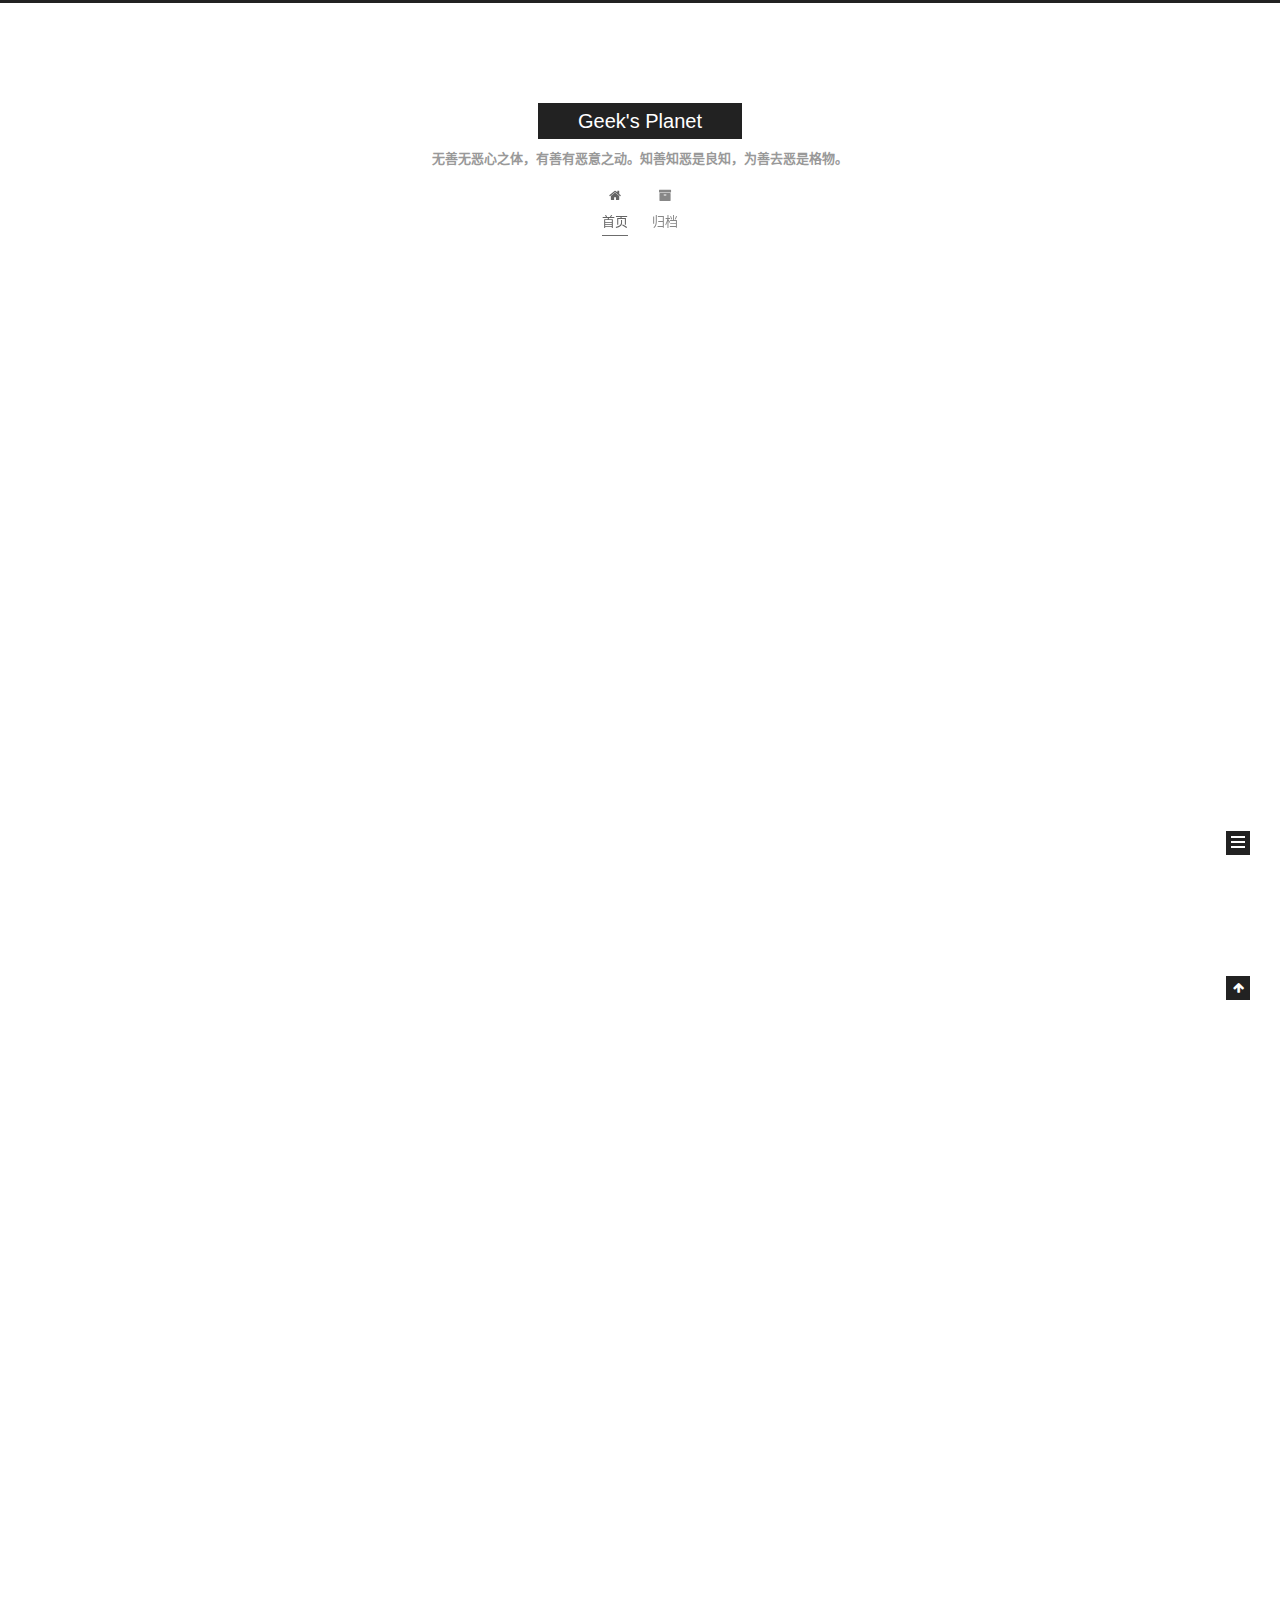
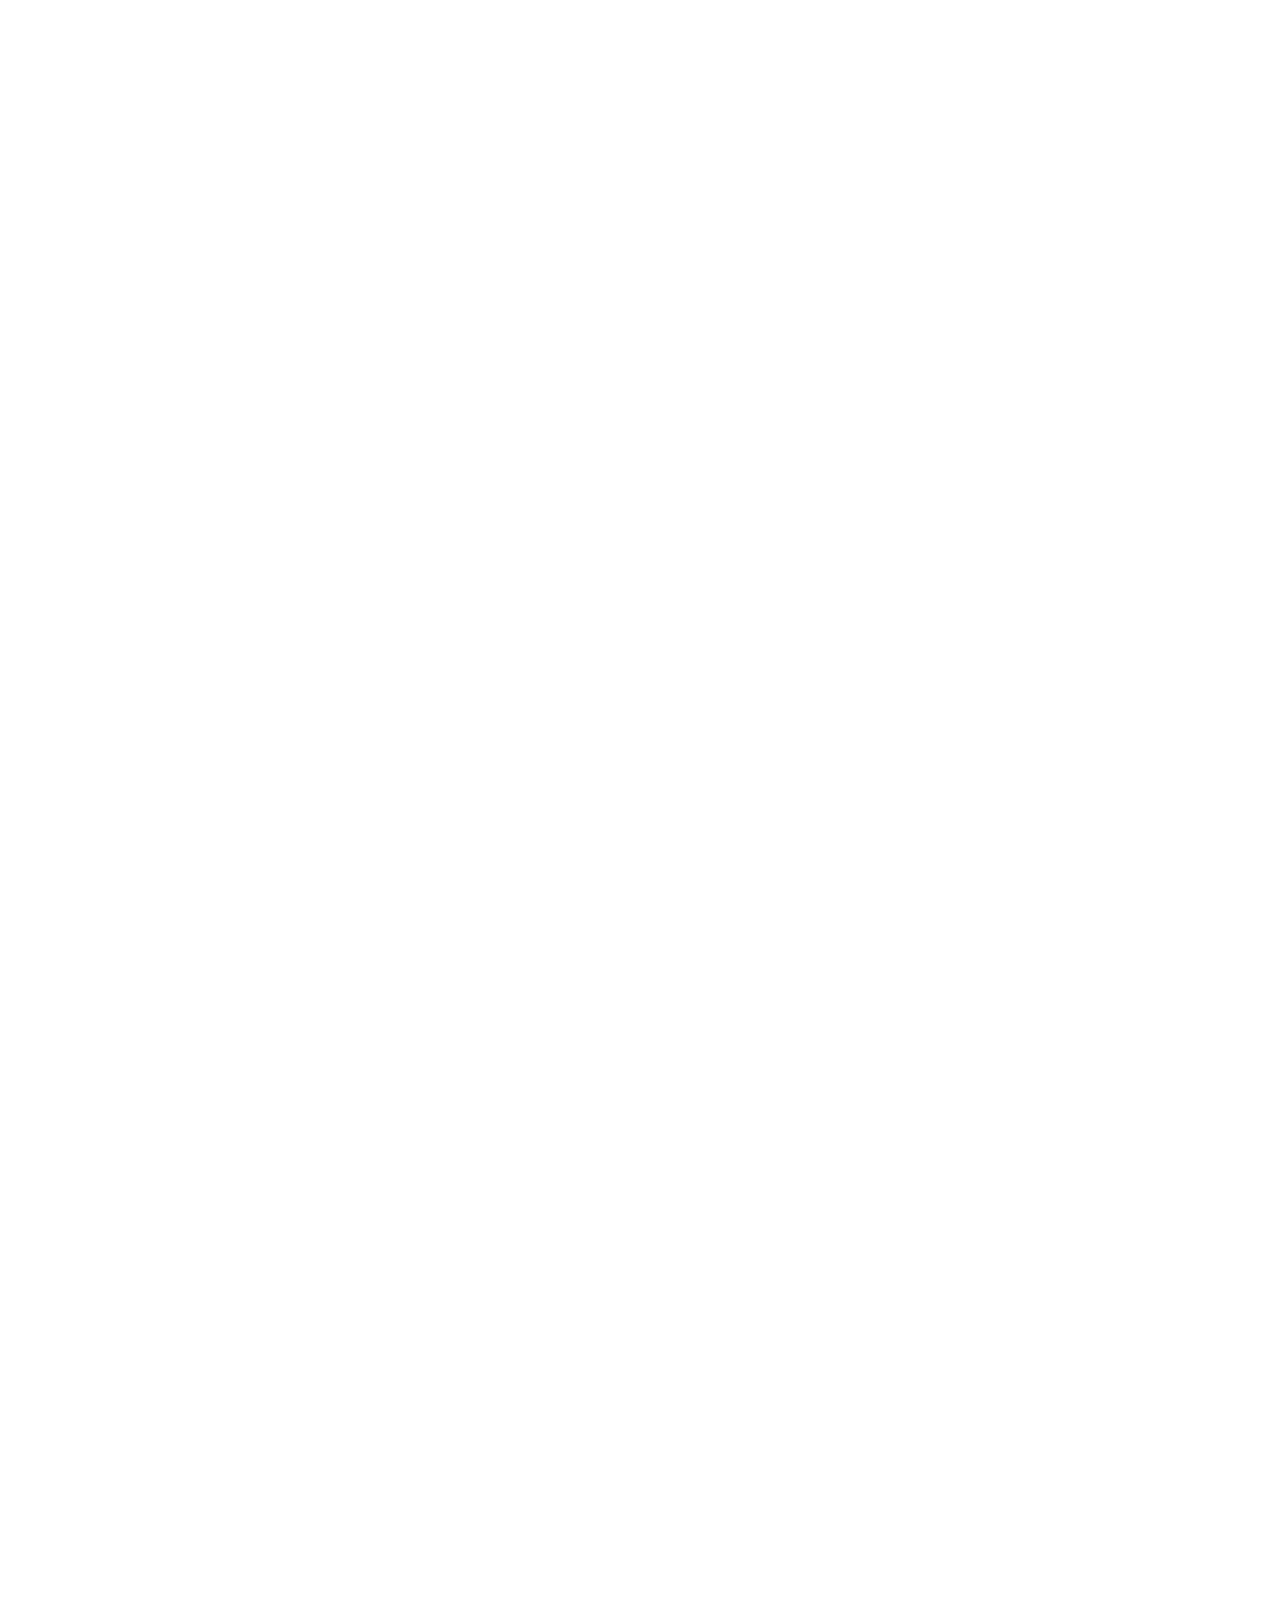
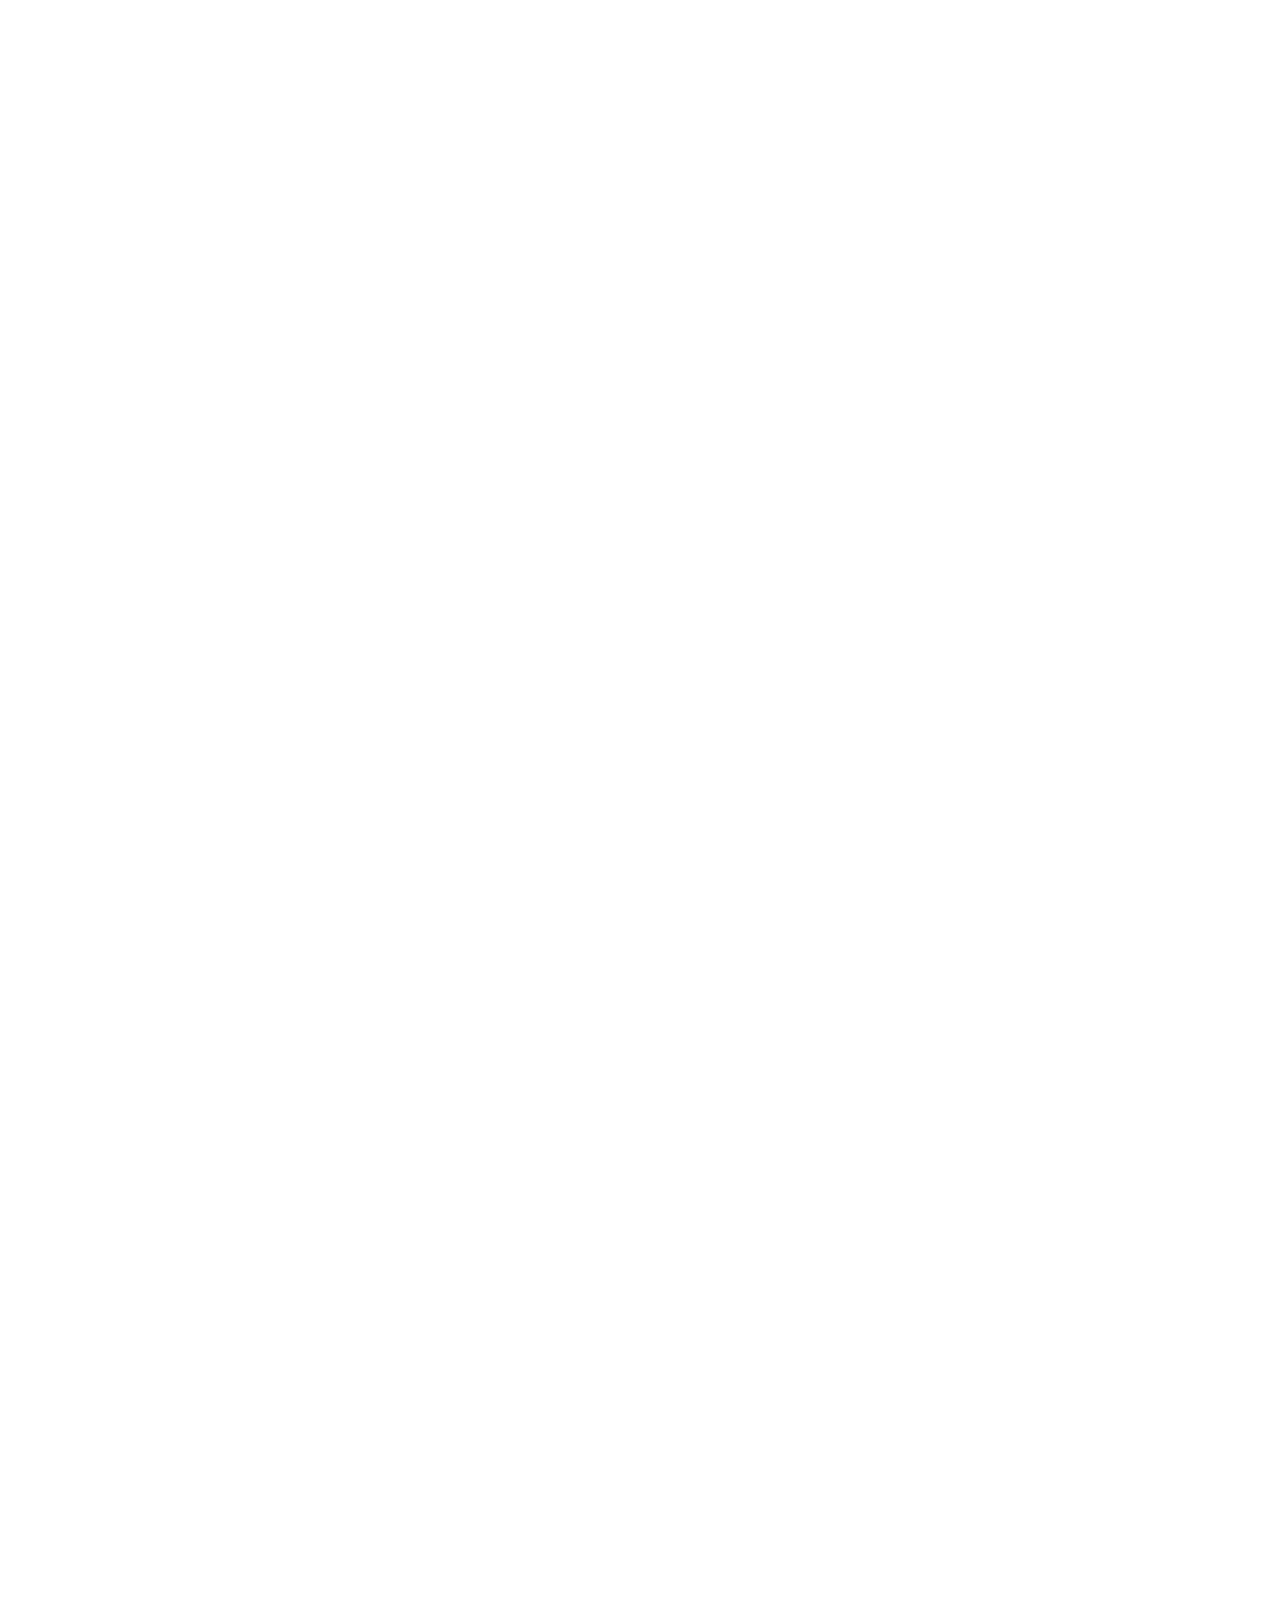
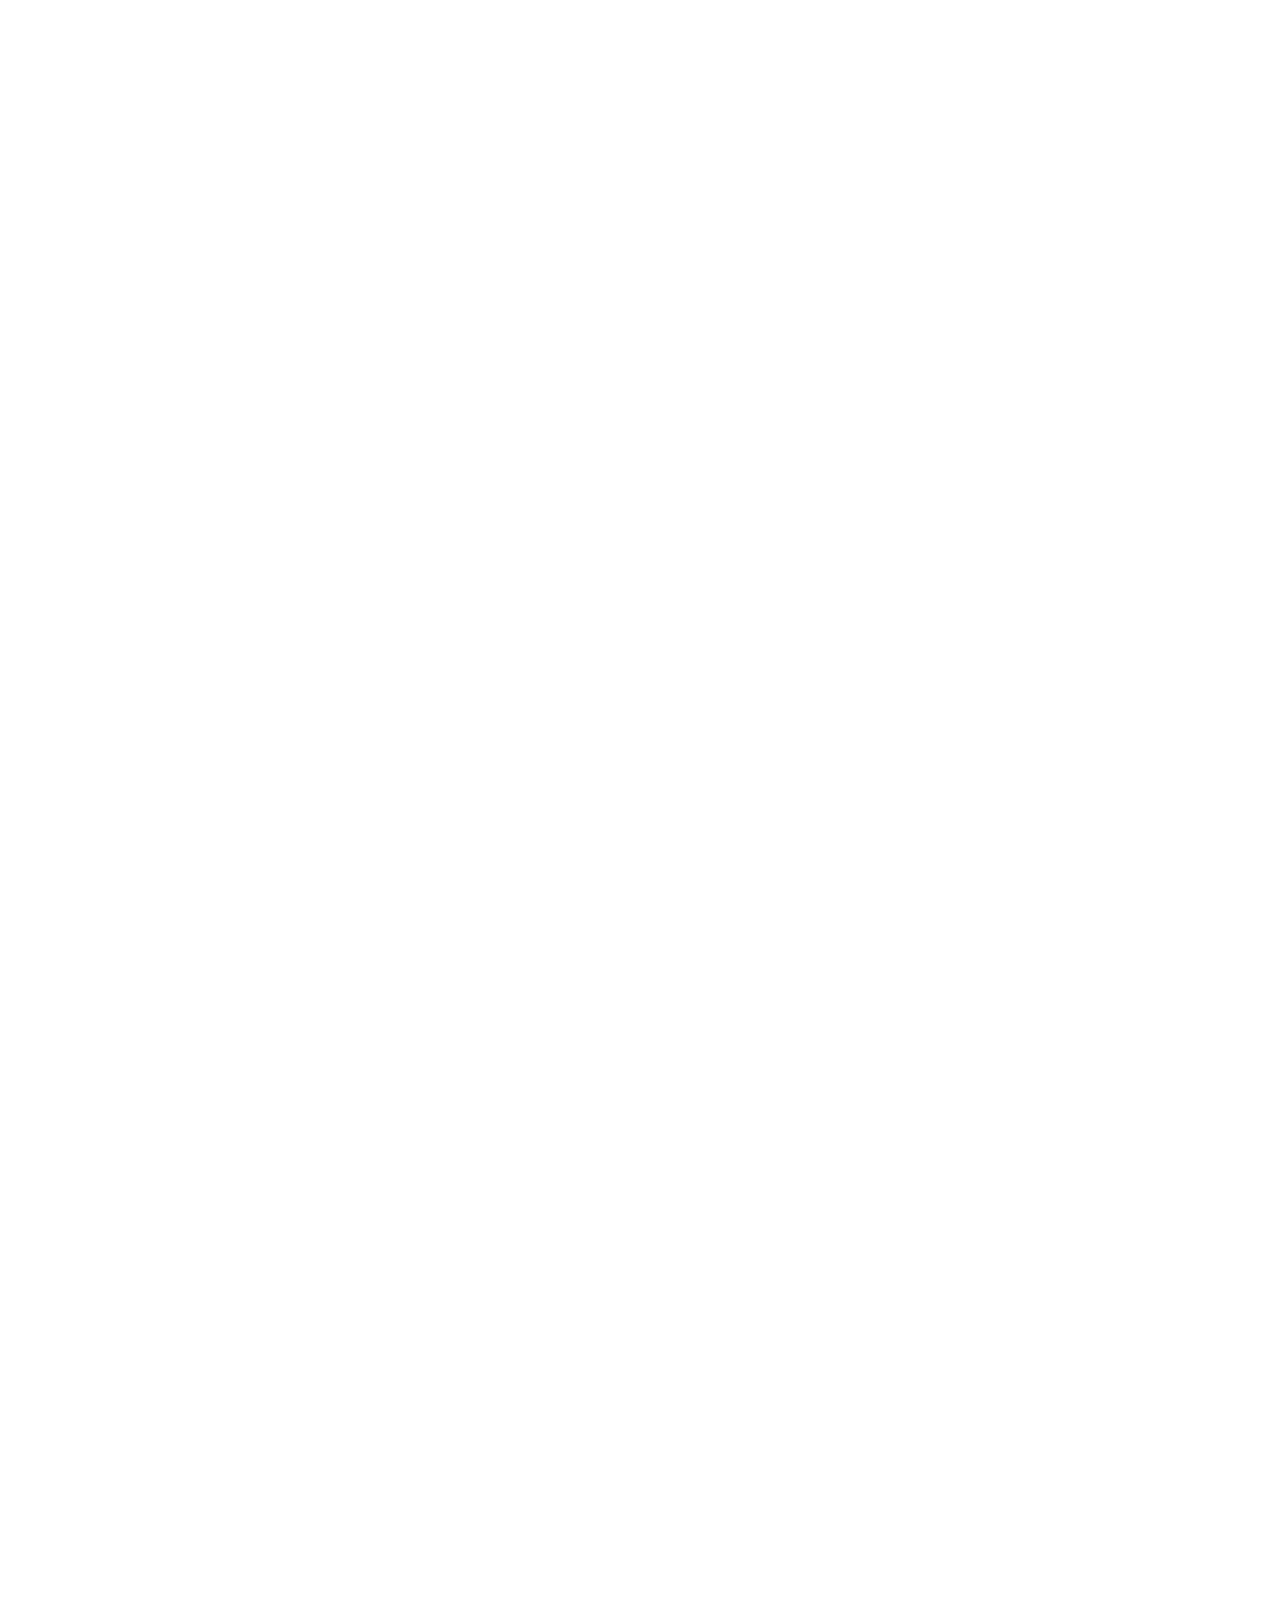
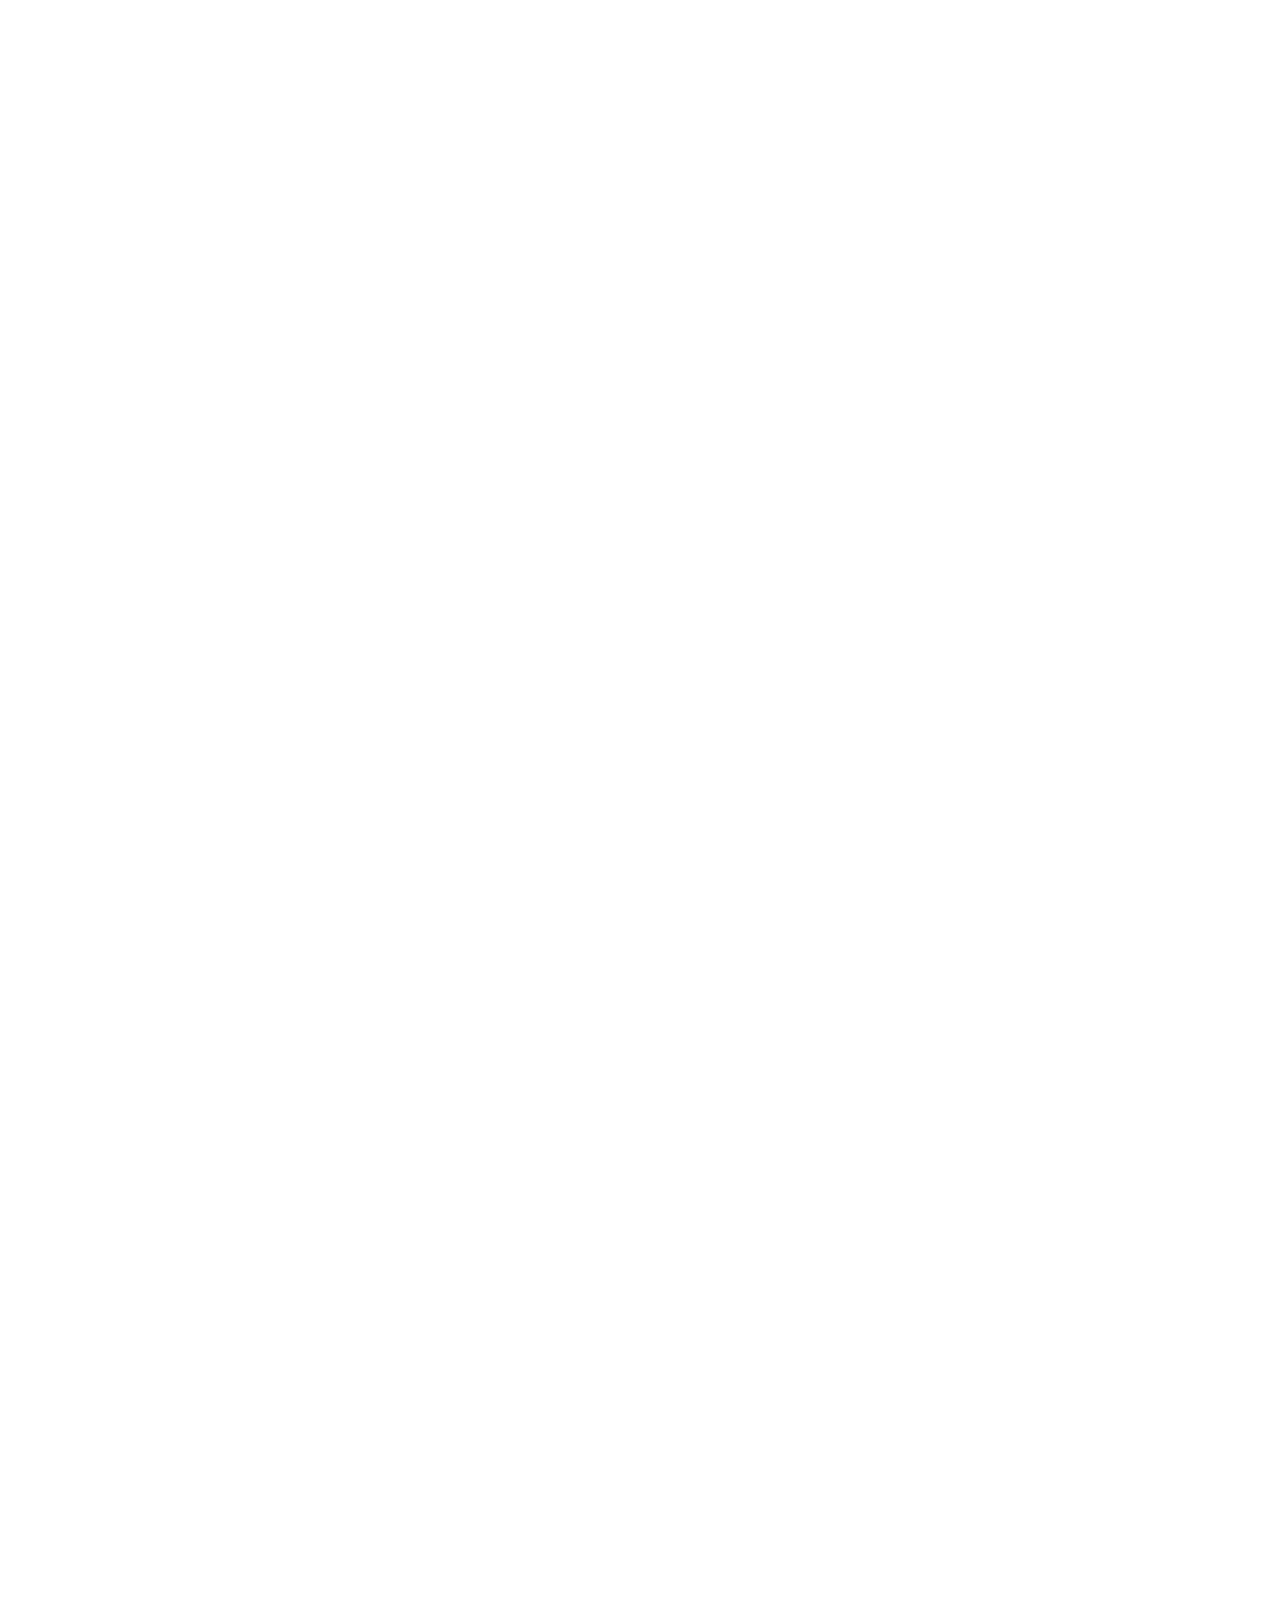
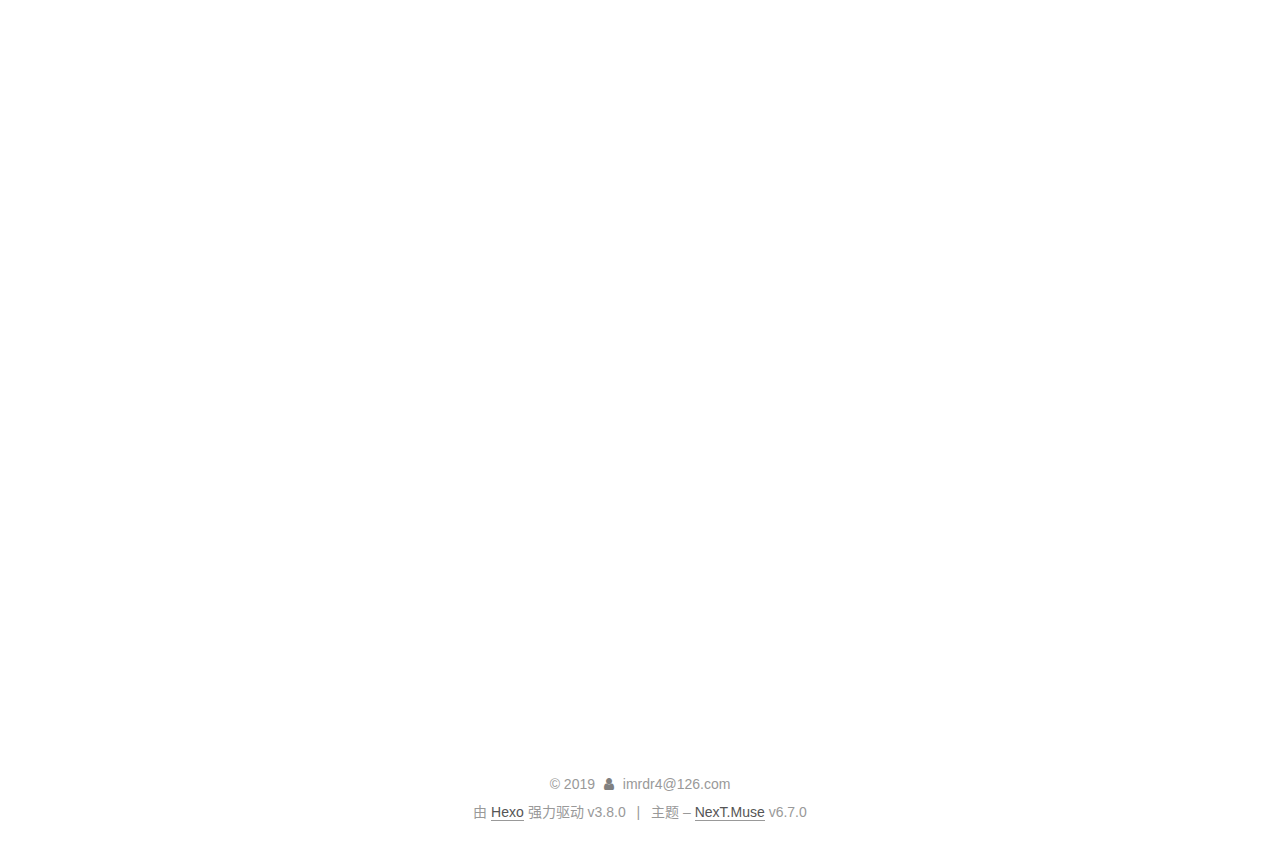
<file: index.html>
<!DOCTYPE html>












  


<html class="theme-next muse use-motion" lang="zh-CN">
<head><meta name="generator" content="Hexo 3.8.0">
  <meta charset="UTF-8">
<meta http-equiv="X-UA-Compatible" content="IE=edge">
<meta name="viewport" content="width=device-width, initial-scale=1, maximum-scale=2">
<meta name="theme-color" content="#222">


























<link rel="stylesheet" href="/lib/font-awesome/css/font-awesome.min.css?v=4.6.2">

<link rel="stylesheet" href="/css/main.css?v=6.7.0">


  <link rel="apple-touch-icon" sizes="180x180" href="/images/apple-touch-icon-next.png?v=6.7.0">


  <link rel="icon" type="image/png" sizes="32x32" href="/images/favicon-32x32-next.png?v=6.7.0">


  <link rel="icon" type="image/png" sizes="16x16" href="/images/favicon-16x16-next.png?v=6.7.0">


  <link rel="mask-icon" href="/images/logo.svg?v=6.7.0" color="#222">







<script id="hexo.configurations">
  var NexT = window.NexT || {};
  var CONFIG = {
    root: '/',
    scheme: 'Muse',
    version: '6.7.0',
    sidebar: {"position":"left","display":"post","offset":12,"b2t":false,"scrollpercent":false,"onmobile":false},
    fancybox: false,
    fastclick: false,
    lazyload: false,
    tabs: true,
    motion: {"enable":true,"async":false,"transition":{"post_block":"fadeIn","post_header":"slideDownIn","post_body":"slideDownIn","coll_header":"slideLeftIn","sidebar":"slideUpIn"}},
    algolia: {
      applicationID: '',
      apiKey: '',
      indexName: '',
      hits: {"per_page":10},
      labels: {"input_placeholder":"Search for Posts","hits_empty":"We didn't find any results for the search: ${query}","hits_stats":"${hits} results found in ${time} ms"}
    }
  };
</script>


  




  <meta name="description" content="This is my notebook.">
<meta name="keywords" content="Linux, C, 格物志">
<meta property="og:type" content="website">
<meta property="og:title" content="Geek&#39;s Planet">
<meta property="og:url" content="http://yoursite.com/index.html">
<meta property="og:site_name" content="Geek&#39;s Planet">
<meta property="og:description" content="This is my notebook.">
<meta property="og:locale" content="zh-CN">
<meta name="twitter:card" content="summary">
<meta name="twitter:title" content="Geek&#39;s Planet">
<meta name="twitter:description" content="This is my notebook.">






  <link rel="canonical" href="http://yoursite.com/">



<script id="page.configurations">
  CONFIG.page = {
    sidebar: "",
  };
</script>

  <title>Geek's Planet</title>
  












  <noscript>
  <style>
  .use-motion .motion-element,
  .use-motion .brand,
  .use-motion .menu-item,
  .sidebar-inner,
  .use-motion .post-block,
  .use-motion .pagination,
  .use-motion .comments,
  .use-motion .post-header,
  .use-motion .post-body,
  .use-motion .collection-title { opacity: initial; }

  .use-motion .logo,
  .use-motion .site-title,
  .use-motion .site-subtitle {
    opacity: initial;
    top: initial;
  }

  .use-motion .logo-line-before i { left: initial; }
  .use-motion .logo-line-after i { right: initial; }
  </style>
</noscript>

</head>

<body itemscope="" itemtype="http://schema.org/WebPage" lang="zh-CN">

  
  
    
  

  <div class="container sidebar-position-left 
  page-home">
    <div class="headband"></div>

    <header id="header" class="header" itemscope="" itemtype="http://schema.org/WPHeader">
      <div class="header-inner"><div class="site-brand-wrapper">
  <div class="site-meta">
    

    <div class="custom-logo-site-title">
      <a href="/" class="brand" rel="start">
        <span class="logo-line-before"><i></i></span>
        <span class="site-title">Geek's Planet</span>
        <span class="logo-line-after"><i></i></span>
      </a>
    </div>
    
      
        <h1 class="site-subtitle" itemprop="description">无善无恶心之体，有善有恶意之动。知善知恶是良知，为善去恶是格物。</h1>
      
    
    
  </div>

  <div class="site-nav-toggle">
    <button aria-label="切换导航栏">
      <span class="btn-bar"></span>
      <span class="btn-bar"></span>
      <span class="btn-bar"></span>
    </button>
  </div>
</div>



<nav class="site-nav">
  
    <ul id="menu" class="menu">
      
        
        
        
          
          <li class="menu-item menu-item-home menu-item-active">

    
    
    
      
    

    

    <a href="/" rel="section"><i class="menu-item-icon fa fa-fw fa-home"></i> <br>首页</a>

  </li>
        
        
        
          
          <li class="menu-item menu-item-archives">

    
    
    
      
    

    

    <a href="/archives/" rel="section"><i class="menu-item-icon fa fa-fw fa-archive"></i> <br>归档</a>

  </li>

      
      
    </ul>
  

  
    

  

  
</nav>



  



</div>
    </header>

    


    <main id="main" class="main">
      <div class="main-inner">
        <div class="content-wrap">
          
          <div id="content" class="content">
            
  <section id="posts" class="posts-expand">
    
      

  

  
  
  

  

  <article class="post post-type-normal" itemscope="" itemtype="http://schema.org/Article">
  
  
  
  <div class="post-block">
    <link itemprop="mainEntityOfPage" href="http://yoursite.com/2019/01/18/U-盘制作-Win7-系统安装盘/">

    <span hidden itemprop="author" itemscope="" itemtype="http://schema.org/Person">
      <meta itemprop="name" content="imrdr4@126.com">
      <meta itemprop="description" content="This is my notebook.">
      <meta itemprop="image" content="/images/avatar.gif">
    </span>

    <span hidden itemprop="publisher" itemscope="" itemtype="http://schema.org/Organization">
      <meta itemprop="name" content="Geek's Planet">
    </span>

    
      <header class="post-header">

        
        
          <h2 class="post-title" itemprop="name headline">
                
                
                <a href="/2019/01/18/U-盘制作-Win7-系统安装盘/" class="post-title-link" itemprop="url">U 盘制作 Win7 系统安装盘</a>
              
            
          </h2>
        

        <div class="post-meta">
          <span class="post-time">

            
            
            

            
              <span class="post-meta-item-icon">
                <i class="fa fa-calendar-o"></i>
              </span>
              
                <span class="post-meta-item-text">发表于</span>
              

              
                
              

              <time title="创建时间：2019-01-18 23:16:15 / 修改时间：23:17:31" itemprop="dateCreated datePublished" datetime="2019-01-18T23:16:15+08:00">2019-01-18</time>
            

            
              

              
            
          </span>

          

          
            
            
          

          
          

          

          

          

        </div>
      </header>
    

    
    
    
    <div class="post-body" itemprop="articleBody">

      
      

      
        
          
            <ul>
<li><p>The following packages have been kept back</p>
<blockquote>
<p>据说是因为有部份packages的安装版比release版新而出现”The following packages have been kept back”这个问题，解决方法是使用apt-get -u dist-upgrade 统一更新到发布的版本。这条命令会强制更新软件包到最新版本，并自动解决缺少的依赖包。</p>
</blockquote>
</li>
<li><p>根目录空间不足:</p>
<blockquote>
<ul>
<li>dpkg –get-selections|grep linux</li>
<li>sudo apt-get remove linux-image-2.6.15-23-386</li>
<li>uname -a</li>
</ul>
</blockquote>
</li>
<li><p>查看版本：</p>
<blockquote>
<ul>
<li>uname -a</li>
<li>cat /proc/version （Linux查看当前操作系统版本信息）</li>
<li>cat /etc/issue 或cat /etc/redhat-release（Linux查看版本当前操作系统发行版信息）</li>
<li>cat /proc/cpuinfo （Linux查看cpu相关信息，包括型号、主频、内核信息等）</li>
<li>getconf LONG_BIT （Linux查看版本说明当前CPU运行在32bit模式下， 但不代表CPU不支持64bit）</li>
<li>lsb_release -a</li>
</ul>
</blockquote>
</li>
<li><p>unexpected inconsistency RUN fsck ma…</p>
<blockquote>
<p>fsck -y sda11<br>reboot,ok</p>
</blockquote>
</li>
<li><p>xmin:Theme directory devices/scalable of theme maia has no size field;An error has occurred. See the log file /home/fanswm/configuration/1500870303567.log;</p>
<blockquote>
<p>null;</p>
</blockquote>
</li>
<li><p>修复grub：Parrot Linux</p>
<blockquote>
<p>判断主分区；例如是：<code>/dev/sda</code><br><code>sudo mount /dev/sda11  / mnt</code><br><code>mount --bind /dev/ /mnt/dev</code><br><code>mount --bind /proc /mnt/proc</code><br><code>mount --bind  /sys /mnt/sys</code><br><code>chroot /mnt</code><br><code>sudo update-grub</code><br><code>sudo update-grub2</code><br>进入系统后：<br><code>update-grub2</code></p>
</blockquote>
</li>
<li><p>ubuntu卸载amazon:</p>
<blockquote>
<p><code>sudo apt-get remove unity-webapps-common</code></p>
<ul>
<li>simple-scan: 扫描易</li>
<li>gnome-mahjongg: 麻将</li>
</ul>
</blockquote>
</li>
</ul>
<ul>
<li>You might want to run ‘apt-get -f install’ to correct these.<br>The following packages have unmet dependencies:<br>linux-generic : Depends: linux-headers-generic (= 4.4.0.71.77) but 4.4.0.66.70 is installed<br>E: Unmet dependencies. Try using -f.</li>
</ul>
<blockquote>
<p>删除提示的<code>linux-generic</code>未完全安装的软件。<br>    <code>$sudo dpkg --purge linux-generic</code></p>
</blockquote>
<ul>
<li>E: Failed to fetch <a href="http://cn.archive.ubuntu.com/ubuntu/pool/main/q/qtbase-opensource-src/libqt5netwo" target="_blank" rel="noopener">http://cn.archive.ubuntu.com/ubuntu/pool/main/q/qtbase-opensource-src/libqt5netwo</a></li>
</ul>
<blockquote>
<p>本人的解决方法是：<br><code>sudo mv /var/lib/apt/lists /var/lib/apt/lists.bak</code><br><code>sudo mkdir /var/lib/apt/lists</code></p>
<blockquote>
<p>就是备份下lists目录，创建一个新的lists目录。再执行sudo apt-get update问题解决。但是这可以解决大部分问题，个别源不能解决，如”/var/lib/apt/lists/partial /extras.ubuntu.com_ubuntu_dists_precise_main_binary-i386_Packages”，无耐进入 /var/lib/apt/lists/将对应的文件删除</p>
</blockquote>
</blockquote>
<ul>
<li><p>查看文件系统</p>
<blockquote>
<p><code>df -Th</code></p>
</blockquote>
</li>
<li><p>在Linux系统下用dd命令制作ISO镜像U盘启动盘</p>
<blockquote>
<p><code>sudo dd if=~/images/ubuntu.iso of=/dev/sdx</code></p>
</blockquote>
</li>
</ul>

          
        
      
    </div>

    

    
    
    

    

    
      
    
    

    

    <footer class="post-footer">
      

      

      

      
      
        <div class="post-eof"></div>
      
    </footer>
  </div>
  
  
  
  </article>


    
      

  

  
  
  

  

  <article class="post post-type-normal" itemscope="" itemtype="http://schema.org/Article">
  
  
  
  <div class="post-block">
    <link itemprop="mainEntityOfPage" href="http://yoursite.com/2019/01/18/Install-Anaconda/">

    <span hidden itemprop="author" itemscope="" itemtype="http://schema.org/Person">
      <meta itemprop="name" content="imrdr4@126.com">
      <meta itemprop="description" content="This is my notebook.">
      <meta itemprop="image" content="/images/avatar.gif">
    </span>

    <span hidden itemprop="publisher" itemscope="" itemtype="http://schema.org/Organization">
      <meta itemprop="name" content="Geek's Planet">
    </span>

    
      <header class="post-header">

        
        
          <h2 class="post-title" itemprop="name headline">
                
                
                <a href="/2019/01/18/Install-Anaconda/" class="post-title-link" itemprop="url">Install Anaconda</a>
              
            
          </h2>
        

        <div class="post-meta">
          <span class="post-time">

            
            
            

            
              <span class="post-meta-item-icon">
                <i class="fa fa-calendar-o"></i>
              </span>
              
                <span class="post-meta-item-text">发表于</span>
              

              
                
              

              <time title="创建时间：2019-01-18 23:12:38 / 修改时间：23:19:11" itemprop="dateCreated datePublished" datetime="2019-01-18T23:12:38+08:00">2019-01-18</time>
            

            
              

              
            
          </span>

          

          
            
            
          

          
          

          

          

          

        </div>
      </header>
    

    
    
    
    <div class="post-body" itemprop="articleBody">

      
      

      
        
          
            <figure class="highlight plain"><table><tr><td class="gutter"><pre><span class="line">1</span><br><span class="line">2</span><br><span class="line">3</span><br><span class="line">4</span><br><span class="line">5</span><br><span class="line">6</span><br><span class="line">7</span><br><span class="line">8</span><br><span class="line">9</span><br><span class="line">10</span><br><span class="line">11</span><br><span class="line">12</span><br><span class="line">13</span><br><span class="line">14</span><br><span class="line">15</span><br><span class="line">16</span><br><span class="line">17</span><br><span class="line">18</span><br><span class="line">19</span><br></pre></td><td class="code"><pre><span class="line"># 创建一个名为python34的环境，指定Python版本是3.4（不用管是3.4.x，conda会为我们自动寻找3.4.x中的最新版本）</span><br><span class="line"></span><br><span class="line">conda create --name python34 python=3.4</span><br><span class="line"></span><br><span class="line"># 安装好后，使用activate激活某个环境</span><br><span class="line">activate python34 # for Windows</span><br><span class="line">source activate python34 # for Linux &amp; Mac</span><br><span class="line"># 激活后，会发现terminal输入的地方多了python34的字样，实际上，此时系统做的事情就是把默认2.7环境从PATH中去除，再把3.4对应的命令加入PATH</span><br><span class="line"></span><br><span class="line"># 此时，再次输入</span><br><span class="line">python --version</span><br><span class="line"># 可以得到`Python 3.4.5 :: Anaconda 4.1.1 (64-bit)`，即系统已经切换到了3.4的环境</span><br><span class="line"></span><br><span class="line"># 如果想返回默认的python 2.7环境，运行</span><br><span class="line">deactivate python34 # for Windows</span><br><span class="line">source deactivate python34 # for Linux &amp; Mac</span><br><span class="line"></span><br><span class="line"># 删除一个已有的环境</span><br><span class="line">conda remove --name python34 --all</span><br></pre></td></tr></table></figure>
<figure class="highlight plain"><table><tr><td class="gutter"><pre><span class="line">1</span><br><span class="line">2</span><br><span class="line">3</span><br><span class="line">4</span><br><span class="line">5</span><br><span class="line">6</span><br></pre></td><td class="code"><pre><span class="line"># 添加Anaconda的TUNA镜像</span><br><span class="line">conda config --add channels https://mirrors.tuna.tsinghua.edu.cn/anaconda/pkgs/free/</span><br><span class="line"># TUNA的help中镜像地址加有引号，需要去掉</span><br><span class="line"></span><br><span class="line"># 设置搜索时显示通道地址</span><br><span class="line">conda config --set show_channel_urls yes</span><br></pre></td></tr></table></figure>
<figure class="highlight plain"><table><tr><td class="gutter"><pre><span class="line">1</span><br><span class="line">2</span><br><span class="line">3</span><br><span class="line">4</span><br><span class="line">5</span><br><span class="line">6</span><br><span class="line">7</span><br></pre></td><td class="code"><pre><span class="line"># 安装scipy</span><br><span class="line">conda install scipy</span><br><span class="line"># conda会从从远程搜索scipy的相关信息和依赖项目，对于python 3.4，conda会同时安装numpy和mkl（运算加速的库）</span><br><span class="line"></span><br><span class="line"># 查看已经安装的packages</span><br><span class="line">conda list</span><br><span class="line"># 最新版的conda是从site-packages文件夹中搜索已经安装的包，不依赖于pip，因此可以显示出通过各种方式安装的包</span><br></pre></td></tr></table></figure>
<figure class="highlight plain"><table><tr><td class="gutter"><pre><span class="line">1</span><br><span class="line">2</span><br><span class="line">3</span><br><span class="line">4</span><br><span class="line">5</span><br><span class="line">6</span><br><span class="line">7</span><br><span class="line">8</span><br><span class="line">9</span><br><span class="line">10</span><br><span class="line">11</span><br><span class="line">12</span><br><span class="line">13</span><br><span class="line">14</span><br><span class="line">15</span><br><span class="line">16</span><br><span class="line">17</span><br><span class="line">18</span><br><span class="line">19</span><br></pre></td><td class="code"><pre><span class="line"># 查看当前环境下已安装的包</span><br><span class="line">conda list</span><br><span class="line"></span><br><span class="line"># 查看某个指定环境的已安装包</span><br><span class="line">conda list -n python34</span><br><span class="line"></span><br><span class="line"># 查找package信息</span><br><span class="line">conda search numpy</span><br><span class="line"></span><br><span class="line"># 安装package</span><br><span class="line">conda install -n python34 numpy</span><br><span class="line"># 如果不用-n指定环境名称，则被安装在当前活跃环境</span><br><span class="line"># 也可以通过-c指定通过某个channel安装</span><br><span class="line"></span><br><span class="line"># 更新package</span><br><span class="line">conda update -n python34 numpy</span><br><span class="line"></span><br><span class="line"># 删除package</span><br><span class="line">conda remove -n python34 numpy</span><br></pre></td></tr></table></figure>
<figure class="highlight plain"><table><tr><td class="gutter"><pre><span class="line">1</span><br><span class="line">2</span><br><span class="line">3</span><br><span class="line">4</span><br><span class="line">5</span><br><span class="line">6</span><br><span class="line">7</span><br><span class="line">8</span><br><span class="line">9</span><br></pre></td><td class="code"><pre><span class="line"># 更新conda，保持conda最新</span><br><span class="line">conda update conda</span><br><span class="line"></span><br><span class="line"># 更新anaconda</span><br><span class="line">conda update anaconda</span><br><span class="line"></span><br><span class="line"># 更新python</span><br><span class="line">conda update python</span><br><span class="line"># 假设当前环境是python 3.4, conda会将python升级为3.4.x系列的当前最新版本</span><br></pre></td></tr></table></figure>
<figure class="highlight plain"><table><tr><td class="gutter"><pre><span class="line">1</span><br><span class="line">2</span><br><span class="line">3</span><br><span class="line">4</span><br><span class="line">5</span><br><span class="line">6</span><br></pre></td><td class="code"><pre><span class="line"># 在当前环境下安装anaconda包集合</span><br><span class="line">conda install anaconda</span><br><span class="line"></span><br><span class="line"># 结合创建环境的命令，以上操作可以合并为</span><br><span class="line">conda create -n python34 python=3.4 anaconda</span><br><span class="line"># 也可以不用全部安装，根据需求安装自己需要的package即可</span><br></pre></td></tr></table></figure>

          
        
      
    </div>

    

    
    
    

    

    
      
    
    

    

    <footer class="post-footer">
      

      

      

      
      
        <div class="post-eof"></div>
      
    </footer>
  </div>
  
  
  
  </article>


    
      

  

  
  
  

  

  <article class="post post-type-normal" itemscope="" itemtype="http://schema.org/Article">
  
  
  
  <div class="post-block">
    <link itemprop="mainEntityOfPage" href="http://yoursite.com/2019/01/18/Linux-Ubuntu-grub-cfg-md/">

    <span hidden itemprop="author" itemscope="" itemtype="http://schema.org/Person">
      <meta itemprop="name" content="imrdr4@126.com">
      <meta itemprop="description" content="This is my notebook.">
      <meta itemprop="image" content="/images/avatar.gif">
    </span>

    <span hidden itemprop="publisher" itemscope="" itemtype="http://schema.org/Organization">
      <meta itemprop="name" content="Geek's Planet">
    </span>

    
      <header class="post-header">

        
        
          <h2 class="post-title" itemprop="name headline">
                
                
                <a href="/2019/01/18/Linux-Ubuntu-grub-cfg-md/" class="post-title-link" itemprop="url">Linux Ubuntu grub.cfg.md</a>
              
            
          </h2>
        

        <div class="post-meta">
          <span class="post-time">

            
            
            

            
              <span class="post-meta-item-icon">
                <i class="fa fa-calendar-o"></i>
              </span>
              
                <span class="post-meta-item-text">发表于</span>
              

              
                
              

              <time title="创建时间：2019-01-18 23:03:38 / 修改时间：23:14:49" itemprop="dateCreated datePublished" datetime="2019-01-18T23:03:38+08:00">2019-01-18</time>
            

            
              

              
            
          </span>

          

          
            
            
          

          
          

          

          

          

        </div>
      </header>
    

    
    
    
    <div class="post-body" itemprop="articleBody">

      
      

      
        
          
            <blockquote>
<p>Ubuntu使用Grub2来引导系统启动，配置文件: /boot/grub/grub.cfg，如果你有这些需求：</p>
</blockquote>
<ul>
<li>双系统，将Windows设为默认启动项。</li>
<li>看见Memory Test不爽。</li>
<li>想把启动想弄的个性点。</li>
<li>其实还可以改颜色，弄漂亮点。</li>
</ul>
<p>那就来修改启动配置文件吧：</p>
<ul>
<li>打开终端 输入 <code>sudo gedit /boot/grub/grub.cfg</code><br>接下来将会在Gedit中打开配置文件。<br>首先请仔细阅读 #后的说明</li>
</ul>
<blockquote>
<p>其中包含以下几大块：</p>
</blockquote>
<ul>
<li><p>BEGIN /etc/grub.d/00_header ###</p>
<blockquote>
<p>其中包含默认启动项  等待时间<br>(找 set default=”0”  这句，然后从0开始，数一下你想默认启动的启动项是第几个，将数字替换掉“0”)<br>(找 set timeout=10  这句，也就是你的默认等待时间是10秒，改成你想要的时间就行了)<br>END /etc/grub.d/00_header ###</p>
</blockquote>
</li>
<li><p>BEGIN /etc/grub.d/05_debian_theme ###</p>
<blockquote>
<p>Grub的样式，算是主题吧<br>(总共就两句，分别是菜单颜色和背景颜色，改的话也很简单，就是  前景色/背景色：<br>set menu_color_normal=white/black<br>set menu_color_highlight=black/light-gray<br>)<br>END /etc/grub.d/05_debian_theme ###</p>
</blockquote>
</li>
<li><p>BEGIN /etc/grub.d/10_linux ###</p>
<blockquote>
<p>你的Ubuntu了，没有可以更改的，别动它<br>(如果想改改启动项的名字的话改改单引号里面的字母，只能改单引号里面的！)<br>END /etc/grub.d/10_linux ###</p>
</blockquote>
</li>
<li><p>BEGIN /etc/grub.d/20_linux_xen</p>
<blockquote>
<p>我的这里面没东西，不知到做什么的<br> END /etc/grub.d/20_linux_xen ###</p>
</blockquote>
</li>
<li><p>BEGIN /etc/grub.d/20_memtest86+ ###</p>
<blockquote>
<p> Memory Test<br>(不想要的话把每句前加个#好给注释掉)<br>END /etc/grub.d/20_memtest86+ ###</p>
</blockquote>
</li>
<li><p>BEGIN /etc/grub.d/30_os-prober ###</p>
<blockquote>
<p>其他操作系统，看你有几个，里面就有几个<br>(也就能改个系统启动项显示的名字了，改双引号里面的，只能改双引号里面的！)<br>END /etc/grub.d/30_os-prober ###</p>
</blockquote>
</li>
</ul>
<p>保存修改就行了</p>

          
        
      
    </div>

    

    
    
    

    

    
      
    
    

    

    <footer class="post-footer">
      

      

      

      
      
        <div class="post-eof"></div>
      
    </footer>
  </div>
  
  
  
  </article>


    
      

  

  
  
  

  

  <article class="post post-type-normal" itemscope="" itemtype="http://schema.org/Article">
  
  
  
  <div class="post-block">
    <link itemprop="mainEntityOfPage" href="http://yoursite.com/2019/01/18/Linux-系统备份/">

    <span hidden itemprop="author" itemscope="" itemtype="http://schema.org/Person">
      <meta itemprop="name" content="imrdr4@126.com">
      <meta itemprop="description" content="This is my notebook.">
      <meta itemprop="image" content="/images/avatar.gif">
    </span>

    <span hidden itemprop="publisher" itemscope="" itemtype="http://schema.org/Organization">
      <meta itemprop="name" content="Geek's Planet">
    </span>

    
      <header class="post-header">

        
        
          <h2 class="post-title" itemprop="name headline">
                
                
                <a href="/2019/01/18/Linux-系统备份/" class="post-title-link" itemprop="url">Linux 系统备份</a>
              
            
          </h2>
        

        <div class="post-meta">
          <span class="post-time">

            
            
            

            
              <span class="post-meta-item-icon">
                <i class="fa fa-calendar-o"></i>
              </span>
              
                <span class="post-meta-item-text">发表于</span>
              

              
                
              

              <time title="创建时间：2019-01-18 21:18:35 / 修改时间：21:19:47" itemprop="dateCreated datePublished" datetime="2019-01-18T21:18:35+08:00">2019-01-18</time>
            

            
              

              
            
          </span>

          

          
            
            
          

          
          

          

          

          

        </div>
      </header>
    

    
    
    
    <div class="post-body" itemprop="articleBody">

      
      

      
        
          
            <h3 id="备份系统"><a href="#备份系统" class="headerlink" title="备份系统"></a>备份系统</h3><ul>
<li><p>首先成为root用户：<br><code>$ sudo su</code></p>
</li>
<li><p>然后进入文件系统的根目录(当然，如果你不想备份整个文件系统，你也可以进入你想要备份的目录，包括远程目录或者移动硬盘上的目录)：<br><code># cd /</code></p>
</li>
<li><p>下面是我用来备份系统的完整命令：<br><code>tar zcvfp backup.tgz --exclude=/proc --exclude=/lost+found --exclude=/backup.tgz --exclude=/mnt --exclude=/sys --exclude=/media/ /</code></p>
</li>
</ul>
<blockquote>
<ul>
<li>“tar”当然就是我们备份系统所使用的程序了。</li>
</ul>
</blockquote>
<blockquote>
<p>“zcvfp”是tar的选项，意思是“创建档案文件”、“保持权限”(保留所有东西原来的权限)、“使用gzip来减小文件尺寸”。</p>
</blockquote>
<blockquote>
<ul>
<li>“backup.gz”是我们将要得到的档案文件的文件名。</li>
</ul>
</blockquote>
<blockquote>
<ul>
<li>“/”是我们要备份的目录，在这里是整个文件系统。</li>
</ul>
</blockquote>
<blockquote>
<ul>
<li>在 档案文件名“backupt.gz”和要备份的目录名“/”之间给出了备份时必须排除在外的目录。有些目录是无用的，例如“<code>/proc</code>”、“<code>/lost+ found</code>”、“<code>/sys</code>”。当然，“<code>backup.tgz</code>”这个档案文件本身必须排除在外，否则你可能会得到一些超出常理的结果。如果不把“<code>/mnt</code>”排 除在外，那么挂载在“<code>/mnt</code>”上的其它分区也会被备份。另外需要确认一下“<code>/media</code>”上没有挂载任何东西(例如光盘、移动硬盘)，如果有挂载东西， 必须把“/media”也排除在外。</li>
</ul>
</blockquote>
<blockquote>
<ul>
<li>有人可能会建议你把“<code>/dev</code>”目录排除在外，但是我认为这样做很不妥，具体原因这里就不讨论了。</li>
</ul>
</blockquote>
<blockquote>
<ul>
<li>执行备份命令之前请再确认一下你所键入的命令是不是你想要的。执行备份命令可能需要一段不短的时间。</li>
</ul>
</blockquote>
<ul>
<li>备份完成后，在文件系统的根目录将生成一个名为“backup.tgz”的文件，它的尺寸有可能非常大。现在你可以把它烧录到DVD上或者放到你认为安全的地方去。</li>
</ul>
<blockquote>
<p>在备份命令结束时你可能会看到这样一个提示：’<code>tar: Error exit delayed from previous errors</code>’，多数情况下你可以忽略它。</p>
</blockquote>
<blockquote>
<p>你还可以用Bzip2来压缩文件，Bzip2比gzip的压缩率高，但是速度慢一些。如果压缩率对你来说很重要，那么你应该使用Bzip2，用“j”代替命令中的“z”，并且给档案文件一个正确的扩展名“bz2”。完整的命令如下<br><code>tar jcvfp backup20170825.tar.bz2 --exclude=/proc --exclude=/lost+found --exclude=/backup20170825.tar.bz2 --exclude=/mnt --exclude=/sys --exclude=/media /</code></p>
</blockquote>
<h3 id="恢复系统"><a href="#恢复系统" class="headerlink" title="恢复系统"></a>恢复系统</h3><blockquote>
<p>在进行恢复系统的操作时一定要小心！如果你不清楚自己在做什么，那么你有可能把重要的数据弄丢，请务必小心！</p>
</blockquote>
<ul>
<li>切换到root用户，并把文件“backup.tgz”拷贝到分区的根目录下。</li>
</ul>
<blockquote>
<p>在 Linux中有一件很美妙的事情，就是你可以在一个运行的系统中恢复系统，而不需要用boot-cd来专门引导。当然，如果你的系统已经挂掉不能启动了， 你可以用Live CD来启动，效果是一样的。你还可以用一个命令把Linux系统中的所有文件干掉，当然在这里我不打算给出这个命令！</p>
</blockquote>
<ul>
<li>使用下面的命令来恢复系统：<br><code># tar xvpfz backup.tgz -C /</code></li>
</ul>
<blockquote>
<p>如果你的档案文件是使用Bzip2压缩的，应该用：<br><code># tar xvpfj backup.tar.bz2 -C /</code></p>
</blockquote>
<blockquote>
<p>注意：上面的命令会用档案文件中的文件覆盖分区上的所有文件。</p>
</blockquote>
<blockquote>
<p>执行恢复命令之前请再确认一下你所键入的命令是不是你想要的，执行恢复命令可能需要一段不短的时间。</p>
</blockquote>
<ul>
<li>恢复命令结束时，你的工作还没完成，别忘了重新创建那些在备份时被排除在外的目录：<br><code># mkdir proc</code><br><code># mkdir lost+found</code><br><code># mkdir mnt</code><br><code># mkdir sys</code>等等</li>
</ul>
<blockquote>
<p>当你重启电脑，你会发现一切东西恢复到你创建备份时的样子了！</p>
</blockquote>

          
        
      
    </div>

    

    
    
    

    

    
      
    
    

    

    <footer class="post-footer">
      

      

      

      
      
        <div class="post-eof"></div>
      
    </footer>
  </div>
  
  
  
  </article>


    
  </section>

  


          </div>
          

        </div>
        
          
  
  <div class="sidebar-toggle">
    <div class="sidebar-toggle-line-wrap">
      <span class="sidebar-toggle-line sidebar-toggle-line-first"></span>
      <span class="sidebar-toggle-line sidebar-toggle-line-middle"></span>
      <span class="sidebar-toggle-line sidebar-toggle-line-last"></span>
    </div>
  </div>

  <aside id="sidebar" class="sidebar">
    
    <div class="sidebar-inner">

      

      

      <div class="site-overview-wrap sidebar-panel sidebar-panel-active">
        <div class="site-overview">
          <div class="site-author motion-element" itemprop="author" itemscope="" itemtype="http://schema.org/Person">
            
              <p class="site-author-name" itemprop="name">imrdr4@126.com</p>
              <p class="site-description motion-element" itemprop="description">This is my notebook.</p>
          </div>

          
            <nav class="site-state motion-element">
              
                <div class="site-state-item site-state-posts">
                
                  <a href="/archives/">
                
                    <span class="site-state-item-count">4</span>
                    <span class="site-state-item-name">日志</span>
                  </a>
                </div>
              

              

              
                
                
                <div class="site-state-item site-state-tags">
                  
                    
                    
                      
                    
                      
                    
                      
                    
                      
                    
                    <span class="site-state-item-count">4</span>
                    <span class="site-state-item-name">标签</span>
                  
                </div>
              
            </nav>
          

          

          

          

          
          

          
            
          
          

        </div>
      </div>

      

      

    </div>
  </aside>


        
      </div>
    </main>

    <footer id="footer" class="footer">
      <div class="footer-inner">
        <div class="copyright">&copy; <span itemprop="copyrightYear">2019</span>
  <span class="with-love" id="animate">
    <i class="fa fa-user"></i>
  </span>
  <span class="author" itemprop="copyrightHolder">imrdr4@126.com</span>

  

  
</div>


  <div class="powered-by">由 <a href="https://hexo.io" class="theme-link" rel="noopener" target="_blank">Hexo</a> 强力驱动 v3.8.0</div>



  <span class="post-meta-divider">|</span>



  <div class="theme-info">主题 – <a href="https://theme-next.org" class="theme-link" rel="noopener" target="_blank">NexT.Muse</a> v6.7.0</div>




        








        
      </div>
    </footer>

    
      <div class="back-to-top">
        <i class="fa fa-arrow-up"></i>
        
      </div>
    

    

    

    
  </div>

  

<script>
  if (Object.prototype.toString.call(window.Promise) !== '[object Function]') {
    window.Promise = null;
  }
</script>


























  
  <script src="/lib/jquery/index.js?v=2.1.3"></script>

  
  <script src="/lib/velocity/velocity.min.js?v=1.2.1"></script>

  
  <script src="/lib/velocity/velocity.ui.min.js?v=1.2.1"></script>


  


  <script src="/js/src/utils.js?v=6.7.0"></script>

  <script src="/js/src/motion.js?v=6.7.0"></script>



  
  


  <script src="/js/src/schemes/muse.js?v=6.7.0"></script>



  

  


  <script src="/js/src/bootstrap.js?v=6.7.0"></script>



  



  





  

  

  

  

  

  

  

  

  

  

  

  

  

</body>
</html>
</file>
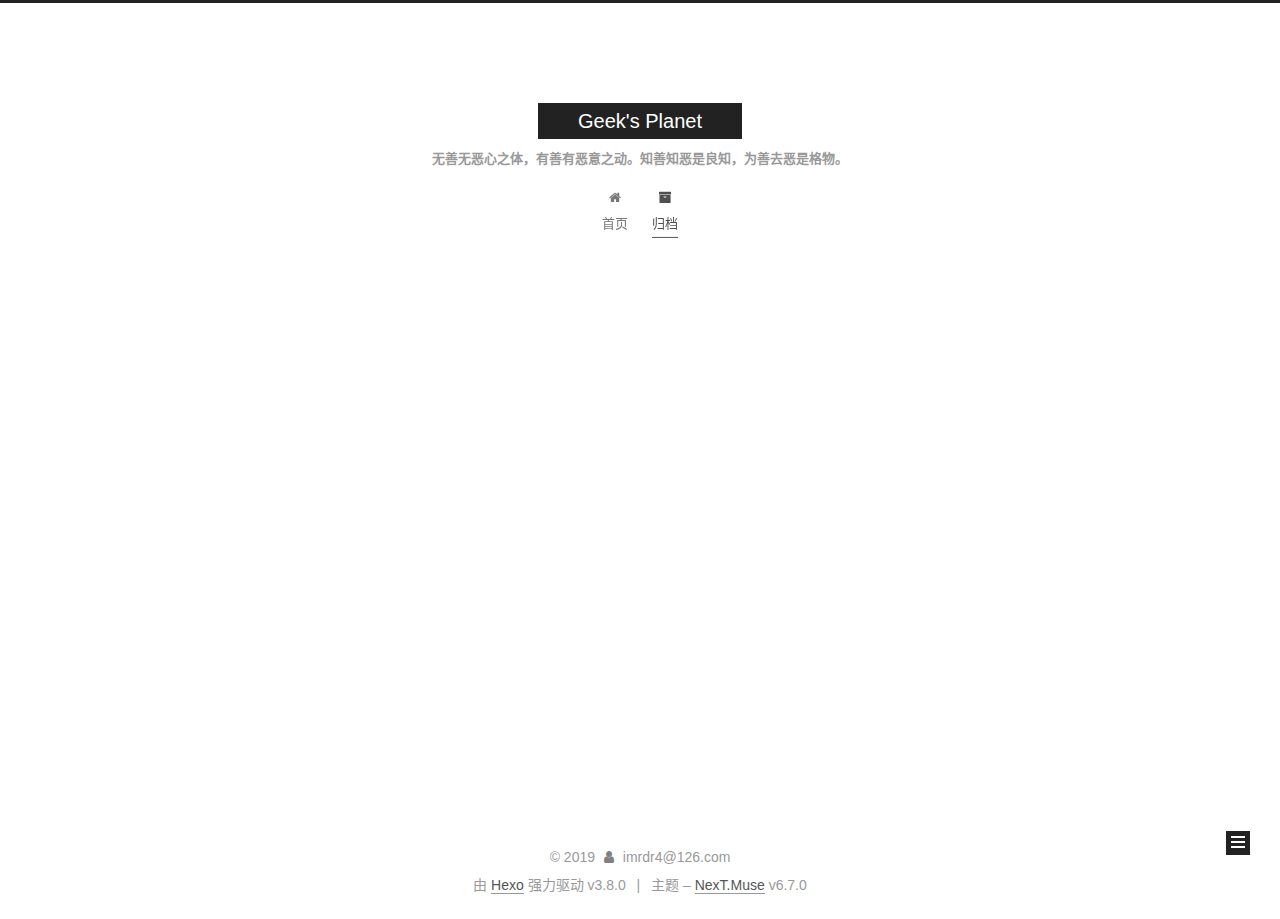
<file: archives/index.html>
<!DOCTYPE html>












  


<html class="theme-next muse use-motion" lang="zh-CN">
<head><meta name="generator" content="Hexo 3.8.0">
  <meta charset="UTF-8">
<meta http-equiv="X-UA-Compatible" content="IE=edge">
<meta name="viewport" content="width=device-width, initial-scale=1, maximum-scale=2">
<meta name="theme-color" content="#222">


























<link rel="stylesheet" href="/lib/font-awesome/css/font-awesome.min.css?v=4.6.2">

<link rel="stylesheet" href="/css/main.css?v=6.7.0">


  <link rel="apple-touch-icon" sizes="180x180" href="/images/apple-touch-icon-next.png?v=6.7.0">


  <link rel="icon" type="image/png" sizes="32x32" href="/images/favicon-32x32-next.png?v=6.7.0">


  <link rel="icon" type="image/png" sizes="16x16" href="/images/favicon-16x16-next.png?v=6.7.0">


  <link rel="mask-icon" href="/images/logo.svg?v=6.7.0" color="#222">







<script id="hexo.configurations">
  var NexT = window.NexT || {};
  var CONFIG = {
    root: '/',
    scheme: 'Muse',
    version: '6.7.0',
    sidebar: {"position":"left","display":"post","offset":12,"b2t":false,"scrollpercent":false,"onmobile":false},
    fancybox: false,
    fastclick: false,
    lazyload: false,
    tabs: true,
    motion: {"enable":true,"async":false,"transition":{"post_block":"fadeIn","post_header":"slideDownIn","post_body":"slideDownIn","coll_header":"slideLeftIn","sidebar":"slideUpIn"}},
    algolia: {
      applicationID: '',
      apiKey: '',
      indexName: '',
      hits: {"per_page":10},
      labels: {"input_placeholder":"Search for Posts","hits_empty":"We didn't find any results for the search: ${query}","hits_stats":"${hits} results found in ${time} ms"}
    }
  };
</script>


  




  <meta name="description" content="This is my notebook.">
<meta name="keywords" content="Linux, C, 格物志">
<meta property="og:type" content="website">
<meta property="og:title" content="Geek&#39;s Planet">
<meta property="og:url" content="http://yoursite.com/archives/index.html">
<meta property="og:site_name" content="Geek&#39;s Planet">
<meta property="og:description" content="This is my notebook.">
<meta property="og:locale" content="zh-CN">
<meta name="twitter:card" content="summary">
<meta name="twitter:title" content="Geek&#39;s Planet">
<meta name="twitter:description" content="This is my notebook.">






  <link rel="canonical" href="http://yoursite.com/archives/">



<script id="page.configurations">
  CONFIG.page = {
    sidebar: "",
  };
</script>

  <title>归档 | Geek's Planet</title>
  












  <noscript>
  <style>
  .use-motion .motion-element,
  .use-motion .brand,
  .use-motion .menu-item,
  .sidebar-inner,
  .use-motion .post-block,
  .use-motion .pagination,
  .use-motion .comments,
  .use-motion .post-header,
  .use-motion .post-body,
  .use-motion .collection-title { opacity: initial; }

  .use-motion .logo,
  .use-motion .site-title,
  .use-motion .site-subtitle {
    opacity: initial;
    top: initial;
  }

  .use-motion .logo-line-before i { left: initial; }
  .use-motion .logo-line-after i { right: initial; }
  </style>
</noscript>

</head>

<body itemscope="" itemtype="http://schema.org/WebPage" lang="zh-CN">

  
  
    
  

  <div class="container sidebar-position-left page-archive">
    <div class="headband"></div>

    <header id="header" class="header" itemscope="" itemtype="http://schema.org/WPHeader">
      <div class="header-inner"><div class="site-brand-wrapper">
  <div class="site-meta">
    

    <div class="custom-logo-site-title">
      <a href="/" class="brand" rel="start">
        <span class="logo-line-before"><i></i></span>
        <span class="site-title">Geek's Planet</span>
        <span class="logo-line-after"><i></i></span>
      </a>
    </div>
    
      
        <h1 class="site-subtitle" itemprop="description">无善无恶心之体，有善有恶意之动。知善知恶是良知，为善去恶是格物。</h1>
      
    
    
  </div>

  <div class="site-nav-toggle">
    <button aria-label="切换导航栏">
      <span class="btn-bar"></span>
      <span class="btn-bar"></span>
      <span class="btn-bar"></span>
    </button>
  </div>
</div>



<nav class="site-nav">
  
    <ul id="menu" class="menu">
      
        
        
        
          
          <li class="menu-item menu-item-home">

    
    
    
      
    

    

    <a href="/" rel="section"><i class="menu-item-icon fa fa-fw fa-home"></i> <br>首页</a>

  </li>
        
        
        
          
          <li class="menu-item menu-item-archives menu-item-active">

    
    
    
      
    

    

    <a href="/archives/" rel="section"><i class="menu-item-icon fa fa-fw fa-archive"></i> <br>归档</a>

  </li>

      
      
    </ul>
  

  
    

    
    
      
      
    
      
      
    
    

  


  

  
</nav>



  



</div>
    </header>

    


    <main id="main" class="main">
      <div class="main-inner">
        <div class="content-wrap">
          
          <div id="content" class="content">
            

  
  
  
  <div class="post-block archive">
    <div id="posts" class="posts-collapse">
      <span class="archive-move-on"></span>

      
      <span class="archive-page-counter">
        
        
        
          
        
        嗯..! 目前共计 4 篇日志。 继续努力。
      </span>
      

      

        
        
        

        
          
          <div class="collection-title">
            <h2 class="archive-year" id="archive-year-2019">2019</h2>
          </div>
        
        

        

  <article class="post post-type-normal" itemscope="" itemtype="http://schema.org/Article">
    <header class="post-header">

      <h3 class="post-title">
        
          <a class="post-title-link" href="/2019/01/18/U-盘制作-Win7-系统安装盘/" itemprop="url">
            
              <span itemprop="name">U 盘制作 Win7 系统安装盘</span>
            
          </a>
        
      </h3>

      <div class="post-meta">
        <time class="post-time" itemprop="dateCreated" datetime="2019-01-18T23:16:15+08:00" content="2019-01-18">
          01-18
        </time>
      </div>

    </header>
  </article>



      

        
        
        

        
        

        

  <article class="post post-type-normal" itemscope="" itemtype="http://schema.org/Article">
    <header class="post-header">

      <h3 class="post-title">
        
          <a class="post-title-link" href="/2019/01/18/Install-Anaconda/" itemprop="url">
            
              <span itemprop="name">Install Anaconda</span>
            
          </a>
        
      </h3>

      <div class="post-meta">
        <time class="post-time" itemprop="dateCreated" datetime="2019-01-18T23:12:38+08:00" content="2019-01-18">
          01-18
        </time>
      </div>

    </header>
  </article>



      

        
        
        

        
        

        

  <article class="post post-type-normal" itemscope="" itemtype="http://schema.org/Article">
    <header class="post-header">

      <h3 class="post-title">
        
          <a class="post-title-link" href="/2019/01/18/Linux-Ubuntu-grub-cfg-md/" itemprop="url">
            
              <span itemprop="name">Linux Ubuntu grub.cfg.md</span>
            
          </a>
        
      </h3>

      <div class="post-meta">
        <time class="post-time" itemprop="dateCreated" datetime="2019-01-18T23:03:38+08:00" content="2019-01-18">
          01-18
        </time>
      </div>

    </header>
  </article>



      

        
        
        

        
        

        

  <article class="post post-type-normal" itemscope="" itemtype="http://schema.org/Article">
    <header class="post-header">

      <h3 class="post-title">
        
          <a class="post-title-link" href="/2019/01/18/Linux-系统备份/" itemprop="url">
            
              <span itemprop="name">Linux 系统备份</span>
            
          </a>
        
      </h3>

      <div class="post-meta">
        <time class="post-time" itemprop="dateCreated" datetime="2019-01-18T21:18:35+08:00" content="2019-01-18">
          01-18
        </time>
      </div>

    </header>
  </article>



      

    </div>
  </div>
  
  
  

  



          </div>
          

        </div>
        
          
  
  <div class="sidebar-toggle">
    <div class="sidebar-toggle-line-wrap">
      <span class="sidebar-toggle-line sidebar-toggle-line-first"></span>
      <span class="sidebar-toggle-line sidebar-toggle-line-middle"></span>
      <span class="sidebar-toggle-line sidebar-toggle-line-last"></span>
    </div>
  </div>

  <aside id="sidebar" class="sidebar">
    
    <div class="sidebar-inner">

      

      

      <div class="site-overview-wrap sidebar-panel sidebar-panel-active">
        <div class="site-overview">
          <div class="site-author motion-element" itemprop="author" itemscope="" itemtype="http://schema.org/Person">
            
              <p class="site-author-name" itemprop="name">imrdr4@126.com</p>
              <p class="site-description motion-element" itemprop="description">This is my notebook.</p>
          </div>

          
            <nav class="site-state motion-element">
              
                <div class="site-state-item site-state-posts">
                
                  <a href="/archives/">
                
                    <span class="site-state-item-count">4</span>
                    <span class="site-state-item-name">日志</span>
                  </a>
                </div>
              

              

              
                
                
                <div class="site-state-item site-state-tags">
                  
                    
                    
                      
                    
                      
                    
                      
                    
                      
                    
                    <span class="site-state-item-count">4</span>
                    <span class="site-state-item-name">标签</span>
                  
                </div>
              
            </nav>
          

          

          

          

          
          

          
            
          
          

        </div>
      </div>

      

      

    </div>
  </aside>


        
      </div>
    </main>

    <footer id="footer" class="footer">
      <div class="footer-inner">
        <div class="copyright">&copy; <span itemprop="copyrightYear">2019</span>
  <span class="with-love" id="animate">
    <i class="fa fa-user"></i>
  </span>
  <span class="author" itemprop="copyrightHolder">imrdr4@126.com</span>

  

  
</div>


  <div class="powered-by">由 <a href="https://hexo.io" class="theme-link" rel="noopener" target="_blank">Hexo</a> 强力驱动 v3.8.0</div>



  <span class="post-meta-divider">|</span>



  <div class="theme-info">主题 – <a href="https://theme-next.org" class="theme-link" rel="noopener" target="_blank">NexT.Muse</a> v6.7.0</div>




        








        
      </div>
    </footer>

    
      <div class="back-to-top">
        <i class="fa fa-arrow-up"></i>
        
      </div>
    

    

    

    
  </div>

  

<script>
  if (Object.prototype.toString.call(window.Promise) !== '[object Function]') {
    window.Promise = null;
  }
</script>


























  
  <script src="/lib/jquery/index.js?v=2.1.3"></script>

  
  <script src="/lib/velocity/velocity.min.js?v=1.2.1"></script>

  
  <script src="/lib/velocity/velocity.ui.min.js?v=1.2.1"></script>


  


  <script src="/js/src/utils.js?v=6.7.0"></script>

  <script src="/js/src/motion.js?v=6.7.0"></script>



  
  


  <script src="/js/src/schemes/muse.js?v=6.7.0"></script>



  

  


  <script src="/js/src/bootstrap.js?v=6.7.0"></script>



  



  





  

  

  

  

  

  

  

  

  

  

  

  

  

</body>
</html>
</file>
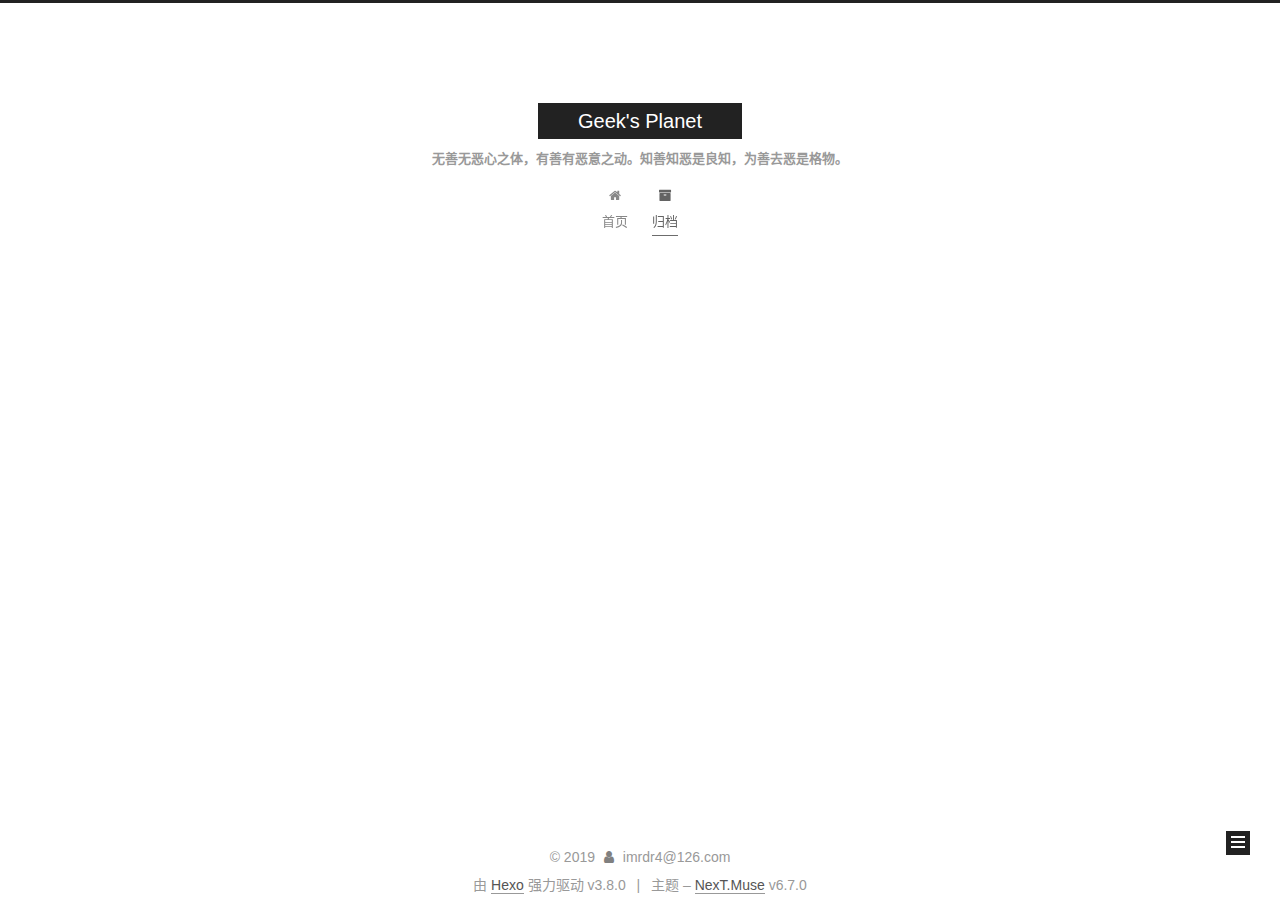
<file: archives/2019/index.html>
<!DOCTYPE html>












  


<html class="theme-next muse use-motion" lang="zh-CN">
<head><meta name="generator" content="Hexo 3.8.0">
  <meta charset="UTF-8">
<meta http-equiv="X-UA-Compatible" content="IE=edge">
<meta name="viewport" content="width=device-width, initial-scale=1, maximum-scale=2">
<meta name="theme-color" content="#222">


























<link rel="stylesheet" href="/lib/font-awesome/css/font-awesome.min.css?v=4.6.2">

<link rel="stylesheet" href="/css/main.css?v=6.7.0">


  <link rel="apple-touch-icon" sizes="180x180" href="/images/apple-touch-icon-next.png?v=6.7.0">


  <link rel="icon" type="image/png" sizes="32x32" href="/images/favicon-32x32-next.png?v=6.7.0">


  <link rel="icon" type="image/png" sizes="16x16" href="/images/favicon-16x16-next.png?v=6.7.0">


  <link rel="mask-icon" href="/images/logo.svg?v=6.7.0" color="#222">







<script id="hexo.configurations">
  var NexT = window.NexT || {};
  var CONFIG = {
    root: '/',
    scheme: 'Muse',
    version: '6.7.0',
    sidebar: {"position":"left","display":"post","offset":12,"b2t":false,"scrollpercent":false,"onmobile":false},
    fancybox: false,
    fastclick: false,
    lazyload: false,
    tabs: true,
    motion: {"enable":true,"async":false,"transition":{"post_block":"fadeIn","post_header":"slideDownIn","post_body":"slideDownIn","coll_header":"slideLeftIn","sidebar":"slideUpIn"}},
    algolia: {
      applicationID: '',
      apiKey: '',
      indexName: '',
      hits: {"per_page":10},
      labels: {"input_placeholder":"Search for Posts","hits_empty":"We didn't find any results for the search: ${query}","hits_stats":"${hits} results found in ${time} ms"}
    }
  };
</script>


  




  <meta name="description" content="This is my notebook.">
<meta name="keywords" content="Linux, C, 格物志">
<meta property="og:type" content="website">
<meta property="og:title" content="Geek&#39;s Planet">
<meta property="og:url" content="http://yoursite.com/archives/2019/index.html">
<meta property="og:site_name" content="Geek&#39;s Planet">
<meta property="og:description" content="This is my notebook.">
<meta property="og:locale" content="zh-CN">
<meta name="twitter:card" content="summary">
<meta name="twitter:title" content="Geek&#39;s Planet">
<meta name="twitter:description" content="This is my notebook.">






  <link rel="canonical" href="http://yoursite.com/archives/2019/">



<script id="page.configurations">
  CONFIG.page = {
    sidebar: "",
  };
</script>

  <title>归档 | Geek's Planet</title>
  












  <noscript>
  <style>
  .use-motion .motion-element,
  .use-motion .brand,
  .use-motion .menu-item,
  .sidebar-inner,
  .use-motion .post-block,
  .use-motion .pagination,
  .use-motion .comments,
  .use-motion .post-header,
  .use-motion .post-body,
  .use-motion .collection-title { opacity: initial; }

  .use-motion .logo,
  .use-motion .site-title,
  .use-motion .site-subtitle {
    opacity: initial;
    top: initial;
  }

  .use-motion .logo-line-before i { left: initial; }
  .use-motion .logo-line-after i { right: initial; }
  </style>
</noscript>

</head>

<body itemscope="" itemtype="http://schema.org/WebPage" lang="zh-CN">

  
  
    
  

  <div class="container sidebar-position-left page-archive">
    <div class="headband"></div>

    <header id="header" class="header" itemscope="" itemtype="http://schema.org/WPHeader">
      <div class="header-inner"><div class="site-brand-wrapper">
  <div class="site-meta">
    

    <div class="custom-logo-site-title">
      <a href="/" class="brand" rel="start">
        <span class="logo-line-before"><i></i></span>
        <span class="site-title">Geek's Planet</span>
        <span class="logo-line-after"><i></i></span>
      </a>
    </div>
    
      
        <h1 class="site-subtitle" itemprop="description">无善无恶心之体，有善有恶意之动。知善知恶是良知，为善去恶是格物。</h1>
      
    
    
  </div>

  <div class="site-nav-toggle">
    <button aria-label="切换导航栏">
      <span class="btn-bar"></span>
      <span class="btn-bar"></span>
      <span class="btn-bar"></span>
    </button>
  </div>
</div>



<nav class="site-nav">
  
    <ul id="menu" class="menu">
      
        
        
        
          
          <li class="menu-item menu-item-home">

    
    
    
      
    

    

    <a href="/" rel="section"><i class="menu-item-icon fa fa-fw fa-home"></i> <br>首页</a>

  </li>
        
        
        
          
          <li class="menu-item menu-item-archives menu-item-active">

    
    
    
      
    

    

    <a href="/archives/" rel="section"><i class="menu-item-icon fa fa-fw fa-archive"></i> <br>归档</a>

  </li>

      
      
    </ul>
  

  
    

    
    
      
      
    
      
      
    
    

  


  

  
</nav>



  



</div>
    </header>

    


    <main id="main" class="main">
      <div class="main-inner">
        <div class="content-wrap">
          
          <div id="content" class="content">
            

  
  
  
  <div class="post-block archive">
    <div id="posts" class="posts-collapse">
      <span class="archive-move-on"></span>

      
      <span class="archive-page-counter">
        
        
        
          
        
        嗯..! 目前共计 4 篇日志。 继续努力。
      </span>
      

      

        
        
        

        
          
          <div class="collection-title">
            <h2 class="archive-year" id="archive-year-2019">2019</h2>
          </div>
        
        

        

  <article class="post post-type-normal" itemscope="" itemtype="http://schema.org/Article">
    <header class="post-header">

      <h3 class="post-title">
        
          <a class="post-title-link" href="/2019/01/18/U-盘制作-Win7-系统安装盘/" itemprop="url">
            
              <span itemprop="name">U 盘制作 Win7 系统安装盘</span>
            
          </a>
        
      </h3>

      <div class="post-meta">
        <time class="post-time" itemprop="dateCreated" datetime="2019-01-18T23:16:15+08:00" content="2019-01-18">
          01-18
        </time>
      </div>

    </header>
  </article>



      

        
        
        

        
        

        

  <article class="post post-type-normal" itemscope="" itemtype="http://schema.org/Article">
    <header class="post-header">

      <h3 class="post-title">
        
          <a class="post-title-link" href="/2019/01/18/Install-Anaconda/" itemprop="url">
            
              <span itemprop="name">Install Anaconda</span>
            
          </a>
        
      </h3>

      <div class="post-meta">
        <time class="post-time" itemprop="dateCreated" datetime="2019-01-18T23:12:38+08:00" content="2019-01-18">
          01-18
        </time>
      </div>

    </header>
  </article>



      

        
        
        

        
        

        

  <article class="post post-type-normal" itemscope="" itemtype="http://schema.org/Article">
    <header class="post-header">

      <h3 class="post-title">
        
          <a class="post-title-link" href="/2019/01/18/Linux-Ubuntu-grub-cfg-md/" itemprop="url">
            
              <span itemprop="name">Linux Ubuntu grub.cfg.md</span>
            
          </a>
        
      </h3>

      <div class="post-meta">
        <time class="post-time" itemprop="dateCreated" datetime="2019-01-18T23:03:38+08:00" content="2019-01-18">
          01-18
        </time>
      </div>

    </header>
  </article>



      

        
        
        

        
        

        

  <article class="post post-type-normal" itemscope="" itemtype="http://schema.org/Article">
    <header class="post-header">

      <h3 class="post-title">
        
          <a class="post-title-link" href="/2019/01/18/Linux-系统备份/" itemprop="url">
            
              <span itemprop="name">Linux 系统备份</span>
            
          </a>
        
      </h3>

      <div class="post-meta">
        <time class="post-time" itemprop="dateCreated" datetime="2019-01-18T21:18:35+08:00" content="2019-01-18">
          01-18
        </time>
      </div>

    </header>
  </article>



      

    </div>
  </div>
  
  
  

  



          </div>
          

        </div>
        
          
  
  <div class="sidebar-toggle">
    <div class="sidebar-toggle-line-wrap">
      <span class="sidebar-toggle-line sidebar-toggle-line-first"></span>
      <span class="sidebar-toggle-line sidebar-toggle-line-middle"></span>
      <span class="sidebar-toggle-line sidebar-toggle-line-last"></span>
    </div>
  </div>

  <aside id="sidebar" class="sidebar">
    
    <div class="sidebar-inner">

      

      

      <div class="site-overview-wrap sidebar-panel sidebar-panel-active">
        <div class="site-overview">
          <div class="site-author motion-element" itemprop="author" itemscope="" itemtype="http://schema.org/Person">
            
              <p class="site-author-name" itemprop="name">imrdr4@126.com</p>
              <p class="site-description motion-element" itemprop="description">This is my notebook.</p>
          </div>

          
            <nav class="site-state motion-element">
              
                <div class="site-state-item site-state-posts">
                
                  <a href="/archives/">
                
                    <span class="site-state-item-count">4</span>
                    <span class="site-state-item-name">日志</span>
                  </a>
                </div>
              

              

              
                
                
                <div class="site-state-item site-state-tags">
                  
                    
                    
                      
                    
                      
                    
                      
                    
                      
                    
                    <span class="site-state-item-count">4</span>
                    <span class="site-state-item-name">标签</span>
                  
                </div>
              
            </nav>
          

          

          

          

          
          

          
            
          
          

        </div>
      </div>

      

      

    </div>
  </aside>


        
      </div>
    </main>

    <footer id="footer" class="footer">
      <div class="footer-inner">
        <div class="copyright">&copy; <span itemprop="copyrightYear">2019</span>
  <span class="with-love" id="animate">
    <i class="fa fa-user"></i>
  </span>
  <span class="author" itemprop="copyrightHolder">imrdr4@126.com</span>

  

  
</div>


  <div class="powered-by">由 <a href="https://hexo.io" class="theme-link" rel="noopener" target="_blank">Hexo</a> 强力驱动 v3.8.0</div>



  <span class="post-meta-divider">|</span>



  <div class="theme-info">主题 – <a href="https://theme-next.org" class="theme-link" rel="noopener" target="_blank">NexT.Muse</a> v6.7.0</div>




        








        
      </div>
    </footer>

    
      <div class="back-to-top">
        <i class="fa fa-arrow-up"></i>
        
      </div>
    

    

    

    
  </div>

  

<script>
  if (Object.prototype.toString.call(window.Promise) !== '[object Function]') {
    window.Promise = null;
  }
</script>


























  
  <script src="/lib/jquery/index.js?v=2.1.3"></script>

  
  <script src="/lib/velocity/velocity.min.js?v=1.2.1"></script>

  
  <script src="/lib/velocity/velocity.ui.min.js?v=1.2.1"></script>


  


  <script src="/js/src/utils.js?v=6.7.0"></script>

  <script src="/js/src/motion.js?v=6.7.0"></script>



  
  


  <script src="/js/src/schemes/muse.js?v=6.7.0"></script>



  

  


  <script src="/js/src/bootstrap.js?v=6.7.0"></script>



  



  





  

  

  

  

  

  

  

  

  

  

  

  

  

</body>
</html>
</file>
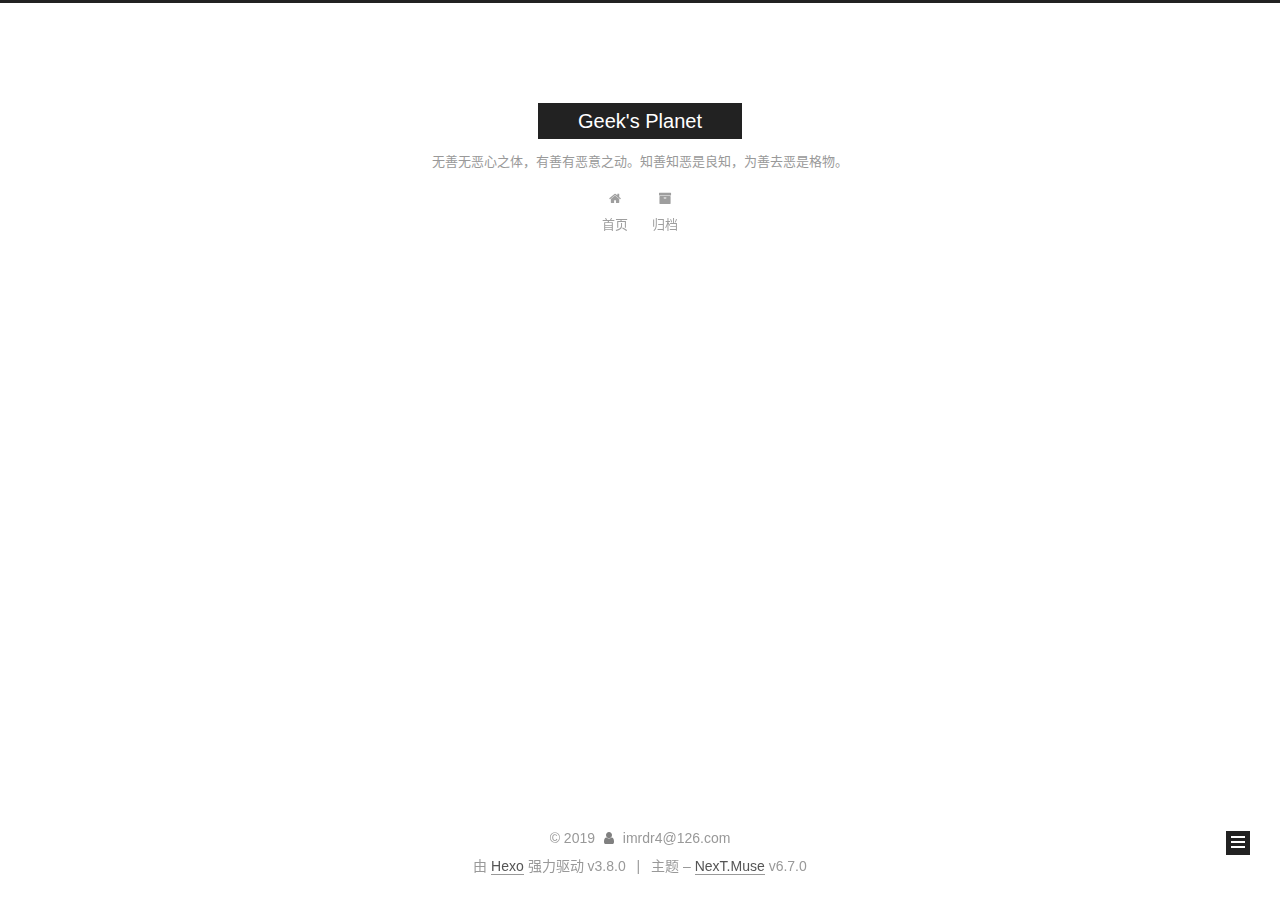
<file: tags/Linux-backup/index.html>
<!DOCTYPE html>












  


<html class="theme-next muse use-motion" lang="zh-CN">
<head><meta name="generator" content="Hexo 3.8.0">
  <meta charset="UTF-8">
<meta http-equiv="X-UA-Compatible" content="IE=edge">
<meta name="viewport" content="width=device-width, initial-scale=1, maximum-scale=2">
<meta name="theme-color" content="#222">


























<link rel="stylesheet" href="/lib/font-awesome/css/font-awesome.min.css?v=4.6.2">

<link rel="stylesheet" href="/css/main.css?v=6.7.0">


  <link rel="apple-touch-icon" sizes="180x180" href="/images/apple-touch-icon-next.png?v=6.7.0">


  <link rel="icon" type="image/png" sizes="32x32" href="/images/favicon-32x32-next.png?v=6.7.0">


  <link rel="icon" type="image/png" sizes="16x16" href="/images/favicon-16x16-next.png?v=6.7.0">


  <link rel="mask-icon" href="/images/logo.svg?v=6.7.0" color="#222">







<script id="hexo.configurations">
  var NexT = window.NexT || {};
  var CONFIG = {
    root: '/',
    scheme: 'Muse',
    version: '6.7.0',
    sidebar: {"position":"left","display":"post","offset":12,"b2t":false,"scrollpercent":false,"onmobile":false},
    fancybox: false,
    fastclick: false,
    lazyload: false,
    tabs: true,
    motion: {"enable":true,"async":false,"transition":{"post_block":"fadeIn","post_header":"slideDownIn","post_body":"slideDownIn","coll_header":"slideLeftIn","sidebar":"slideUpIn"}},
    algolia: {
      applicationID: '',
      apiKey: '',
      indexName: '',
      hits: {"per_page":10},
      labels: {"input_placeholder":"Search for Posts","hits_empty":"We didn't find any results for the search: ${query}","hits_stats":"${hits} results found in ${time} ms"}
    }
  };
</script>


  




  <meta name="description" content="This is my notebook.">
<meta name="keywords" content="Linux, C, 格物志">
<meta property="og:type" content="website">
<meta property="og:title" content="Geek&#39;s Planet">
<meta property="og:url" content="http://yoursite.com/tags/Linux-backup/index.html">
<meta property="og:site_name" content="Geek&#39;s Planet">
<meta property="og:description" content="This is my notebook.">
<meta property="og:locale" content="zh-CN">
<meta name="twitter:card" content="summary">
<meta name="twitter:title" content="Geek&#39;s Planet">
<meta name="twitter:description" content="This is my notebook.">






  <link rel="canonical" href="http://yoursite.com/tags/Linux-backup/">



<script id="page.configurations">
  CONFIG.page = {
    sidebar: "",
  };
</script>

  <title>标签: Linux, backup | Geek's Planet</title>
  












  <noscript>
  <style>
  .use-motion .motion-element,
  .use-motion .brand,
  .use-motion .menu-item,
  .sidebar-inner,
  .use-motion .post-block,
  .use-motion .pagination,
  .use-motion .comments,
  .use-motion .post-header,
  .use-motion .post-body,
  .use-motion .collection-title { opacity: initial; }

  .use-motion .logo,
  .use-motion .site-title,
  .use-motion .site-subtitle {
    opacity: initial;
    top: initial;
  }

  .use-motion .logo-line-before i { left: initial; }
  .use-motion .logo-line-after i { right: initial; }
  </style>
</noscript>

</head>

<body itemscope="" itemtype="http://schema.org/WebPage" lang="zh-CN">

  
  
    
  

  <div class="container sidebar-position-left ">
    <div class="headband"></div>

    <header id="header" class="header" itemscope="" itemtype="http://schema.org/WPHeader">
      <div class="header-inner"><div class="site-brand-wrapper">
  <div class="site-meta">
    

    <div class="custom-logo-site-title">
      <a href="/" class="brand" rel="start">
        <span class="logo-line-before"><i></i></span>
        <span class="site-title">Geek's Planet</span>
        <span class="logo-line-after"><i></i></span>
      </a>
    </div>
    
      
        <p class="site-subtitle">无善无恶心之体，有善有恶意之动。知善知恶是良知，为善去恶是格物。</p>
      
    
    
  </div>

  <div class="site-nav-toggle">
    <button aria-label="切换导航栏">
      <span class="btn-bar"></span>
      <span class="btn-bar"></span>
      <span class="btn-bar"></span>
    </button>
  </div>
</div>



<nav class="site-nav">
  
    <ul id="menu" class="menu">
      
        
        
        
          
          <li class="menu-item menu-item-home">

    
    
    
      
    

    

    <a href="/" rel="section"><i class="menu-item-icon fa fa-fw fa-home"></i> <br>首页</a>

  </li>
        
        
        
          
          <li class="menu-item menu-item-archives">

    
    
    
      
    

    

    <a href="/archives/" rel="section"><i class="menu-item-icon fa fa-fw fa-archive"></i> <br>归档</a>

  </li>

      
      
    </ul>
  

  
    

    
    
      
      
    
      
      
    
    

  


  

  
</nav>



  



</div>
    </header>

    


    <main id="main" class="main">
      <div class="main-inner">
        <div class="content-wrap">
          
          <div id="content" class="content">
            

  
  
  
  <div class="post-block tag">

    <div id="posts" class="posts-collapse">
      <div class="collection-title">
        <h1>Linux, backup<small>标签</small>
        </h1>
      </div>

      
        

  <article class="post post-type-normal" itemscope="" itemtype="http://schema.org/Article">
    <header class="post-header">

      <h2 class="post-title">
        
          <a class="post-title-link" href="/2019/01/18/Linux-系统备份/" itemprop="url">
            
              <span itemprop="name">Linux 系统备份</span>
            
          </a>
        
      </h2>

      <div class="post-meta">
        <time class="post-time" itemprop="dateCreated" datetime="2019-01-18T21:18:35+08:00" content="2019-01-18">
          01-18
        </time>
      </div>

    </header>
  </article>


      
    </div>

  </div>
  
  
  

  


          </div>
          

        </div>
        
          
  
  <div class="sidebar-toggle">
    <div class="sidebar-toggle-line-wrap">
      <span class="sidebar-toggle-line sidebar-toggle-line-first"></span>
      <span class="sidebar-toggle-line sidebar-toggle-line-middle"></span>
      <span class="sidebar-toggle-line sidebar-toggle-line-last"></span>
    </div>
  </div>

  <aside id="sidebar" class="sidebar">
    
    <div class="sidebar-inner">

      

      

      <div class="site-overview-wrap sidebar-panel sidebar-panel-active">
        <div class="site-overview">
          <div class="site-author motion-element" itemprop="author" itemscope="" itemtype="http://schema.org/Person">
            
              <p class="site-author-name" itemprop="name">imrdr4@126.com</p>
              <p class="site-description motion-element" itemprop="description">This is my notebook.</p>
          </div>

          
            <nav class="site-state motion-element">
              
                <div class="site-state-item site-state-posts">
                
                  <a href="/archives/">
                
                    <span class="site-state-item-count">1</span>
                    <span class="site-state-item-name">日志</span>
                  </a>
                </div>
              

              

              
                
                
                <div class="site-state-item site-state-tags">
                  
                    
                    
                      
                    
                    <span class="site-state-item-count">1</span>
                    <span class="site-state-item-name">标签</span>
                  
                </div>
              
            </nav>
          

          

          

          

          
          

          
            
          
          

        </div>
      </div>

      

      

    </div>
  </aside>


        
      </div>
    </main>

    <footer id="footer" class="footer">
      <div class="footer-inner">
        <div class="copyright">&copy; <span itemprop="copyrightYear">2019</span>
  <span class="with-love" id="animate">
    <i class="fa fa-user"></i>
  </span>
  <span class="author" itemprop="copyrightHolder">imrdr4@126.com</span>

  

  
</div>


  <div class="powered-by">由 <a href="https://hexo.io" class="theme-link" rel="noopener" target="_blank">Hexo</a> 强力驱动 v3.8.0</div>



  <span class="post-meta-divider">|</span>



  <div class="theme-info">主题 – <a href="https://theme-next.org" class="theme-link" rel="noopener" target="_blank">NexT.Muse</a> v6.7.0</div>




        








        
      </div>
    </footer>

    
      <div class="back-to-top">
        <i class="fa fa-arrow-up"></i>
        
      </div>
    

    

    

    
  </div>

  

<script>
  if (Object.prototype.toString.call(window.Promise) !== '[object Function]') {
    window.Promise = null;
  }
</script>


























  
  <script src="/lib/jquery/index.js?v=2.1.3"></script>

  
  <script src="/lib/velocity/velocity.min.js?v=1.2.1"></script>

  
  <script src="/lib/velocity/velocity.ui.min.js?v=1.2.1"></script>


  


  <script src="/js/src/utils.js?v=6.7.0"></script>

  <script src="/js/src/motion.js?v=6.7.0"></script>



  
  


  <script src="/js/src/schemes/muse.js?v=6.7.0"></script>



  

  


  <script src="/js/src/bootstrap.js?v=6.7.0"></script>



  



  





  

  

  

  

  

  

  

  

  

  

  

  

  

</body>
</html>
</file>
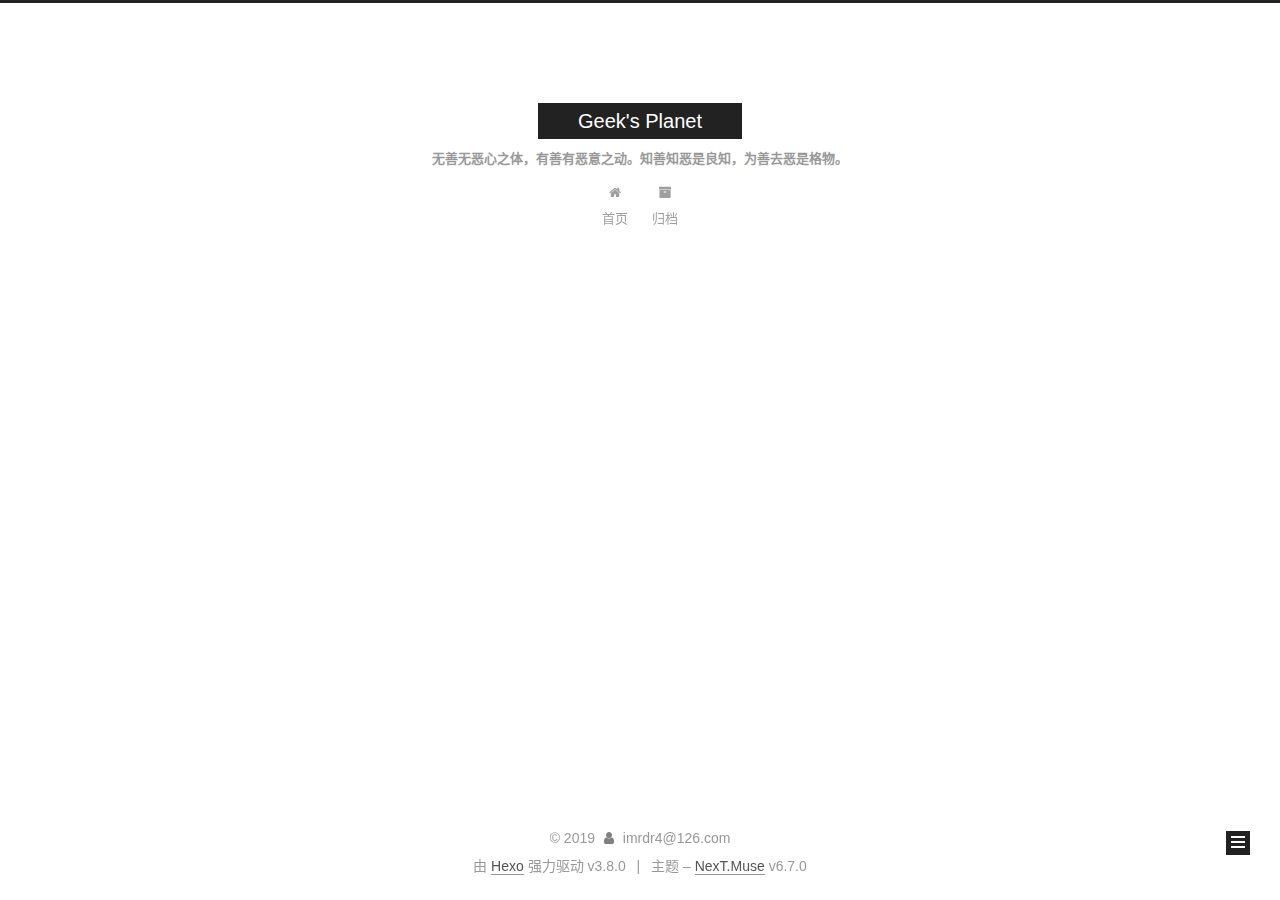
<file: tags/Linux-Ubuntu-grub/index.html>
<!DOCTYPE html>












  


<html class="theme-next muse use-motion" lang="zh-CN">
<head><meta name="generator" content="Hexo 3.8.0">
  <meta charset="UTF-8">
<meta http-equiv="X-UA-Compatible" content="IE=edge">
<meta name="viewport" content="width=device-width, initial-scale=1, maximum-scale=2">
<meta name="theme-color" content="#222">


























<link rel="stylesheet" href="/lib/font-awesome/css/font-awesome.min.css?v=4.6.2">

<link rel="stylesheet" href="/css/main.css?v=6.7.0">


  <link rel="apple-touch-icon" sizes="180x180" href="/images/apple-touch-icon-next.png?v=6.7.0">


  <link rel="icon" type="image/png" sizes="32x32" href="/images/favicon-32x32-next.png?v=6.7.0">


  <link rel="icon" type="image/png" sizes="16x16" href="/images/favicon-16x16-next.png?v=6.7.0">


  <link rel="mask-icon" href="/images/logo.svg?v=6.7.0" color="#222">







<script id="hexo.configurations">
  var NexT = window.NexT || {};
  var CONFIG = {
    root: '/',
    scheme: 'Muse',
    version: '6.7.0',
    sidebar: {"position":"left","display":"post","offset":12,"b2t":false,"scrollpercent":false,"onmobile":false},
    fancybox: false,
    fastclick: false,
    lazyload: false,
    tabs: true,
    motion: {"enable":true,"async":false,"transition":{"post_block":"fadeIn","post_header":"slideDownIn","post_body":"slideDownIn","coll_header":"slideLeftIn","sidebar":"slideUpIn"}},
    algolia: {
      applicationID: '',
      apiKey: '',
      indexName: '',
      hits: {"per_page":10},
      labels: {"input_placeholder":"Search for Posts","hits_empty":"We didn't find any results for the search: ${query}","hits_stats":"${hits} results found in ${time} ms"}
    }
  };
</script>


  




  <meta name="description" content="This is my notebook.">
<meta name="keywords" content="Linux, C, 格物志">
<meta property="og:type" content="website">
<meta property="og:title" content="Geek&#39;s Planet">
<meta property="og:url" content="http://yoursite.com/tags/Linux-Ubuntu-grub/index.html">
<meta property="og:site_name" content="Geek&#39;s Planet">
<meta property="og:description" content="This is my notebook.">
<meta property="og:locale" content="zh-CN">
<meta name="twitter:card" content="summary">
<meta name="twitter:title" content="Geek&#39;s Planet">
<meta name="twitter:description" content="This is my notebook.">






  <link rel="canonical" href="http://yoursite.com/tags/Linux-Ubuntu-grub/">



<script id="page.configurations">
  CONFIG.page = {
    sidebar: "",
  };
</script>

  <title>标签: Linux, Ubuntu, grub | Geek's Planet</title>
  












  <noscript>
  <style>
  .use-motion .motion-element,
  .use-motion .brand,
  .use-motion .menu-item,
  .sidebar-inner,
  .use-motion .post-block,
  .use-motion .pagination,
  .use-motion .comments,
  .use-motion .post-header,
  .use-motion .post-body,
  .use-motion .collection-title { opacity: initial; }

  .use-motion .logo,
  .use-motion .site-title,
  .use-motion .site-subtitle {
    opacity: initial;
    top: initial;
  }

  .use-motion .logo-line-before i { left: initial; }
  .use-motion .logo-line-after i { right: initial; }
  </style>
</noscript>

</head>

<body itemscope="" itemtype="http://schema.org/WebPage" lang="zh-CN">

  
  
    
  

  <div class="container sidebar-position-left ">
    <div class="headband"></div>

    <header id="header" class="header" itemscope="" itemtype="http://schema.org/WPHeader">
      <div class="header-inner"><div class="site-brand-wrapper">
  <div class="site-meta">
    

    <div class="custom-logo-site-title">
      <a href="/" class="brand" rel="start">
        <span class="logo-line-before"><i></i></span>
        <span class="site-title">Geek's Planet</span>
        <span class="logo-line-after"><i></i></span>
      </a>
    </div>
    
      
        <h1 class="site-subtitle" itemprop="description">无善无恶心之体，有善有恶意之动。知善知恶是良知，为善去恶是格物。</h1>
      
    
    
  </div>

  <div class="site-nav-toggle">
    <button aria-label="切换导航栏">
      <span class="btn-bar"></span>
      <span class="btn-bar"></span>
      <span class="btn-bar"></span>
    </button>
  </div>
</div>



<nav class="site-nav">
  
    <ul id="menu" class="menu">
      
        
        
        
          
          <li class="menu-item menu-item-home">

    
    
    
      
    

    

    <a href="/" rel="section"><i class="menu-item-icon fa fa-fw fa-home"></i> <br>首页</a>

  </li>
        
        
        
          
          <li class="menu-item menu-item-archives">

    
    
    
      
    

    

    <a href="/archives/" rel="section"><i class="menu-item-icon fa fa-fw fa-archive"></i> <br>归档</a>

  </li>

      
      
    </ul>
  

  
    

    
    
      
      
    
      
      
    
    

  


  

  
</nav>



  



</div>
    </header>

    


    <main id="main" class="main">
      <div class="main-inner">
        <div class="content-wrap">
          
          <div id="content" class="content">
            

  
  
  
  <div class="post-block tag">

    <div id="posts" class="posts-collapse">
      <div class="collection-title">
        <h2>Linux, Ubuntu, grub<small>标签</small>
        </h2>
      </div>

      
        

  <article class="post post-type-normal" itemscope="" itemtype="http://schema.org/Article">
    <header class="post-header">

      <h3 class="post-title">
        
          <a class="post-title-link" href="/2019/01/18/Linux-Ubuntu-grub-cfg-md/" itemprop="url">
            
              <span itemprop="name">Linux Ubuntu grub.cfg.md</span>
            
          </a>
        
      </h3>

      <div class="post-meta">
        <time class="post-time" itemprop="dateCreated" datetime="2019-01-18T23:03:38+08:00" content="2019-01-18">
          01-18
        </time>
      </div>

    </header>
  </article>


      
    </div>

  </div>
  
  
  

  


          </div>
          

        </div>
        
          
  
  <div class="sidebar-toggle">
    <div class="sidebar-toggle-line-wrap">
      <span class="sidebar-toggle-line sidebar-toggle-line-first"></span>
      <span class="sidebar-toggle-line sidebar-toggle-line-middle"></span>
      <span class="sidebar-toggle-line sidebar-toggle-line-last"></span>
    </div>
  </div>

  <aside id="sidebar" class="sidebar">
    
    <div class="sidebar-inner">

      

      

      <div class="site-overview-wrap sidebar-panel sidebar-panel-active">
        <div class="site-overview">
          <div class="site-author motion-element" itemprop="author" itemscope="" itemtype="http://schema.org/Person">
            
              <p class="site-author-name" itemprop="name">imrdr4@126.com</p>
              <p class="site-description motion-element" itemprop="description">This is my notebook.</p>
          </div>

          
            <nav class="site-state motion-element">
              
                <div class="site-state-item site-state-posts">
                
                  <a href="/archives/">
                
                    <span class="site-state-item-count">4</span>
                    <span class="site-state-item-name">日志</span>
                  </a>
                </div>
              

              

              
                
                
                <div class="site-state-item site-state-tags">
                  
                    
                    
                      
                    
                      
                    
                      
                    
                      
                    
                    <span class="site-state-item-count">4</span>
                    <span class="site-state-item-name">标签</span>
                  
                </div>
              
            </nav>
          

          

          

          

          
          

          
            
          
          

        </div>
      </div>

      

      

    </div>
  </aside>


        
      </div>
    </main>

    <footer id="footer" class="footer">
      <div class="footer-inner">
        <div class="copyright">&copy; <span itemprop="copyrightYear">2019</span>
  <span class="with-love" id="animate">
    <i class="fa fa-user"></i>
  </span>
  <span class="author" itemprop="copyrightHolder">imrdr4@126.com</span>

  

  
</div>


  <div class="powered-by">由 <a href="https://hexo.io" class="theme-link" rel="noopener" target="_blank">Hexo</a> 强力驱动 v3.8.0</div>



  <span class="post-meta-divider">|</span>



  <div class="theme-info">主题 – <a href="https://theme-next.org" class="theme-link" rel="noopener" target="_blank">NexT.Muse</a> v6.7.0</div>




        








        
      </div>
    </footer>

    
      <div class="back-to-top">
        <i class="fa fa-arrow-up"></i>
        
      </div>
    

    

    

    
  </div>

  

<script>
  if (Object.prototype.toString.call(window.Promise) !== '[object Function]') {
    window.Promise = null;
  }
</script>


























  
  <script src="/lib/jquery/index.js?v=2.1.3"></script>

  
  <script src="/lib/velocity/velocity.min.js?v=1.2.1"></script>

  
  <script src="/lib/velocity/velocity.ui.min.js?v=1.2.1"></script>


  


  <script src="/js/src/utils.js?v=6.7.0"></script>

  <script src="/js/src/motion.js?v=6.7.0"></script>



  
  


  <script src="/js/src/schemes/muse.js?v=6.7.0"></script>



  

  


  <script src="/js/src/bootstrap.js?v=6.7.0"></script>



  



  





  

  

  

  

  

  

  

  

  

  

  

  

  

</body>
</html>
</file>
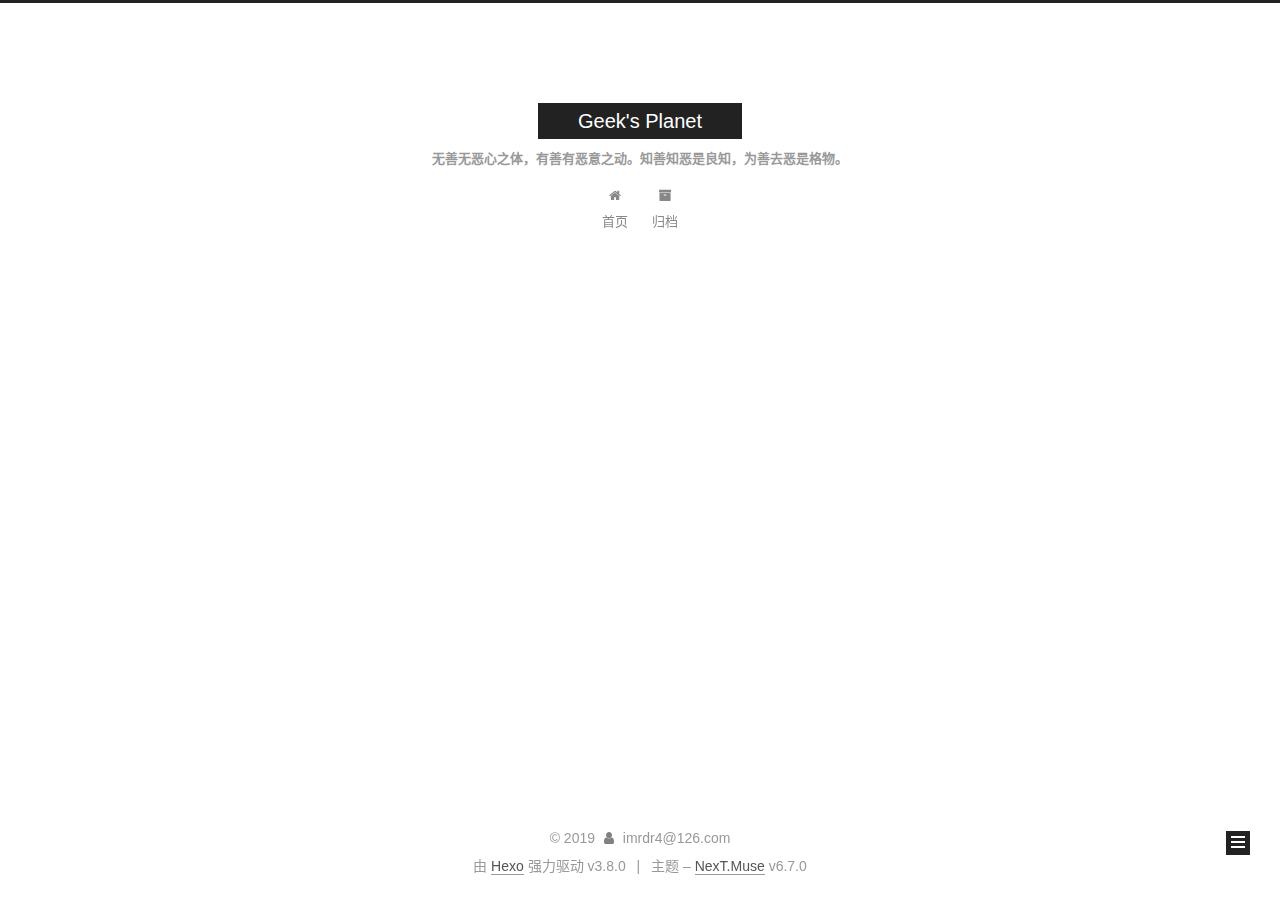
<file: tags/Python-Anaconda-Linux/index.html>
<!DOCTYPE html>












  


<html class="theme-next muse use-motion" lang="zh-CN">
<head><meta name="generator" content="Hexo 3.8.0">
  <meta charset="UTF-8">
<meta http-equiv="X-UA-Compatible" content="IE=edge">
<meta name="viewport" content="width=device-width, initial-scale=1, maximum-scale=2">
<meta name="theme-color" content="#222">


























<link rel="stylesheet" href="/lib/font-awesome/css/font-awesome.min.css?v=4.6.2">

<link rel="stylesheet" href="/css/main.css?v=6.7.0">


  <link rel="apple-touch-icon" sizes="180x180" href="/images/apple-touch-icon-next.png?v=6.7.0">


  <link rel="icon" type="image/png" sizes="32x32" href="/images/favicon-32x32-next.png?v=6.7.0">


  <link rel="icon" type="image/png" sizes="16x16" href="/images/favicon-16x16-next.png?v=6.7.0">


  <link rel="mask-icon" href="/images/logo.svg?v=6.7.0" color="#222">







<script id="hexo.configurations">
  var NexT = window.NexT || {};
  var CONFIG = {
    root: '/',
    scheme: 'Muse',
    version: '6.7.0',
    sidebar: {"position":"left","display":"post","offset":12,"b2t":false,"scrollpercent":false,"onmobile":false},
    fancybox: false,
    fastclick: false,
    lazyload: false,
    tabs: true,
    motion: {"enable":true,"async":false,"transition":{"post_block":"fadeIn","post_header":"slideDownIn","post_body":"slideDownIn","coll_header":"slideLeftIn","sidebar":"slideUpIn"}},
    algolia: {
      applicationID: '',
      apiKey: '',
      indexName: '',
      hits: {"per_page":10},
      labels: {"input_placeholder":"Search for Posts","hits_empty":"We didn't find any results for the search: ${query}","hits_stats":"${hits} results found in ${time} ms"}
    }
  };
</script>


  




  <meta name="description" content="This is my notebook.">
<meta name="keywords" content="Linux, C, 格物志">
<meta property="og:type" content="website">
<meta property="og:title" content="Geek&#39;s Planet">
<meta property="og:url" content="http://yoursite.com/tags/Python-Anaconda-Linux/index.html">
<meta property="og:site_name" content="Geek&#39;s Planet">
<meta property="og:description" content="This is my notebook.">
<meta property="og:locale" content="zh-CN">
<meta name="twitter:card" content="summary">
<meta name="twitter:title" content="Geek&#39;s Planet">
<meta name="twitter:description" content="This is my notebook.">






  <link rel="canonical" href="http://yoursite.com/tags/Python-Anaconda-Linux/">



<script id="page.configurations">
  CONFIG.page = {
    sidebar: "",
  };
</script>

  <title>标签: Python, Anaconda, Linux | Geek's Planet</title>
  












  <noscript>
  <style>
  .use-motion .motion-element,
  .use-motion .brand,
  .use-motion .menu-item,
  .sidebar-inner,
  .use-motion .post-block,
  .use-motion .pagination,
  .use-motion .comments,
  .use-motion .post-header,
  .use-motion .post-body,
  .use-motion .collection-title { opacity: initial; }

  .use-motion .logo,
  .use-motion .site-title,
  .use-motion .site-subtitle {
    opacity: initial;
    top: initial;
  }

  .use-motion .logo-line-before i { left: initial; }
  .use-motion .logo-line-after i { right: initial; }
  </style>
</noscript>

</head>

<body itemscope="" itemtype="http://schema.org/WebPage" lang="zh-CN">

  
  
    
  

  <div class="container sidebar-position-left ">
    <div class="headband"></div>

    <header id="header" class="header" itemscope="" itemtype="http://schema.org/WPHeader">
      <div class="header-inner"><div class="site-brand-wrapper">
  <div class="site-meta">
    

    <div class="custom-logo-site-title">
      <a href="/" class="brand" rel="start">
        <span class="logo-line-before"><i></i></span>
        <span class="site-title">Geek's Planet</span>
        <span class="logo-line-after"><i></i></span>
      </a>
    </div>
    
      
        <h1 class="site-subtitle" itemprop="description">无善无恶心之体，有善有恶意之动。知善知恶是良知，为善去恶是格物。</h1>
      
    
    
  </div>

  <div class="site-nav-toggle">
    <button aria-label="切换导航栏">
      <span class="btn-bar"></span>
      <span class="btn-bar"></span>
      <span class="btn-bar"></span>
    </button>
  </div>
</div>



<nav class="site-nav">
  
    <ul id="menu" class="menu">
      
        
        
        
          
          <li class="menu-item menu-item-home">

    
    
    
      
    

    

    <a href="/" rel="section"><i class="menu-item-icon fa fa-fw fa-home"></i> <br>首页</a>

  </li>
        
        
        
          
          <li class="menu-item menu-item-archives">

    
    
    
      
    

    

    <a href="/archives/" rel="section"><i class="menu-item-icon fa fa-fw fa-archive"></i> <br>归档</a>

  </li>

      
      
    </ul>
  

  
    

    
    
      
      
    
      
      
    
    

  


  

  
</nav>



  



</div>
    </header>

    


    <main id="main" class="main">
      <div class="main-inner">
        <div class="content-wrap">
          
          <div id="content" class="content">
            

  
  
  
  <div class="post-block tag">

    <div id="posts" class="posts-collapse">
      <div class="collection-title">
        <h2>Python, Anaconda, Linux<small>标签</small>
        </h2>
      </div>

      
        

  <article class="post post-type-normal" itemscope="" itemtype="http://schema.org/Article">
    <header class="post-header">

      <h3 class="post-title">
        
          <a class="post-title-link" href="/2019/01/18/Install-Anaconda/" itemprop="url">
            
              <span itemprop="name">Install Anaconda</span>
            
          </a>
        
      </h3>

      <div class="post-meta">
        <time class="post-time" itemprop="dateCreated" datetime="2019-01-18T23:12:38+08:00" content="2019-01-18">
          01-18
        </time>
      </div>

    </header>
  </article>


      
    </div>

  </div>
  
  
  

  


          </div>
          

        </div>
        
          
  
  <div class="sidebar-toggle">
    <div class="sidebar-toggle-line-wrap">
      <span class="sidebar-toggle-line sidebar-toggle-line-first"></span>
      <span class="sidebar-toggle-line sidebar-toggle-line-middle"></span>
      <span class="sidebar-toggle-line sidebar-toggle-line-last"></span>
    </div>
  </div>

  <aside id="sidebar" class="sidebar">
    
    <div class="sidebar-inner">

      

      

      <div class="site-overview-wrap sidebar-panel sidebar-panel-active">
        <div class="site-overview">
          <div class="site-author motion-element" itemprop="author" itemscope="" itemtype="http://schema.org/Person">
            
              <p class="site-author-name" itemprop="name">imrdr4@126.com</p>
              <p class="site-description motion-element" itemprop="description">This is my notebook.</p>
          </div>

          
            <nav class="site-state motion-element">
              
                <div class="site-state-item site-state-posts">
                
                  <a href="/archives/">
                
                    <span class="site-state-item-count">4</span>
                    <span class="site-state-item-name">日志</span>
                  </a>
                </div>
              

              

              
                
                
                <div class="site-state-item site-state-tags">
                  
                    
                    
                      
                    
                      
                    
                      
                    
                      
                    
                    <span class="site-state-item-count">4</span>
                    <span class="site-state-item-name">标签</span>
                  
                </div>
              
            </nav>
          

          

          

          

          
          

          
            
          
          

        </div>
      </div>

      

      

    </div>
  </aside>


        
      </div>
    </main>

    <footer id="footer" class="footer">
      <div class="footer-inner">
        <div class="copyright">&copy; <span itemprop="copyrightYear">2019</span>
  <span class="with-love" id="animate">
    <i class="fa fa-user"></i>
  </span>
  <span class="author" itemprop="copyrightHolder">imrdr4@126.com</span>

  

  
</div>


  <div class="powered-by">由 <a href="https://hexo.io" class="theme-link" rel="noopener" target="_blank">Hexo</a> 强力驱动 v3.8.0</div>



  <span class="post-meta-divider">|</span>



  <div class="theme-info">主题 – <a href="https://theme-next.org" class="theme-link" rel="noopener" target="_blank">NexT.Muse</a> v6.7.0</div>




        








        
      </div>
    </footer>

    
      <div class="back-to-top">
        <i class="fa fa-arrow-up"></i>
        
      </div>
    

    

    

    
  </div>

  

<script>
  if (Object.prototype.toString.call(window.Promise) !== '[object Function]') {
    window.Promise = null;
  }
</script>


























  
  <script src="/lib/jquery/index.js?v=2.1.3"></script>

  
  <script src="/lib/velocity/velocity.min.js?v=1.2.1"></script>

  
  <script src="/lib/velocity/velocity.ui.min.js?v=1.2.1"></script>


  


  <script src="/js/src/utils.js?v=6.7.0"></script>

  <script src="/js/src/motion.js?v=6.7.0"></script>



  
  


  <script src="/js/src/schemes/muse.js?v=6.7.0"></script>



  

  


  <script src="/js/src/bootstrap.js?v=6.7.0"></script>



  



  





  

  

  

  

  

  

  

  

  

  

  

  

  

</body>
</html>
</file>
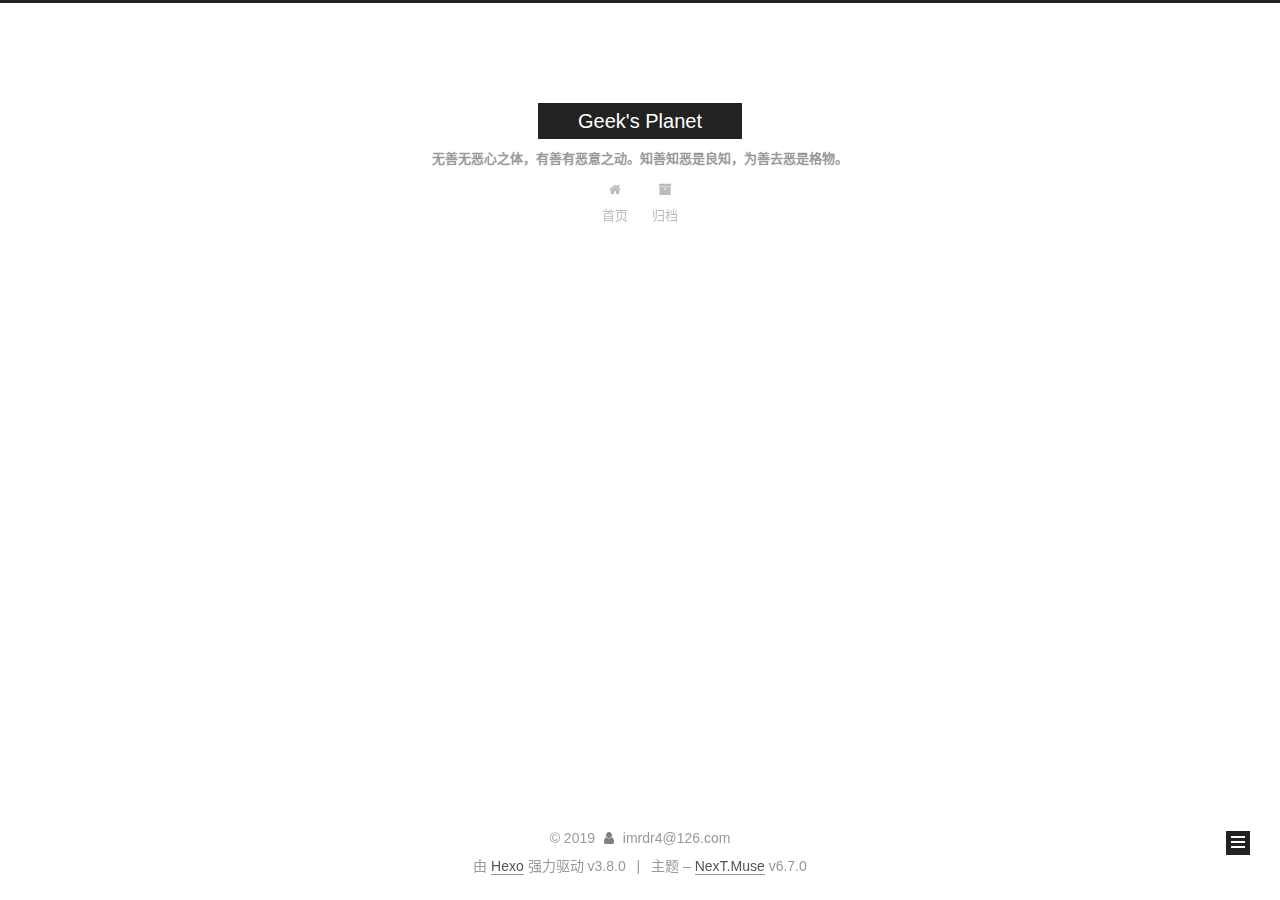
<file: tags/U盘启动盘-Windows7-系统安装/index.html>
<!DOCTYPE html>












  


<html class="theme-next muse use-motion" lang="zh-CN">
<head><meta name="generator" content="Hexo 3.8.0">
  <meta charset="UTF-8">
<meta http-equiv="X-UA-Compatible" content="IE=edge">
<meta name="viewport" content="width=device-width, initial-scale=1, maximum-scale=2">
<meta name="theme-color" content="#222">


























<link rel="stylesheet" href="/lib/font-awesome/css/font-awesome.min.css?v=4.6.2">

<link rel="stylesheet" href="/css/main.css?v=6.7.0">


  <link rel="apple-touch-icon" sizes="180x180" href="/images/apple-touch-icon-next.png?v=6.7.0">


  <link rel="icon" type="image/png" sizes="32x32" href="/images/favicon-32x32-next.png?v=6.7.0">


  <link rel="icon" type="image/png" sizes="16x16" href="/images/favicon-16x16-next.png?v=6.7.0">


  <link rel="mask-icon" href="/images/logo.svg?v=6.7.0" color="#222">







<script id="hexo.configurations">
  var NexT = window.NexT || {};
  var CONFIG = {
    root: '/',
    scheme: 'Muse',
    version: '6.7.0',
    sidebar: {"position":"left","display":"post","offset":12,"b2t":false,"scrollpercent":false,"onmobile":false},
    fancybox: false,
    fastclick: false,
    lazyload: false,
    tabs: true,
    motion: {"enable":true,"async":false,"transition":{"post_block":"fadeIn","post_header":"slideDownIn","post_body":"slideDownIn","coll_header":"slideLeftIn","sidebar":"slideUpIn"}},
    algolia: {
      applicationID: '',
      apiKey: '',
      indexName: '',
      hits: {"per_page":10},
      labels: {"input_placeholder":"Search for Posts","hits_empty":"We didn't find any results for the search: ${query}","hits_stats":"${hits} results found in ${time} ms"}
    }
  };
</script>


  




  <meta name="description" content="This is my notebook.">
<meta name="keywords" content="Linux, C, 格物志">
<meta property="og:type" content="website">
<meta property="og:title" content="Geek&#39;s Planet">
<meta property="og:url" content="http://yoursite.com/tags/U盘启动盘-Windows7-系统安装/index.html">
<meta property="og:site_name" content="Geek&#39;s Planet">
<meta property="og:description" content="This is my notebook.">
<meta property="og:locale" content="zh-CN">
<meta name="twitter:card" content="summary">
<meta name="twitter:title" content="Geek&#39;s Planet">
<meta name="twitter:description" content="This is my notebook.">






  <link rel="canonical" href="http://yoursite.com/tags/U盘启动盘-Windows7-系统安装/">



<script id="page.configurations">
  CONFIG.page = {
    sidebar: "",
  };
</script>

  <title>标签: U盘启动盘, Windows7, 系统安装 | Geek's Planet</title>
  












  <noscript>
  <style>
  .use-motion .motion-element,
  .use-motion .brand,
  .use-motion .menu-item,
  .sidebar-inner,
  .use-motion .post-block,
  .use-motion .pagination,
  .use-motion .comments,
  .use-motion .post-header,
  .use-motion .post-body,
  .use-motion .collection-title { opacity: initial; }

  .use-motion .logo,
  .use-motion .site-title,
  .use-motion .site-subtitle {
    opacity: initial;
    top: initial;
  }

  .use-motion .logo-line-before i { left: initial; }
  .use-motion .logo-line-after i { right: initial; }
  </style>
</noscript>

</head>

<body itemscope="" itemtype="http://schema.org/WebPage" lang="zh-CN">

  
  
    
  

  <div class="container sidebar-position-left ">
    <div class="headband"></div>

    <header id="header" class="header" itemscope="" itemtype="http://schema.org/WPHeader">
      <div class="header-inner"><div class="site-brand-wrapper">
  <div class="site-meta">
    

    <div class="custom-logo-site-title">
      <a href="/" class="brand" rel="start">
        <span class="logo-line-before"><i></i></span>
        <span class="site-title">Geek's Planet</span>
        <span class="logo-line-after"><i></i></span>
      </a>
    </div>
    
      
        <h1 class="site-subtitle" itemprop="description">无善无恶心之体，有善有恶意之动。知善知恶是良知，为善去恶是格物。</h1>
      
    
    
  </div>

  <div class="site-nav-toggle">
    <button aria-label="切换导航栏">
      <span class="btn-bar"></span>
      <span class="btn-bar"></span>
      <span class="btn-bar"></span>
    </button>
  </div>
</div>



<nav class="site-nav">
  
    <ul id="menu" class="menu">
      
        
        
        
          
          <li class="menu-item menu-item-home">

    
    
    
      
    

    

    <a href="/" rel="section"><i class="menu-item-icon fa fa-fw fa-home"></i> <br>首页</a>

  </li>
        
        
        
          
          <li class="menu-item menu-item-archives">

    
    
    
      
    

    

    <a href="/archives/" rel="section"><i class="menu-item-icon fa fa-fw fa-archive"></i> <br>归档</a>

  </li>

      
      
    </ul>
  

  
    

    
    
      
      
    
      
      
    
    

  


  

  
</nav>



  



</div>
    </header>

    


    <main id="main" class="main">
      <div class="main-inner">
        <div class="content-wrap">
          
          <div id="content" class="content">
            

  
  
  
  <div class="post-block tag">

    <div id="posts" class="posts-collapse">
      <div class="collection-title">
        <h2>U盘启动盘, Windows7, 系统安装<small>标签</small>
        </h2>
      </div>

      
        

  <article class="post post-type-normal" itemscope="" itemtype="http://schema.org/Article">
    <header class="post-header">

      <h3 class="post-title">
        
          <a class="post-title-link" href="/2019/01/18/U-盘制作-Win7-系统安装盘/" itemprop="url">
            
              <span itemprop="name">U 盘制作 Win7 系统安装盘</span>
            
          </a>
        
      </h3>

      <div class="post-meta">
        <time class="post-time" itemprop="dateCreated" datetime="2019-01-18T23:16:15+08:00" content="2019-01-18">
          01-18
        </time>
      </div>

    </header>
  </article>


      
    </div>

  </div>
  
  
  

  


          </div>
          

        </div>
        
          
  
  <div class="sidebar-toggle">
    <div class="sidebar-toggle-line-wrap">
      <span class="sidebar-toggle-line sidebar-toggle-line-first"></span>
      <span class="sidebar-toggle-line sidebar-toggle-line-middle"></span>
      <span class="sidebar-toggle-line sidebar-toggle-line-last"></span>
    </div>
  </div>

  <aside id="sidebar" class="sidebar">
    
    <div class="sidebar-inner">

      

      

      <div class="site-overview-wrap sidebar-panel sidebar-panel-active">
        <div class="site-overview">
          <div class="site-author motion-element" itemprop="author" itemscope="" itemtype="http://schema.org/Person">
            
              <p class="site-author-name" itemprop="name">imrdr4@126.com</p>
              <p class="site-description motion-element" itemprop="description">This is my notebook.</p>
          </div>

          
            <nav class="site-state motion-element">
              
                <div class="site-state-item site-state-posts">
                
                  <a href="/archives/">
                
                    <span class="site-state-item-count">4</span>
                    <span class="site-state-item-name">日志</span>
                  </a>
                </div>
              

              

              
                
                
                <div class="site-state-item site-state-tags">
                  
                    
                    
                      
                    
                      
                    
                      
                    
                      
                    
                    <span class="site-state-item-count">4</span>
                    <span class="site-state-item-name">标签</span>
                  
                </div>
              
            </nav>
          

          

          

          

          
          

          
            
          
          

        </div>
      </div>

      

      

    </div>
  </aside>


        
      </div>
    </main>

    <footer id="footer" class="footer">
      <div class="footer-inner">
        <div class="copyright">&copy; <span itemprop="copyrightYear">2019</span>
  <span class="with-love" id="animate">
    <i class="fa fa-user"></i>
  </span>
  <span class="author" itemprop="copyrightHolder">imrdr4@126.com</span>

  

  
</div>


  <div class="powered-by">由 <a href="https://hexo.io" class="theme-link" rel="noopener" target="_blank">Hexo</a> 强力驱动 v3.8.0</div>



  <span class="post-meta-divider">|</span>



  <div class="theme-info">主题 – <a href="https://theme-next.org" class="theme-link" rel="noopener" target="_blank">NexT.Muse</a> v6.7.0</div>




        








        
      </div>
    </footer>

    
      <div class="back-to-top">
        <i class="fa fa-arrow-up"></i>
        
      </div>
    

    

    

    
  </div>

  

<script>
  if (Object.prototype.toString.call(window.Promise) !== '[object Function]') {
    window.Promise = null;
  }
</script>


























  
  <script src="/lib/jquery/index.js?v=2.1.3"></script>

  
  <script src="/lib/velocity/velocity.min.js?v=1.2.1"></script>

  
  <script src="/lib/velocity/velocity.ui.min.js?v=1.2.1"></script>


  


  <script src="/js/src/utils.js?v=6.7.0"></script>

  <script src="/js/src/motion.js?v=6.7.0"></script>



  
  


  <script src="/js/src/schemes/muse.js?v=6.7.0"></script>



  

  


  <script src="/js/src/bootstrap.js?v=6.7.0"></script>



  



  





  

  

  

  

  

  

  

  

  

  

  

  

  

</body>
</html>
</file>
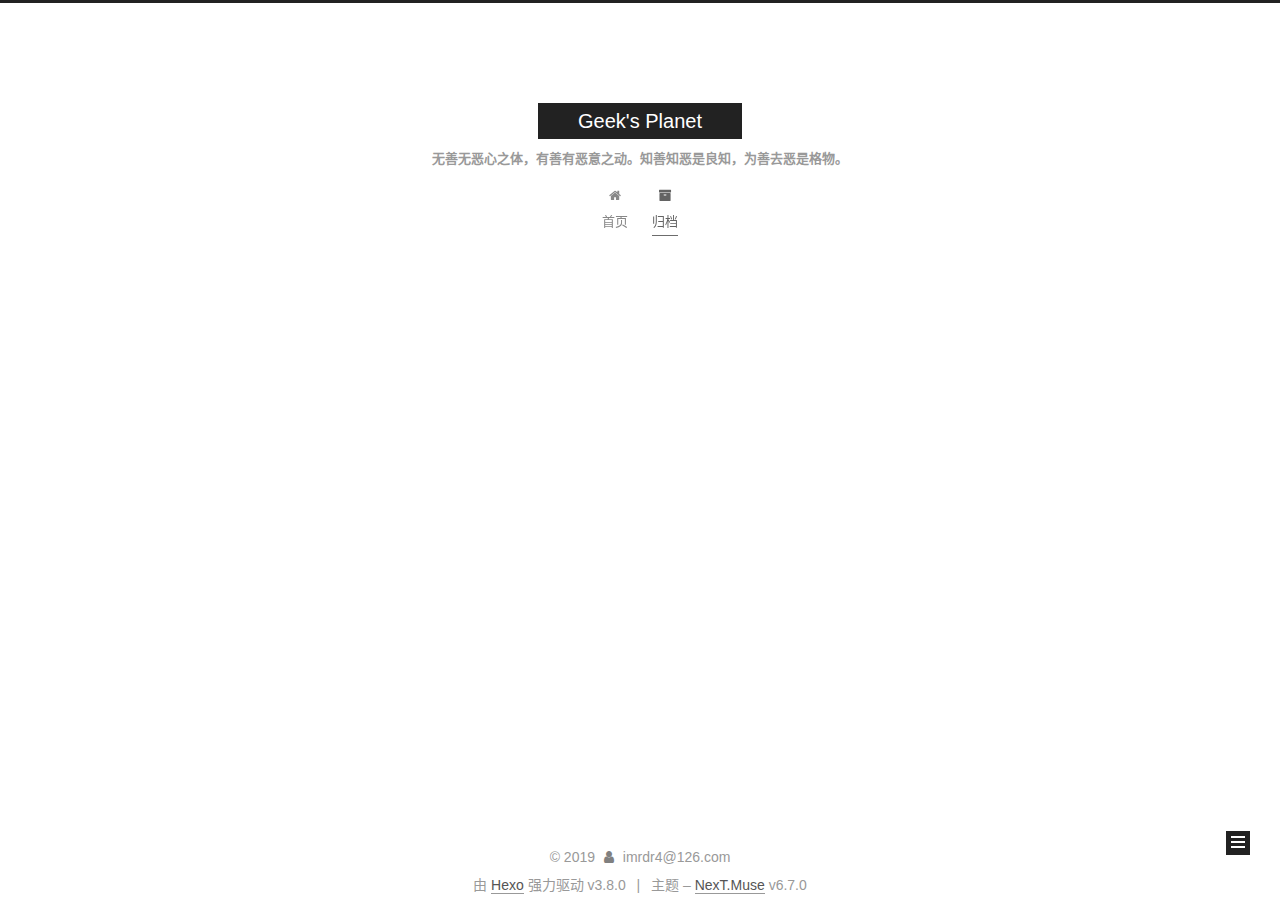
<file: archives/2019/01/index.html>
<!DOCTYPE html>












  


<html class="theme-next muse use-motion" lang="zh-CN">
<head><meta name="generator" content="Hexo 3.8.0">
  <meta charset="UTF-8">
<meta http-equiv="X-UA-Compatible" content="IE=edge">
<meta name="viewport" content="width=device-width, initial-scale=1, maximum-scale=2">
<meta name="theme-color" content="#222">


























<link rel="stylesheet" href="/lib/font-awesome/css/font-awesome.min.css?v=4.6.2">

<link rel="stylesheet" href="/css/main.css?v=6.7.0">


  <link rel="apple-touch-icon" sizes="180x180" href="/images/apple-touch-icon-next.png?v=6.7.0">


  <link rel="icon" type="image/png" sizes="32x32" href="/images/favicon-32x32-next.png?v=6.7.0">


  <link rel="icon" type="image/png" sizes="16x16" href="/images/favicon-16x16-next.png?v=6.7.0">


  <link rel="mask-icon" href="/images/logo.svg?v=6.7.0" color="#222">







<script id="hexo.configurations">
  var NexT = window.NexT || {};
  var CONFIG = {
    root: '/',
    scheme: 'Muse',
    version: '6.7.0',
    sidebar: {"position":"left","display":"post","offset":12,"b2t":false,"scrollpercent":false,"onmobile":false},
    fancybox: false,
    fastclick: false,
    lazyload: false,
    tabs: true,
    motion: {"enable":true,"async":false,"transition":{"post_block":"fadeIn","post_header":"slideDownIn","post_body":"slideDownIn","coll_header":"slideLeftIn","sidebar":"slideUpIn"}},
    algolia: {
      applicationID: '',
      apiKey: '',
      indexName: '',
      hits: {"per_page":10},
      labels: {"input_placeholder":"Search for Posts","hits_empty":"We didn't find any results for the search: ${query}","hits_stats":"${hits} results found in ${time} ms"}
    }
  };
</script>


  




  <meta name="description" content="This is my notebook.">
<meta name="keywords" content="Linux, C, 格物志">
<meta property="og:type" content="website">
<meta property="og:title" content="Geek&#39;s Planet">
<meta property="og:url" content="http://yoursite.com/archives/2019/01/index.html">
<meta property="og:site_name" content="Geek&#39;s Planet">
<meta property="og:description" content="This is my notebook.">
<meta property="og:locale" content="zh-CN">
<meta name="twitter:card" content="summary">
<meta name="twitter:title" content="Geek&#39;s Planet">
<meta name="twitter:description" content="This is my notebook.">






  <link rel="canonical" href="http://yoursite.com/archives/2019/01/">



<script id="page.configurations">
  CONFIG.page = {
    sidebar: "",
  };
</script>

  <title>归档 | Geek's Planet</title>
  












  <noscript>
  <style>
  .use-motion .motion-element,
  .use-motion .brand,
  .use-motion .menu-item,
  .sidebar-inner,
  .use-motion .post-block,
  .use-motion .pagination,
  .use-motion .comments,
  .use-motion .post-header,
  .use-motion .post-body,
  .use-motion .collection-title { opacity: initial; }

  .use-motion .logo,
  .use-motion .site-title,
  .use-motion .site-subtitle {
    opacity: initial;
    top: initial;
  }

  .use-motion .logo-line-before i { left: initial; }
  .use-motion .logo-line-after i { right: initial; }
  </style>
</noscript>

</head>

<body itemscope="" itemtype="http://schema.org/WebPage" lang="zh-CN">

  
  
    
  

  <div class="container sidebar-position-left page-archive">
    <div class="headband"></div>

    <header id="header" class="header" itemscope="" itemtype="http://schema.org/WPHeader">
      <div class="header-inner"><div class="site-brand-wrapper">
  <div class="site-meta">
    

    <div class="custom-logo-site-title">
      <a href="/" class="brand" rel="start">
        <span class="logo-line-before"><i></i></span>
        <span class="site-title">Geek's Planet</span>
        <span class="logo-line-after"><i></i></span>
      </a>
    </div>
    
      
        <h1 class="site-subtitle" itemprop="description">无善无恶心之体，有善有恶意之动。知善知恶是良知，为善去恶是格物。</h1>
      
    
    
  </div>

  <div class="site-nav-toggle">
    <button aria-label="切换导航栏">
      <span class="btn-bar"></span>
      <span class="btn-bar"></span>
      <span class="btn-bar"></span>
    </button>
  </div>
</div>



<nav class="site-nav">
  
    <ul id="menu" class="menu">
      
        
        
        
          
          <li class="menu-item menu-item-home">

    
    
    
      
    

    

    <a href="/" rel="section"><i class="menu-item-icon fa fa-fw fa-home"></i> <br>首页</a>

  </li>
        
        
        
          
          <li class="menu-item menu-item-archives menu-item-active">

    
    
    
      
    

    

    <a href="/archives/" rel="section"><i class="menu-item-icon fa fa-fw fa-archive"></i> <br>归档</a>

  </li>

      
      
    </ul>
  

  
    

    
    
      
      
    
      
      
    
    

  


  

  
</nav>



  



</div>
    </header>

    


    <main id="main" class="main">
      <div class="main-inner">
        <div class="content-wrap">
          
          <div id="content" class="content">
            

  
  
  
  <div class="post-block archive">
    <div id="posts" class="posts-collapse">
      <span class="archive-move-on"></span>

      
      <span class="archive-page-counter">
        
        
        
          
        
        嗯..! 目前共计 4 篇日志。 继续努力。
      </span>
      

      

        
        
        

        
          
          <div class="collection-title">
            <h2 class="archive-year" id="archive-year-2019">2019</h2>
          </div>
        
        

        

  <article class="post post-type-normal" itemscope="" itemtype="http://schema.org/Article">
    <header class="post-header">

      <h3 class="post-title">
        
          <a class="post-title-link" href="/2019/01/18/U-盘制作-Win7-系统安装盘/" itemprop="url">
            
              <span itemprop="name">U 盘制作 Win7 系统安装盘</span>
            
          </a>
        
      </h3>

      <div class="post-meta">
        <time class="post-time" itemprop="dateCreated" datetime="2019-01-18T23:16:15+08:00" content="2019-01-18">
          01-18
        </time>
      </div>

    </header>
  </article>



      

        
        
        

        
        

        

  <article class="post post-type-normal" itemscope="" itemtype="http://schema.org/Article">
    <header class="post-header">

      <h3 class="post-title">
        
          <a class="post-title-link" href="/2019/01/18/Install-Anaconda/" itemprop="url">
            
              <span itemprop="name">Install Anaconda</span>
            
          </a>
        
      </h3>

      <div class="post-meta">
        <time class="post-time" itemprop="dateCreated" datetime="2019-01-18T23:12:38+08:00" content="2019-01-18">
          01-18
        </time>
      </div>

    </header>
  </article>



      

        
        
        

        
        

        

  <article class="post post-type-normal" itemscope="" itemtype="http://schema.org/Article">
    <header class="post-header">

      <h3 class="post-title">
        
          <a class="post-title-link" href="/2019/01/18/Linux-Ubuntu-grub-cfg-md/" itemprop="url">
            
              <span itemprop="name">Linux Ubuntu grub.cfg.md</span>
            
          </a>
        
      </h3>

      <div class="post-meta">
        <time class="post-time" itemprop="dateCreated" datetime="2019-01-18T23:03:38+08:00" content="2019-01-18">
          01-18
        </time>
      </div>

    </header>
  </article>



      

        
        
        

        
        

        

  <article class="post post-type-normal" itemscope="" itemtype="http://schema.org/Article">
    <header class="post-header">

      <h3 class="post-title">
        
          <a class="post-title-link" href="/2019/01/18/Linux-系统备份/" itemprop="url">
            
              <span itemprop="name">Linux 系统备份</span>
            
          </a>
        
      </h3>

      <div class="post-meta">
        <time class="post-time" itemprop="dateCreated" datetime="2019-01-18T21:18:35+08:00" content="2019-01-18">
          01-18
        </time>
      </div>

    </header>
  </article>



      

    </div>
  </div>
  
  
  

  



          </div>
          

        </div>
        
          
  
  <div class="sidebar-toggle">
    <div class="sidebar-toggle-line-wrap">
      <span class="sidebar-toggle-line sidebar-toggle-line-first"></span>
      <span class="sidebar-toggle-line sidebar-toggle-line-middle"></span>
      <span class="sidebar-toggle-line sidebar-toggle-line-last"></span>
    </div>
  </div>

  <aside id="sidebar" class="sidebar">
    
    <div class="sidebar-inner">

      

      

      <div class="site-overview-wrap sidebar-panel sidebar-panel-active">
        <div class="site-overview">
          <div class="site-author motion-element" itemprop="author" itemscope="" itemtype="http://schema.org/Person">
            
              <p class="site-author-name" itemprop="name">imrdr4@126.com</p>
              <p class="site-description motion-element" itemprop="description">This is my notebook.</p>
          </div>

          
            <nav class="site-state motion-element">
              
                <div class="site-state-item site-state-posts">
                
                  <a href="/archives/">
                
                    <span class="site-state-item-count">4</span>
                    <span class="site-state-item-name">日志</span>
                  </a>
                </div>
              

              

              
                
                
                <div class="site-state-item site-state-tags">
                  
                    
                    
                      
                    
                      
                    
                      
                    
                      
                    
                    <span class="site-state-item-count">4</span>
                    <span class="site-state-item-name">标签</span>
                  
                </div>
              
            </nav>
          

          

          

          

          
          

          
            
          
          

        </div>
      </div>

      

      

    </div>
  </aside>


        
      </div>
    </main>

    <footer id="footer" class="footer">
      <div class="footer-inner">
        <div class="copyright">&copy; <span itemprop="copyrightYear">2019</span>
  <span class="with-love" id="animate">
    <i class="fa fa-user"></i>
  </span>
  <span class="author" itemprop="copyrightHolder">imrdr4@126.com</span>

  

  
</div>


  <div class="powered-by">由 <a href="https://hexo.io" class="theme-link" rel="noopener" target="_blank">Hexo</a> 强力驱动 v3.8.0</div>



  <span class="post-meta-divider">|</span>



  <div class="theme-info">主题 – <a href="https://theme-next.org" class="theme-link" rel="noopener" target="_blank">NexT.Muse</a> v6.7.0</div>




        








        
      </div>
    </footer>

    
      <div class="back-to-top">
        <i class="fa fa-arrow-up"></i>
        
      </div>
    

    

    

    
  </div>

  

<script>
  if (Object.prototype.toString.call(window.Promise) !== '[object Function]') {
    window.Promise = null;
  }
</script>


























  
  <script src="/lib/jquery/index.js?v=2.1.3"></script>

  
  <script src="/lib/velocity/velocity.min.js?v=1.2.1"></script>

  
  <script src="/lib/velocity/velocity.ui.min.js?v=1.2.1"></script>


  


  <script src="/js/src/utils.js?v=6.7.0"></script>

  <script src="/js/src/motion.js?v=6.7.0"></script>



  
  


  <script src="/js/src/schemes/muse.js?v=6.7.0"></script>



  

  


  <script src="/js/src/bootstrap.js?v=6.7.0"></script>



  



  





  

  

  

  

  

  

  

  

  

  

  

  

  

</body>
</html>
</file>
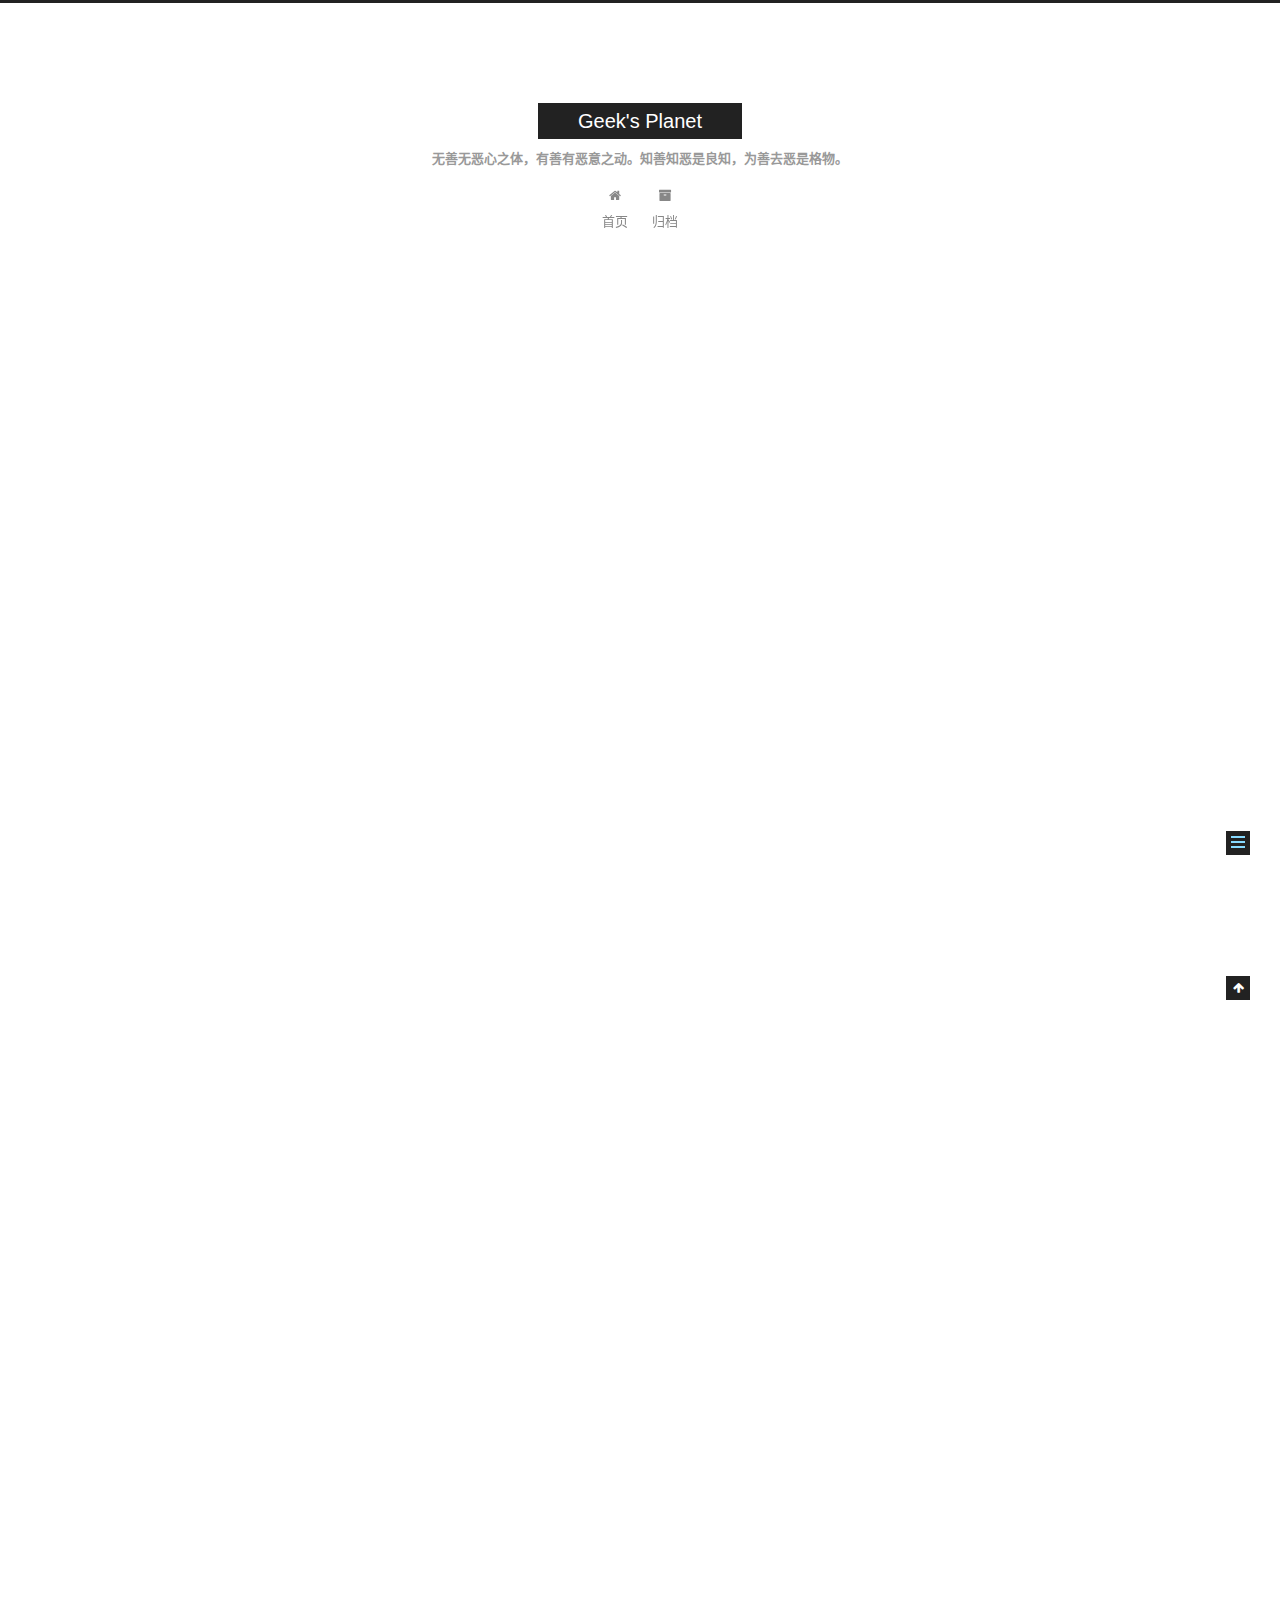
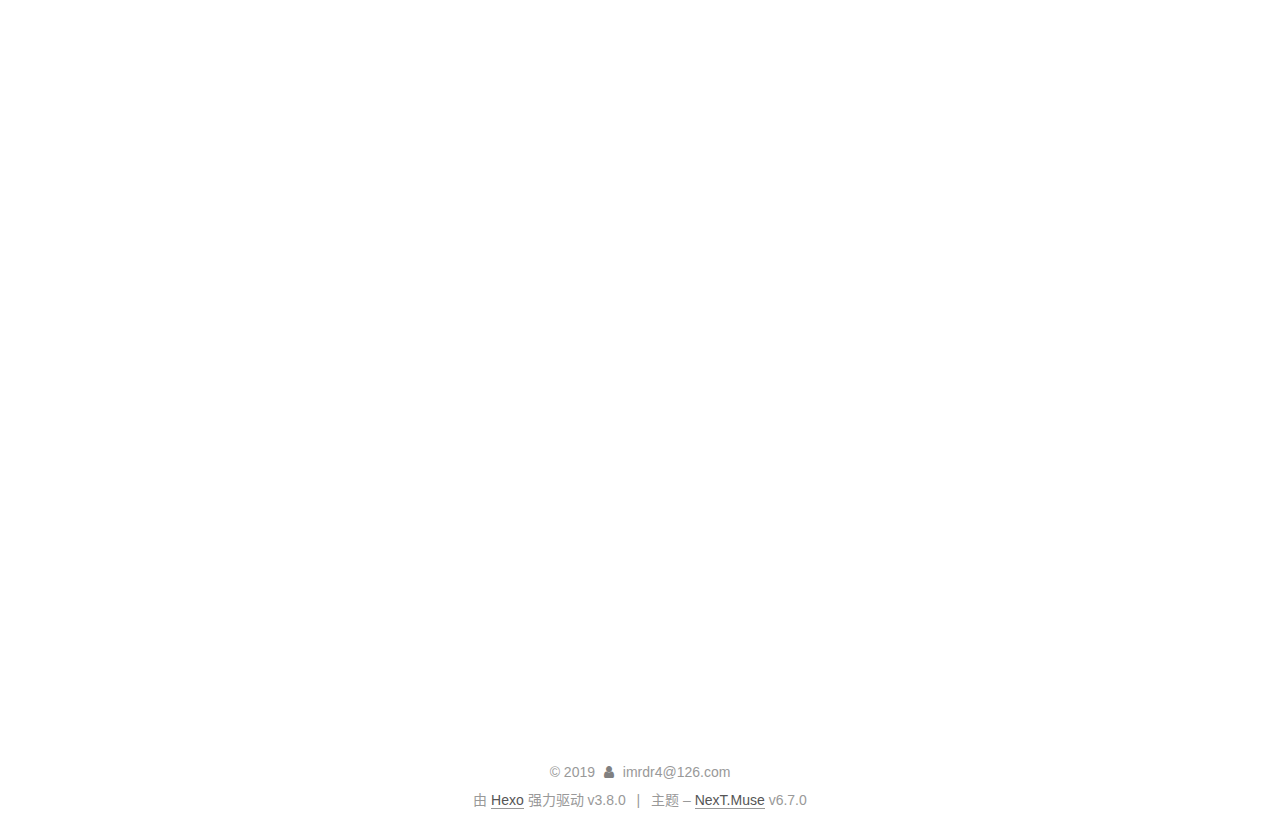
<file: 2019/01/18/Install-Anaconda/index.html>
<!DOCTYPE html>












  


<html class="theme-next muse use-motion" lang="zh-CN">
<head><meta name="generator" content="Hexo 3.8.0">
  <meta charset="UTF-8">
<meta http-equiv="X-UA-Compatible" content="IE=edge">
<meta name="viewport" content="width=device-width, initial-scale=1, maximum-scale=2">
<meta name="theme-color" content="#222">


























<link rel="stylesheet" href="/lib/font-awesome/css/font-awesome.min.css?v=4.6.2">

<link rel="stylesheet" href="/css/main.css?v=6.7.0">


  <link rel="apple-touch-icon" sizes="180x180" href="/images/apple-touch-icon-next.png?v=6.7.0">


  <link rel="icon" type="image/png" sizes="32x32" href="/images/favicon-32x32-next.png?v=6.7.0">


  <link rel="icon" type="image/png" sizes="16x16" href="/images/favicon-16x16-next.png?v=6.7.0">


  <link rel="mask-icon" href="/images/logo.svg?v=6.7.0" color="#222">







<script id="hexo.configurations">
  var NexT = window.NexT || {};
  var CONFIG = {
    root: '/',
    scheme: 'Muse',
    version: '6.7.0',
    sidebar: {"position":"left","display":"post","offset":12,"b2t":false,"scrollpercent":false,"onmobile":false},
    fancybox: false,
    fastclick: false,
    lazyload: false,
    tabs: true,
    motion: {"enable":true,"async":false,"transition":{"post_block":"fadeIn","post_header":"slideDownIn","post_body":"slideDownIn","coll_header":"slideLeftIn","sidebar":"slideUpIn"}},
    algolia: {
      applicationID: '',
      apiKey: '',
      indexName: '',
      hits: {"per_page":10},
      labels: {"input_placeholder":"Search for Posts","hits_empty":"We didn't find any results for the search: ${query}","hits_stats":"${hits} results found in ${time} ms"}
    }
  };
</script>


  




  <meta name="description" content="12345678910111213141516171819# 创建一个名为python34的环境，指定Python版本是3.4（不用管是3.4.x，conda会为我们自动寻找3.4.x中的最新版本）conda create --name python34 python=3.4# 安装好后，使用activate激活某个环境activate python34 # for Windowssource a">
<meta name="keywords" content="Python, Anaconda, Linux">
<meta property="og:type" content="article">
<meta property="og:title" content="Install Anaconda">
<meta property="og:url" content="http://yoursite.com/2019/01/18/Install-Anaconda/index.html">
<meta property="og:site_name" content="Geek&#39;s Planet">
<meta property="og:description" content="12345678910111213141516171819# 创建一个名为python34的环境，指定Python版本是3.4（不用管是3.4.x，conda会为我们自动寻找3.4.x中的最新版本）conda create --name python34 python=3.4# 安装好后，使用activate激活某个环境activate python34 # for Windowssource a">
<meta property="og:locale" content="zh-CN">
<meta property="og:updated_time" content="2019-01-18T15:19:11.128Z">
<meta name="twitter:card" content="summary">
<meta name="twitter:title" content="Install Anaconda">
<meta name="twitter:description" content="12345678910111213141516171819# 创建一个名为python34的环境，指定Python版本是3.4（不用管是3.4.x，conda会为我们自动寻找3.4.x中的最新版本）conda create --name python34 python=3.4# 安装好后，使用activate激活某个环境activate python34 # for Windowssource a">






  <link rel="canonical" href="http://yoursite.com/2019/01/18/Install-Anaconda/">



<script id="page.configurations">
  CONFIG.page = {
    sidebar: "",
  };
</script>

  <title>Install Anaconda | Geek's Planet</title>
  












  <noscript>
  <style>
  .use-motion .motion-element,
  .use-motion .brand,
  .use-motion .menu-item,
  .sidebar-inner,
  .use-motion .post-block,
  .use-motion .pagination,
  .use-motion .comments,
  .use-motion .post-header,
  .use-motion .post-body,
  .use-motion .collection-title { opacity: initial; }

  .use-motion .logo,
  .use-motion .site-title,
  .use-motion .site-subtitle {
    opacity: initial;
    top: initial;
  }

  .use-motion .logo-line-before i { left: initial; }
  .use-motion .logo-line-after i { right: initial; }
  </style>
</noscript>

</head>

<body itemscope="" itemtype="http://schema.org/WebPage" lang="zh-CN">

  
  
    
  

  <div class="container sidebar-position-left page-post-detail">
    <div class="headband"></div>

    <header id="header" class="header" itemscope="" itemtype="http://schema.org/WPHeader">
      <div class="header-inner"><div class="site-brand-wrapper">
  <div class="site-meta">
    

    <div class="custom-logo-site-title">
      <a href="/" class="brand" rel="start">
        <span class="logo-line-before"><i></i></span>
        <span class="site-title">Geek's Planet</span>
        <span class="logo-line-after"><i></i></span>
      </a>
    </div>
    
      
        <h1 class="site-subtitle" itemprop="description">无善无恶心之体，有善有恶意之动。知善知恶是良知，为善去恶是格物。</h1>
      
    
    
  </div>

  <div class="site-nav-toggle">
    <button aria-label="切换导航栏">
      <span class="btn-bar"></span>
      <span class="btn-bar"></span>
      <span class="btn-bar"></span>
    </button>
  </div>
</div>



<nav class="site-nav">
  
    <ul id="menu" class="menu">
      
        
        
        
          
          <li class="menu-item menu-item-home">

    
    
    
      
    

    

    <a href="/" rel="section"><i class="menu-item-icon fa fa-fw fa-home"></i> <br>首页</a>

  </li>
        
        
        
          
          <li class="menu-item menu-item-archives">

    
    
    
      
    

    

    <a href="/archives/" rel="section"><i class="menu-item-icon fa fa-fw fa-archive"></i> <br>归档</a>

  </li>

      
      
    </ul>
  

  
    

  

  
</nav>



  



</div>
    </header>

    


    <main id="main" class="main">
      <div class="main-inner">
        <div class="content-wrap">
          
          <div id="content" class="content">
            

  <div id="posts" class="posts-expand">
    

  

  
  
  

  

  <article class="post post-type-normal" itemscope="" itemtype="http://schema.org/Article">
  
  
  
  <div class="post-block">
    <link itemprop="mainEntityOfPage" href="http://yoursite.com/2019/01/18/Install-Anaconda/">

    <span hidden itemprop="author" itemscope="" itemtype="http://schema.org/Person">
      <meta itemprop="name" content="imrdr4@126.com">
      <meta itemprop="description" content="This is my notebook.">
      <meta itemprop="image" content="/images/avatar.gif">
    </span>

    <span hidden itemprop="publisher" itemscope="" itemtype="http://schema.org/Organization">
      <meta itemprop="name" content="Geek's Planet">
    </span>

    
      <header class="post-header">

        
        
          <h2 class="post-title" itemprop="name headline">Install Anaconda

              
            
          </h2>
        

        <div class="post-meta">
          <span class="post-time">

            
            
            

            
              <span class="post-meta-item-icon">
                <i class="fa fa-calendar-o"></i>
              </span>
              
                <span class="post-meta-item-text">发表于</span>
              

              
                
              

              <time title="创建时间：2019-01-18 23:12:38 / 修改时间：23:19:11" itemprop="dateCreated datePublished" datetime="2019-01-18T23:12:38+08:00">2019-01-18</time>
            

            
              

              
            
          </span>

          

          
            
            
          

          
          

          

          

          

        </div>
      </header>
    

    
    
    
    <div class="post-body" itemprop="articleBody">

      
      

      
        <figure class="highlight plain"><table><tr><td class="gutter"><pre><span class="line">1</span><br><span class="line">2</span><br><span class="line">3</span><br><span class="line">4</span><br><span class="line">5</span><br><span class="line">6</span><br><span class="line">7</span><br><span class="line">8</span><br><span class="line">9</span><br><span class="line">10</span><br><span class="line">11</span><br><span class="line">12</span><br><span class="line">13</span><br><span class="line">14</span><br><span class="line">15</span><br><span class="line">16</span><br><span class="line">17</span><br><span class="line">18</span><br><span class="line">19</span><br></pre></td><td class="code"><pre><span class="line"># 创建一个名为python34的环境，指定Python版本是3.4（不用管是3.4.x，conda会为我们自动寻找3.4.x中的最新版本）</span><br><span class="line"></span><br><span class="line">conda create --name python34 python=3.4</span><br><span class="line"></span><br><span class="line"># 安装好后，使用activate激活某个环境</span><br><span class="line">activate python34 # for Windows</span><br><span class="line">source activate python34 # for Linux &amp; Mac</span><br><span class="line"># 激活后，会发现terminal输入的地方多了python34的字样，实际上，此时系统做的事情就是把默认2.7环境从PATH中去除，再把3.4对应的命令加入PATH</span><br><span class="line"></span><br><span class="line"># 此时，再次输入</span><br><span class="line">python --version</span><br><span class="line"># 可以得到`Python 3.4.5 :: Anaconda 4.1.1 (64-bit)`，即系统已经切换到了3.4的环境</span><br><span class="line"></span><br><span class="line"># 如果想返回默认的python 2.7环境，运行</span><br><span class="line">deactivate python34 # for Windows</span><br><span class="line">source deactivate python34 # for Linux &amp; Mac</span><br><span class="line"></span><br><span class="line"># 删除一个已有的环境</span><br><span class="line">conda remove --name python34 --all</span><br></pre></td></tr></table></figure>
<figure class="highlight plain"><table><tr><td class="gutter"><pre><span class="line">1</span><br><span class="line">2</span><br><span class="line">3</span><br><span class="line">4</span><br><span class="line">5</span><br><span class="line">6</span><br></pre></td><td class="code"><pre><span class="line"># 添加Anaconda的TUNA镜像</span><br><span class="line">conda config --add channels https://mirrors.tuna.tsinghua.edu.cn/anaconda/pkgs/free/</span><br><span class="line"># TUNA的help中镜像地址加有引号，需要去掉</span><br><span class="line"></span><br><span class="line"># 设置搜索时显示通道地址</span><br><span class="line">conda config --set show_channel_urls yes</span><br></pre></td></tr></table></figure>
<figure class="highlight plain"><table><tr><td class="gutter"><pre><span class="line">1</span><br><span class="line">2</span><br><span class="line">3</span><br><span class="line">4</span><br><span class="line">5</span><br><span class="line">6</span><br><span class="line">7</span><br></pre></td><td class="code"><pre><span class="line"># 安装scipy</span><br><span class="line">conda install scipy</span><br><span class="line"># conda会从从远程搜索scipy的相关信息和依赖项目，对于python 3.4，conda会同时安装numpy和mkl（运算加速的库）</span><br><span class="line"></span><br><span class="line"># 查看已经安装的packages</span><br><span class="line">conda list</span><br><span class="line"># 最新版的conda是从site-packages文件夹中搜索已经安装的包，不依赖于pip，因此可以显示出通过各种方式安装的包</span><br></pre></td></tr></table></figure>
<figure class="highlight plain"><table><tr><td class="gutter"><pre><span class="line">1</span><br><span class="line">2</span><br><span class="line">3</span><br><span class="line">4</span><br><span class="line">5</span><br><span class="line">6</span><br><span class="line">7</span><br><span class="line">8</span><br><span class="line">9</span><br><span class="line">10</span><br><span class="line">11</span><br><span class="line">12</span><br><span class="line">13</span><br><span class="line">14</span><br><span class="line">15</span><br><span class="line">16</span><br><span class="line">17</span><br><span class="line">18</span><br><span class="line">19</span><br></pre></td><td class="code"><pre><span class="line"># 查看当前环境下已安装的包</span><br><span class="line">conda list</span><br><span class="line"></span><br><span class="line"># 查看某个指定环境的已安装包</span><br><span class="line">conda list -n python34</span><br><span class="line"></span><br><span class="line"># 查找package信息</span><br><span class="line">conda search numpy</span><br><span class="line"></span><br><span class="line"># 安装package</span><br><span class="line">conda install -n python34 numpy</span><br><span class="line"># 如果不用-n指定环境名称，则被安装在当前活跃环境</span><br><span class="line"># 也可以通过-c指定通过某个channel安装</span><br><span class="line"></span><br><span class="line"># 更新package</span><br><span class="line">conda update -n python34 numpy</span><br><span class="line"></span><br><span class="line"># 删除package</span><br><span class="line">conda remove -n python34 numpy</span><br></pre></td></tr></table></figure>
<figure class="highlight plain"><table><tr><td class="gutter"><pre><span class="line">1</span><br><span class="line">2</span><br><span class="line">3</span><br><span class="line">4</span><br><span class="line">5</span><br><span class="line">6</span><br><span class="line">7</span><br><span class="line">8</span><br><span class="line">9</span><br></pre></td><td class="code"><pre><span class="line"># 更新conda，保持conda最新</span><br><span class="line">conda update conda</span><br><span class="line"></span><br><span class="line"># 更新anaconda</span><br><span class="line">conda update anaconda</span><br><span class="line"></span><br><span class="line"># 更新python</span><br><span class="line">conda update python</span><br><span class="line"># 假设当前环境是python 3.4, conda会将python升级为3.4.x系列的当前最新版本</span><br></pre></td></tr></table></figure>
<figure class="highlight plain"><table><tr><td class="gutter"><pre><span class="line">1</span><br><span class="line">2</span><br><span class="line">3</span><br><span class="line">4</span><br><span class="line">5</span><br><span class="line">6</span><br></pre></td><td class="code"><pre><span class="line"># 在当前环境下安装anaconda包集合</span><br><span class="line">conda install anaconda</span><br><span class="line"></span><br><span class="line"># 结合创建环境的命令，以上操作可以合并为</span><br><span class="line">conda create -n python34 python=3.4 anaconda</span><br><span class="line"># 也可以不用全部安装，根据需求安装自己需要的package即可</span><br></pre></td></tr></table></figure>

      
    </div>

    

    
    
    

    

    
      
    
    

    

    <footer class="post-footer">
      
        <div class="post-tags">
          
            <a href="/tags/Python-Anaconda-Linux/" rel="tag"># Python, Anaconda, Linux</a>
          
        </div>
      

      
      
      

      
        <div class="post-nav">
          <div class="post-nav-next post-nav-item">
            
              <a href="/2019/01/18/Linux-Ubuntu-grub-cfg-md/" rel="next" title="Linux Ubuntu grub.cfg.md">
                <i class="fa fa-chevron-left"></i> Linux Ubuntu grub.cfg.md
              </a>
            
          </div>

          <span class="post-nav-divider"></span>

          <div class="post-nav-prev post-nav-item">
            
              <a href="/2019/01/18/U-盘制作-Win7-系统安装盘/" rel="prev" title="U 盘制作 Win7 系统安装盘">
                U 盘制作 Win7 系统安装盘 <i class="fa fa-chevron-right"></i>
              </a>
            
          </div>
        </div>
      

      
      
    </footer>
  </div>
  
  
  
  </article>


  </div>


          </div>
          

  



        </div>
        
          
  
  <div class="sidebar-toggle">
    <div class="sidebar-toggle-line-wrap">
      <span class="sidebar-toggle-line sidebar-toggle-line-first"></span>
      <span class="sidebar-toggle-line sidebar-toggle-line-middle"></span>
      <span class="sidebar-toggle-line sidebar-toggle-line-last"></span>
    </div>
  </div>

  <aside id="sidebar" class="sidebar">
    
    <div class="sidebar-inner">

      

      

      <div class="site-overview-wrap sidebar-panel sidebar-panel-active">
        <div class="site-overview">
          <div class="site-author motion-element" itemprop="author" itemscope="" itemtype="http://schema.org/Person">
            
              <p class="site-author-name" itemprop="name">imrdr4@126.com</p>
              <p class="site-description motion-element" itemprop="description">This is my notebook.</p>
          </div>

          
            <nav class="site-state motion-element">
              
                <div class="site-state-item site-state-posts">
                
                  <a href="/archives/">
                
                    <span class="site-state-item-count">4</span>
                    <span class="site-state-item-name">日志</span>
                  </a>
                </div>
              

              

              
                
                
                <div class="site-state-item site-state-tags">
                  
                    
                    
                      
                    
                      
                    
                      
                    
                      
                    
                    <span class="site-state-item-count">4</span>
                    <span class="site-state-item-name">标签</span>
                  
                </div>
              
            </nav>
          

          

          

          

          
          

          
            
          
          

        </div>
      </div>

      

      

    </div>
  </aside>


        
      </div>
    </main>

    <footer id="footer" class="footer">
      <div class="footer-inner">
        <div class="copyright">&copy; <span itemprop="copyrightYear">2019</span>
  <span class="with-love" id="animate">
    <i class="fa fa-user"></i>
  </span>
  <span class="author" itemprop="copyrightHolder">imrdr4@126.com</span>

  

  
</div>


  <div class="powered-by">由 <a href="https://hexo.io" class="theme-link" rel="noopener" target="_blank">Hexo</a> 强力驱动 v3.8.0</div>



  <span class="post-meta-divider">|</span>



  <div class="theme-info">主题 – <a href="https://theme-next.org" class="theme-link" rel="noopener" target="_blank">NexT.Muse</a> v6.7.0</div>




        








        
      </div>
    </footer>

    
      <div class="back-to-top">
        <i class="fa fa-arrow-up"></i>
        
      </div>
    

    

    

    
  </div>

  

<script>
  if (Object.prototype.toString.call(window.Promise) !== '[object Function]') {
    window.Promise = null;
  }
</script>


























  
  <script src="/lib/jquery/index.js?v=2.1.3"></script>

  
  <script src="/lib/velocity/velocity.min.js?v=1.2.1"></script>

  
  <script src="/lib/velocity/velocity.ui.min.js?v=1.2.1"></script>


  


  <script src="/js/src/utils.js?v=6.7.0"></script>

  <script src="/js/src/motion.js?v=6.7.0"></script>



  
  


  <script src="/js/src/schemes/muse.js?v=6.7.0"></script>



  
  <script src="/js/src/scrollspy.js?v=6.7.0"></script>
<script src="/js/src/post-details.js?v=6.7.0"></script>



  


  <script src="/js/src/bootstrap.js?v=6.7.0"></script>



  


  


  





  

  

  

  

  

  

  

  

  

  

  

  

  

</body>
</html>
</file>
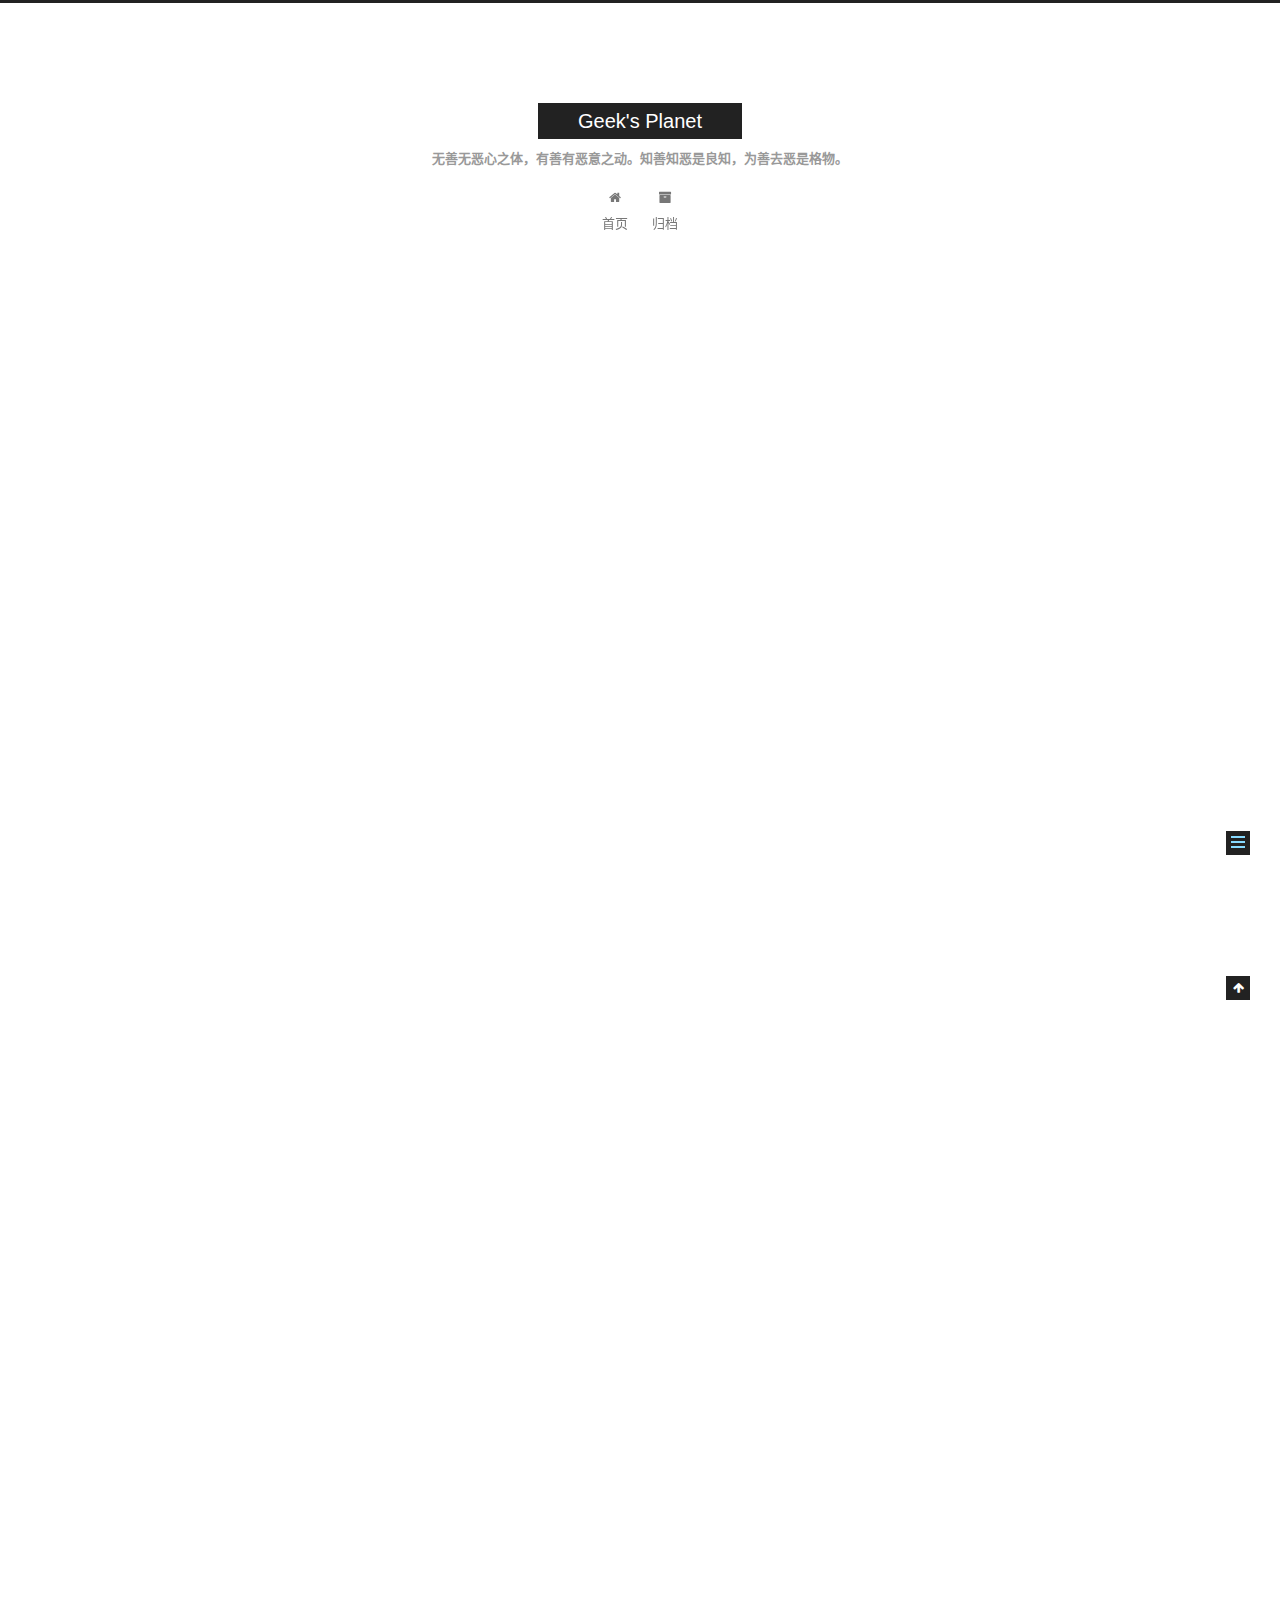
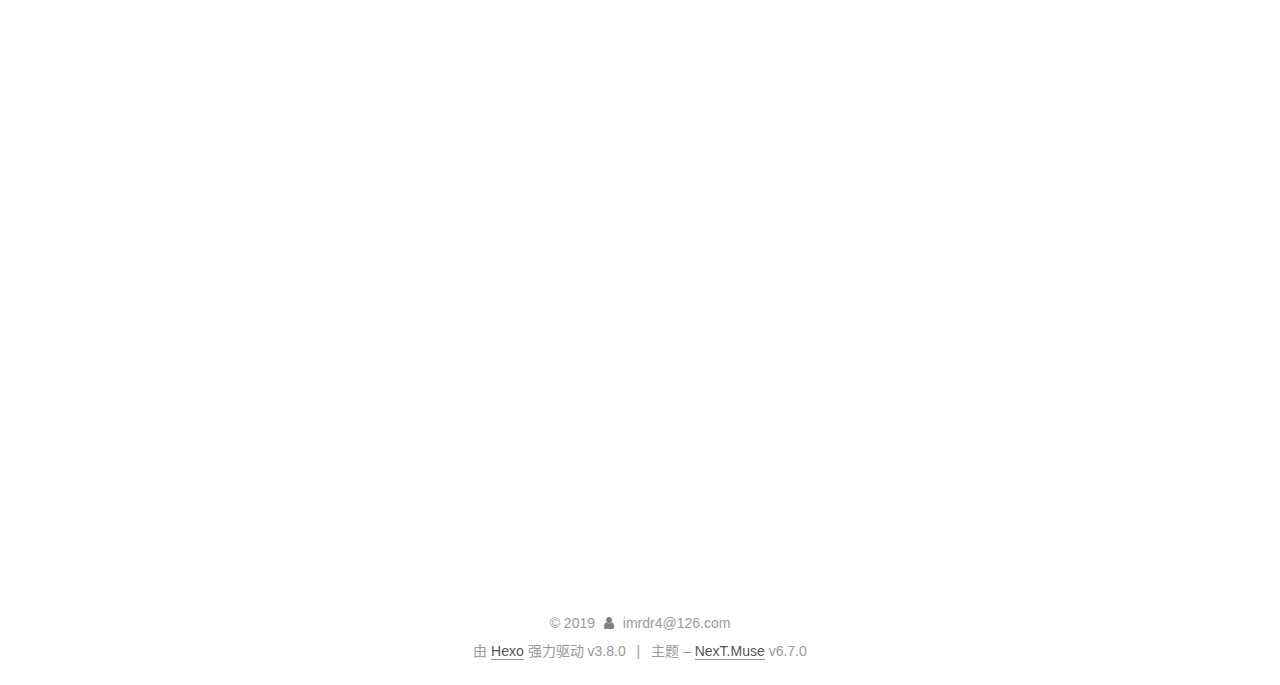
<file: 2019/01/18/Linux-Ubuntu-grub-cfg-md/index.html>
<!DOCTYPE html>












  


<html class="theme-next muse use-motion" lang="zh-CN">
<head><meta name="generator" content="Hexo 3.8.0">
  <meta charset="UTF-8">
<meta http-equiv="X-UA-Compatible" content="IE=edge">
<meta name="viewport" content="width=device-width, initial-scale=1, maximum-scale=2">
<meta name="theme-color" content="#222">


























<link rel="stylesheet" href="/lib/font-awesome/css/font-awesome.min.css?v=4.6.2">

<link rel="stylesheet" href="/css/main.css?v=6.7.0">


  <link rel="apple-touch-icon" sizes="180x180" href="/images/apple-touch-icon-next.png?v=6.7.0">


  <link rel="icon" type="image/png" sizes="32x32" href="/images/favicon-32x32-next.png?v=6.7.0">


  <link rel="icon" type="image/png" sizes="16x16" href="/images/favicon-16x16-next.png?v=6.7.0">


  <link rel="mask-icon" href="/images/logo.svg?v=6.7.0" color="#222">







<script id="hexo.configurations">
  var NexT = window.NexT || {};
  var CONFIG = {
    root: '/',
    scheme: 'Muse',
    version: '6.7.0',
    sidebar: {"position":"left","display":"post","offset":12,"b2t":false,"scrollpercent":false,"onmobile":false},
    fancybox: false,
    fastclick: false,
    lazyload: false,
    tabs: true,
    motion: {"enable":true,"async":false,"transition":{"post_block":"fadeIn","post_header":"slideDownIn","post_body":"slideDownIn","coll_header":"slideLeftIn","sidebar":"slideUpIn"}},
    algolia: {
      applicationID: '',
      apiKey: '',
      indexName: '',
      hits: {"per_page":10},
      labels: {"input_placeholder":"Search for Posts","hits_empty":"We didn't find any results for the search: ${query}","hits_stats":"${hits} results found in ${time} ms"}
    }
  };
</script>


  




  <meta name="description" content="Ubuntu使用Grub2来引导系统启动，配置文件: /boot/grub/grub.cfg，如果你有这些需求：   双系统，将Windows设为默认启动项。 看见Memory Test不爽。 想把启动想弄的个性点。 其实还可以改颜色，弄漂亮点。  那就来修改启动配置文件吧：  打开终端 输入 sudo gedit /boot/grub/grub.cfg接下来将会在Gedit中打开配置文件。首先">
<meta name="keywords" content="Linux, Ubuntu, grub">
<meta property="og:type" content="article">
<meta property="og:title" content="Linux Ubuntu grub.cfg.md">
<meta property="og:url" content="http://yoursite.com/2019/01/18/Linux-Ubuntu-grub-cfg-md/index.html">
<meta property="og:site_name" content="Geek&#39;s Planet">
<meta property="og:description" content="Ubuntu使用Grub2来引导系统启动，配置文件: /boot/grub/grub.cfg，如果你有这些需求：   双系统，将Windows设为默认启动项。 看见Memory Test不爽。 想把启动想弄的个性点。 其实还可以改颜色，弄漂亮点。  那就来修改启动配置文件吧：  打开终端 输入 sudo gedit /boot/grub/grub.cfg接下来将会在Gedit中打开配置文件。首先">
<meta property="og:locale" content="zh-CN">
<meta property="og:updated_time" content="2019-01-18T15:14:49.576Z">
<meta name="twitter:card" content="summary">
<meta name="twitter:title" content="Linux Ubuntu grub.cfg.md">
<meta name="twitter:description" content="Ubuntu使用Grub2来引导系统启动，配置文件: /boot/grub/grub.cfg，如果你有这些需求：   双系统，将Windows设为默认启动项。 看见Memory Test不爽。 想把启动想弄的个性点。 其实还可以改颜色，弄漂亮点。  那就来修改启动配置文件吧：  打开终端 输入 sudo gedit /boot/grub/grub.cfg接下来将会在Gedit中打开配置文件。首先">






  <link rel="canonical" href="http://yoursite.com/2019/01/18/Linux-Ubuntu-grub-cfg-md/">



<script id="page.configurations">
  CONFIG.page = {
    sidebar: "",
  };
</script>

  <title>Linux Ubuntu grub.cfg.md | Geek's Planet</title>
  












  <noscript>
  <style>
  .use-motion .motion-element,
  .use-motion .brand,
  .use-motion .menu-item,
  .sidebar-inner,
  .use-motion .post-block,
  .use-motion .pagination,
  .use-motion .comments,
  .use-motion .post-header,
  .use-motion .post-body,
  .use-motion .collection-title { opacity: initial; }

  .use-motion .logo,
  .use-motion .site-title,
  .use-motion .site-subtitle {
    opacity: initial;
    top: initial;
  }

  .use-motion .logo-line-before i { left: initial; }
  .use-motion .logo-line-after i { right: initial; }
  </style>
</noscript>

</head>

<body itemscope="" itemtype="http://schema.org/WebPage" lang="zh-CN">

  
  
    
  

  <div class="container sidebar-position-left page-post-detail">
    <div class="headband"></div>

    <header id="header" class="header" itemscope="" itemtype="http://schema.org/WPHeader">
      <div class="header-inner"><div class="site-brand-wrapper">
  <div class="site-meta">
    

    <div class="custom-logo-site-title">
      <a href="/" class="brand" rel="start">
        <span class="logo-line-before"><i></i></span>
        <span class="site-title">Geek's Planet</span>
        <span class="logo-line-after"><i></i></span>
      </a>
    </div>
    
      
        <h1 class="site-subtitle" itemprop="description">无善无恶心之体，有善有恶意之动。知善知恶是良知，为善去恶是格物。</h1>
      
    
    
  </div>

  <div class="site-nav-toggle">
    <button aria-label="切换导航栏">
      <span class="btn-bar"></span>
      <span class="btn-bar"></span>
      <span class="btn-bar"></span>
    </button>
  </div>
</div>



<nav class="site-nav">
  
    <ul id="menu" class="menu">
      
        
        
        
          
          <li class="menu-item menu-item-home">

    
    
    
      
    

    

    <a href="/" rel="section"><i class="menu-item-icon fa fa-fw fa-home"></i> <br>首页</a>

  </li>
        
        
        
          
          <li class="menu-item menu-item-archives">

    
    
    
      
    

    

    <a href="/archives/" rel="section"><i class="menu-item-icon fa fa-fw fa-archive"></i> <br>归档</a>

  </li>

      
      
    </ul>
  

  
    

  

  
</nav>



  



</div>
    </header>

    


    <main id="main" class="main">
      <div class="main-inner">
        <div class="content-wrap">
          
          <div id="content" class="content">
            

  <div id="posts" class="posts-expand">
    

  

  
  
  

  

  <article class="post post-type-normal" itemscope="" itemtype="http://schema.org/Article">
  
  
  
  <div class="post-block">
    <link itemprop="mainEntityOfPage" href="http://yoursite.com/2019/01/18/Linux-Ubuntu-grub-cfg-md/">

    <span hidden itemprop="author" itemscope="" itemtype="http://schema.org/Person">
      <meta itemprop="name" content="imrdr4@126.com">
      <meta itemprop="description" content="This is my notebook.">
      <meta itemprop="image" content="/images/avatar.gif">
    </span>

    <span hidden itemprop="publisher" itemscope="" itemtype="http://schema.org/Organization">
      <meta itemprop="name" content="Geek's Planet">
    </span>

    
      <header class="post-header">

        
        
          <h2 class="post-title" itemprop="name headline">Linux Ubuntu grub.cfg.md

              
            
          </h2>
        

        <div class="post-meta">
          <span class="post-time">

            
            
            

            
              <span class="post-meta-item-icon">
                <i class="fa fa-calendar-o"></i>
              </span>
              
                <span class="post-meta-item-text">发表于</span>
              

              
                
              

              <time title="创建时间：2019-01-18 23:03:38 / 修改时间：23:14:49" itemprop="dateCreated datePublished" datetime="2019-01-18T23:03:38+08:00">2019-01-18</time>
            

            
              

              
            
          </span>

          

          
            
            
          

          
          

          

          

          

        </div>
      </header>
    

    
    
    
    <div class="post-body" itemprop="articleBody">

      
      

      
        <blockquote>
<p>Ubuntu使用Grub2来引导系统启动，配置文件: /boot/grub/grub.cfg，如果你有这些需求：</p>
</blockquote>
<ul>
<li>双系统，将Windows设为默认启动项。</li>
<li>看见Memory Test不爽。</li>
<li>想把启动想弄的个性点。</li>
<li>其实还可以改颜色，弄漂亮点。</li>
</ul>
<p>那就来修改启动配置文件吧：</p>
<ul>
<li>打开终端 输入 <code>sudo gedit /boot/grub/grub.cfg</code><br>接下来将会在Gedit中打开配置文件。<br>首先请仔细阅读 #后的说明</li>
</ul>
<blockquote>
<p>其中包含以下几大块：</p>
</blockquote>
<ul>
<li><p>BEGIN /etc/grub.d/00_header ###</p>
<blockquote>
<p>其中包含默认启动项  等待时间<br>(找 set default=”0”  这句，然后从0开始，数一下你想默认启动的启动项是第几个，将数字替换掉“0”)<br>(找 set timeout=10  这句，也就是你的默认等待时间是10秒，改成你想要的时间就行了)<br>END /etc/grub.d/00_header ###</p>
</blockquote>
</li>
<li><p>BEGIN /etc/grub.d/05_debian_theme ###</p>
<blockquote>
<p>Grub的样式，算是主题吧<br>(总共就两句，分别是菜单颜色和背景颜色，改的话也很简单，就是  前景色/背景色：<br>set menu_color_normal=white/black<br>set menu_color_highlight=black/light-gray<br>)<br>END /etc/grub.d/05_debian_theme ###</p>
</blockquote>
</li>
<li><p>BEGIN /etc/grub.d/10_linux ###</p>
<blockquote>
<p>你的Ubuntu了，没有可以更改的，别动它<br>(如果想改改启动项的名字的话改改单引号里面的字母，只能改单引号里面的！)<br>END /etc/grub.d/10_linux ###</p>
</blockquote>
</li>
<li><p>BEGIN /etc/grub.d/20_linux_xen</p>
<blockquote>
<p>我的这里面没东西，不知到做什么的<br> END /etc/grub.d/20_linux_xen ###</p>
</blockquote>
</li>
<li><p>BEGIN /etc/grub.d/20_memtest86+ ###</p>
<blockquote>
<p> Memory Test<br>(不想要的话把每句前加个#好给注释掉)<br>END /etc/grub.d/20_memtest86+ ###</p>
</blockquote>
</li>
<li><p>BEGIN /etc/grub.d/30_os-prober ###</p>
<blockquote>
<p>其他操作系统，看你有几个，里面就有几个<br>(也就能改个系统启动项显示的名字了，改双引号里面的，只能改双引号里面的！)<br>END /etc/grub.d/30_os-prober ###</p>
</blockquote>
</li>
</ul>
<p>保存修改就行了</p>

      
    </div>

    

    
    
    

    

    
      
    
    

    

    <footer class="post-footer">
      
        <div class="post-tags">
          
            <a href="/tags/Linux-Ubuntu-grub/" rel="tag"># Linux, Ubuntu, grub</a>
          
        </div>
      

      
      
      

      
        <div class="post-nav">
          <div class="post-nav-next post-nav-item">
            
              <a href="/2019/01/18/Linux-系统备份/" rel="next" title="Linux 系统备份">
                <i class="fa fa-chevron-left"></i> Linux 系统备份
              </a>
            
          </div>

          <span class="post-nav-divider"></span>

          <div class="post-nav-prev post-nav-item">
            
              <a href="/2019/01/18/Install-Anaconda/" rel="prev" title="Install Anaconda">
                Install Anaconda <i class="fa fa-chevron-right"></i>
              </a>
            
          </div>
        </div>
      

      
      
    </footer>
  </div>
  
  
  
  </article>


  </div>


          </div>
          

  



        </div>
        
          
  
  <div class="sidebar-toggle">
    <div class="sidebar-toggle-line-wrap">
      <span class="sidebar-toggle-line sidebar-toggle-line-first"></span>
      <span class="sidebar-toggle-line sidebar-toggle-line-middle"></span>
      <span class="sidebar-toggle-line sidebar-toggle-line-last"></span>
    </div>
  </div>

  <aside id="sidebar" class="sidebar">
    
    <div class="sidebar-inner">

      

      

      <div class="site-overview-wrap sidebar-panel sidebar-panel-active">
        <div class="site-overview">
          <div class="site-author motion-element" itemprop="author" itemscope="" itemtype="http://schema.org/Person">
            
              <p class="site-author-name" itemprop="name">imrdr4@126.com</p>
              <p class="site-description motion-element" itemprop="description">This is my notebook.</p>
          </div>

          
            <nav class="site-state motion-element">
              
                <div class="site-state-item site-state-posts">
                
                  <a href="/archives/">
                
                    <span class="site-state-item-count">4</span>
                    <span class="site-state-item-name">日志</span>
                  </a>
                </div>
              

              

              
                
                
                <div class="site-state-item site-state-tags">
                  
                    
                    
                      
                    
                      
                    
                      
                    
                      
                    
                    <span class="site-state-item-count">4</span>
                    <span class="site-state-item-name">标签</span>
                  
                </div>
              
            </nav>
          

          

          

          

          
          

          
            
          
          

        </div>
      </div>

      

      

    </div>
  </aside>


        
      </div>
    </main>

    <footer id="footer" class="footer">
      <div class="footer-inner">
        <div class="copyright">&copy; <span itemprop="copyrightYear">2019</span>
  <span class="with-love" id="animate">
    <i class="fa fa-user"></i>
  </span>
  <span class="author" itemprop="copyrightHolder">imrdr4@126.com</span>

  

  
</div>


  <div class="powered-by">由 <a href="https://hexo.io" class="theme-link" rel="noopener" target="_blank">Hexo</a> 强力驱动 v3.8.0</div>



  <span class="post-meta-divider">|</span>



  <div class="theme-info">主题 – <a href="https://theme-next.org" class="theme-link" rel="noopener" target="_blank">NexT.Muse</a> v6.7.0</div>




        








        
      </div>
    </footer>

    
      <div class="back-to-top">
        <i class="fa fa-arrow-up"></i>
        
      </div>
    

    

    

    
  </div>

  

<script>
  if (Object.prototype.toString.call(window.Promise) !== '[object Function]') {
    window.Promise = null;
  }
</script>


























  
  <script src="/lib/jquery/index.js?v=2.1.3"></script>

  
  <script src="/lib/velocity/velocity.min.js?v=1.2.1"></script>

  
  <script src="/lib/velocity/velocity.ui.min.js?v=1.2.1"></script>


  


  <script src="/js/src/utils.js?v=6.7.0"></script>

  <script src="/js/src/motion.js?v=6.7.0"></script>



  
  


  <script src="/js/src/schemes/muse.js?v=6.7.0"></script>



  
  <script src="/js/src/scrollspy.js?v=6.7.0"></script>
<script src="/js/src/post-details.js?v=6.7.0"></script>



  


  <script src="/js/src/bootstrap.js?v=6.7.0"></script>



  


  


  





  

  

  

  

  

  

  

  

  

  

  

  

  

</body>
</html>
</file>
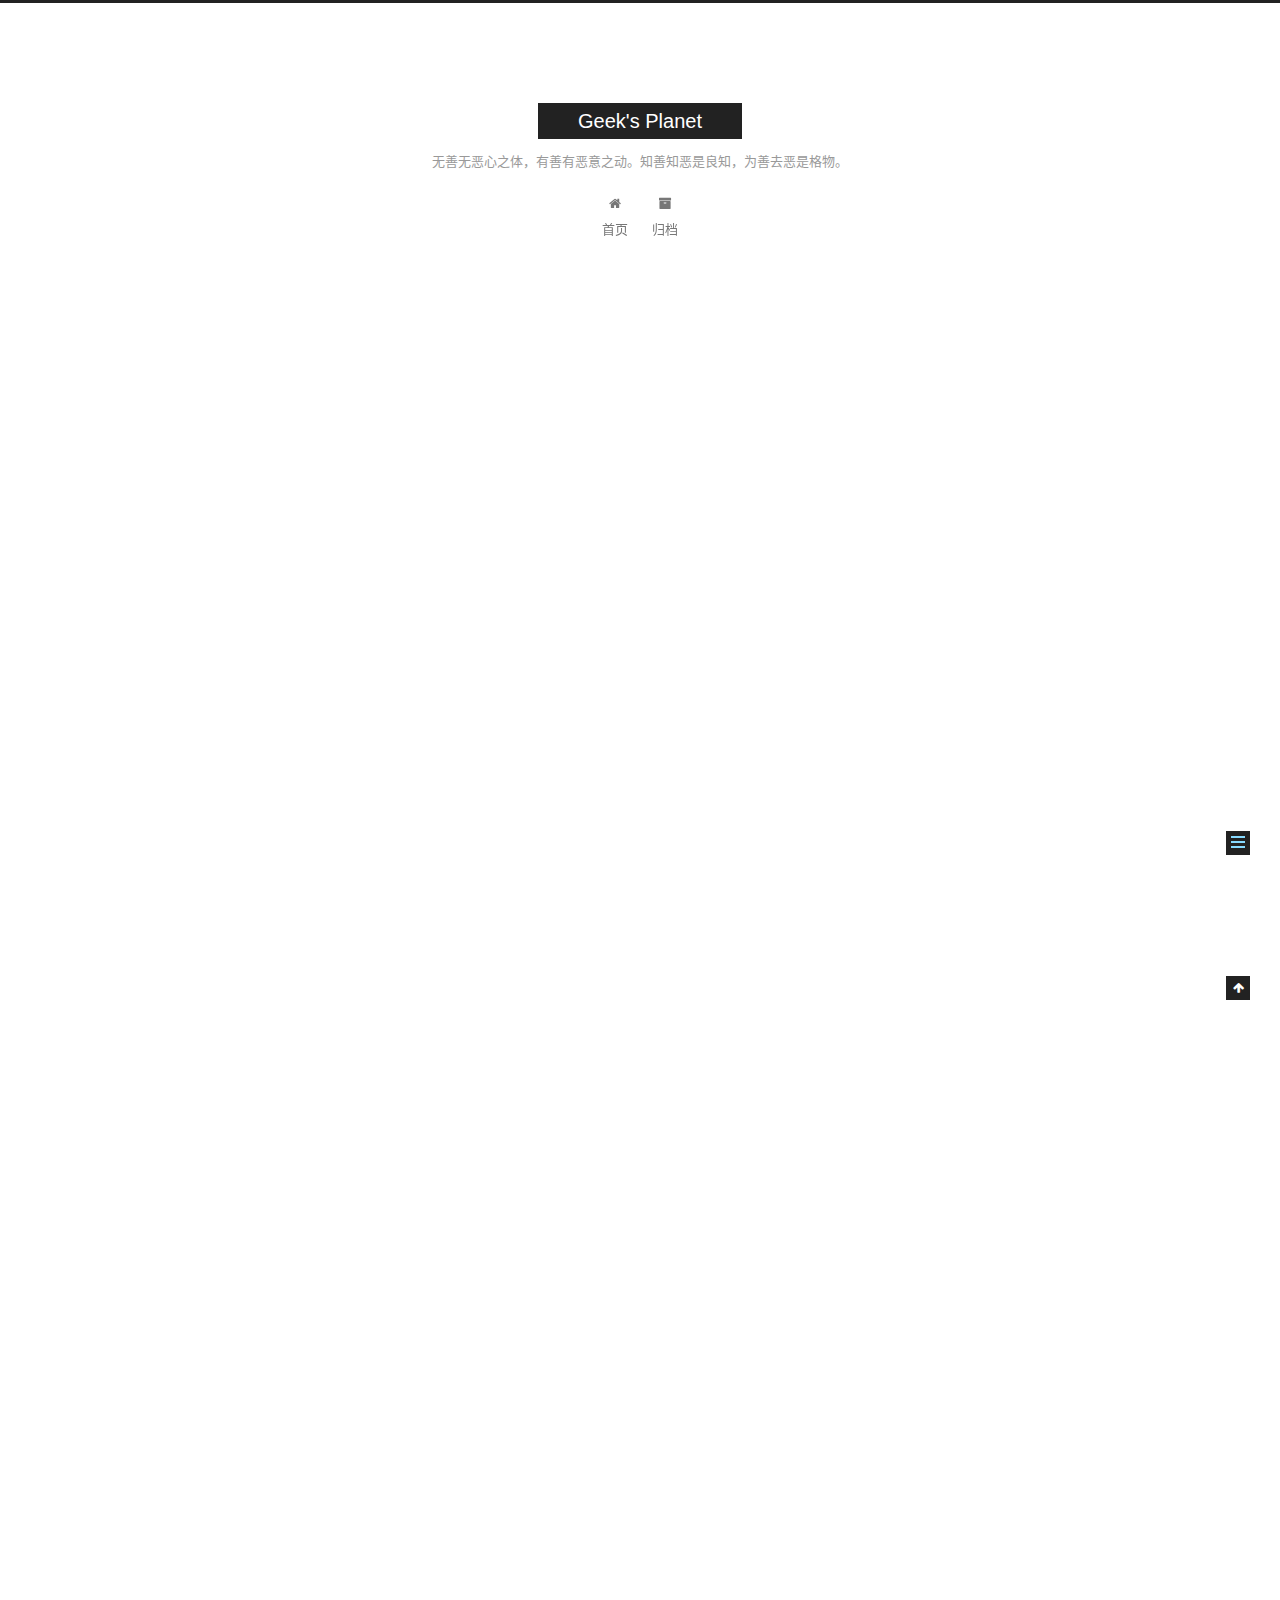
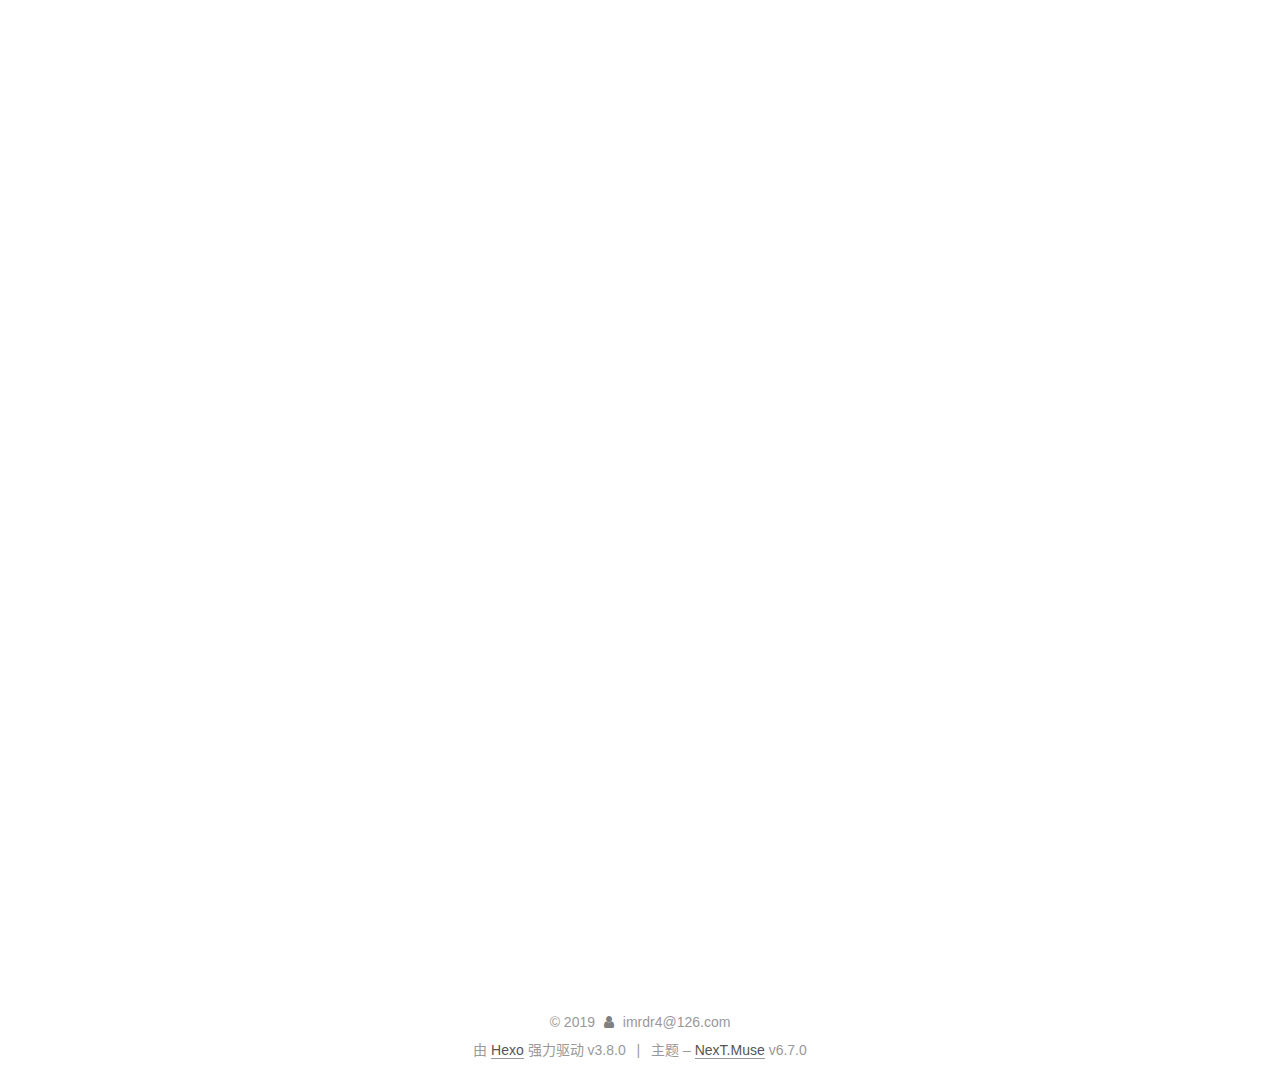
<file: 2019/01/18/Linux-系统备份/index.html>
<!DOCTYPE html>












  


<html class="theme-next muse use-motion" lang="zh-CN">
<head><meta name="generator" content="Hexo 3.8.0">
  <meta charset="UTF-8">
<meta http-equiv="X-UA-Compatible" content="IE=edge">
<meta name="viewport" content="width=device-width, initial-scale=1, maximum-scale=2">
<meta name="theme-color" content="#222">


























<link rel="stylesheet" href="/lib/font-awesome/css/font-awesome.min.css?v=4.6.2">

<link rel="stylesheet" href="/css/main.css?v=6.7.0">


  <link rel="apple-touch-icon" sizes="180x180" href="/images/apple-touch-icon-next.png?v=6.7.0">


  <link rel="icon" type="image/png" sizes="32x32" href="/images/favicon-32x32-next.png?v=6.7.0">


  <link rel="icon" type="image/png" sizes="16x16" href="/images/favicon-16x16-next.png?v=6.7.0">


  <link rel="mask-icon" href="/images/logo.svg?v=6.7.0" color="#222">







<script id="hexo.configurations">
  var NexT = window.NexT || {};
  var CONFIG = {
    root: '/',
    scheme: 'Muse',
    version: '6.7.0',
    sidebar: {"position":"left","display":"post","offset":12,"b2t":false,"scrollpercent":false,"onmobile":false},
    fancybox: false,
    fastclick: false,
    lazyload: false,
    tabs: true,
    motion: {"enable":true,"async":false,"transition":{"post_block":"fadeIn","post_header":"slideDownIn","post_body":"slideDownIn","coll_header":"slideLeftIn","sidebar":"slideUpIn"}},
    algolia: {
      applicationID: '',
      apiKey: '',
      indexName: '',
      hits: {"per_page":10},
      labels: {"input_placeholder":"Search for Posts","hits_empty":"We didn't find any results for the search: ${query}","hits_stats":"${hits} results found in ${time} ms"}
    }
  };
</script>


  




  <meta name="description" content="备份系统 首先成为root用户：$ sudo su  然后进入文件系统的根目录(当然，如果你不想备份整个文件系统，你也可以进入你想要备份的目录，包括远程目录或者移动硬盘上的目录)：# cd /  下面是我用来备份系统的完整命令：tar zcvfp backup.tgz --exclude=/proc --exclude=/lost+found --exclude=/backup.tgz --exc">
<meta name="keywords" content="Linux, backup">
<meta property="og:type" content="article">
<meta property="og:title" content="Linux 系统备份">
<meta property="og:url" content="http://yoursite.com/2019/01/18/Linux-系统备份/index.html">
<meta property="og:site_name" content="Geek&#39;s Planet">
<meta property="og:description" content="备份系统 首先成为root用户：$ sudo su  然后进入文件系统的根目录(当然，如果你不想备份整个文件系统，你也可以进入你想要备份的目录，包括远程目录或者移动硬盘上的目录)：# cd /  下面是我用来备份系统的完整命令：tar zcvfp backup.tgz --exclude=/proc --exclude=/lost+found --exclude=/backup.tgz --exc">
<meta property="og:locale" content="zh-CN">
<meta property="og:updated_time" content="2019-01-18T13:19:47.239Z">
<meta name="twitter:card" content="summary">
<meta name="twitter:title" content="Linux 系统备份">
<meta name="twitter:description" content="备份系统 首先成为root用户：$ sudo su  然后进入文件系统的根目录(当然，如果你不想备份整个文件系统，你也可以进入你想要备份的目录，包括远程目录或者移动硬盘上的目录)：# cd /  下面是我用来备份系统的完整命令：tar zcvfp backup.tgz --exclude=/proc --exclude=/lost+found --exclude=/backup.tgz --exc">






  <link rel="canonical" href="http://yoursite.com/2019/01/18/Linux-系统备份/">



<script id="page.configurations">
  CONFIG.page = {
    sidebar: "",
  };
</script>

  <title>Linux 系统备份 | Geek's Planet</title>
  












  <noscript>
  <style>
  .use-motion .motion-element,
  .use-motion .brand,
  .use-motion .menu-item,
  .sidebar-inner,
  .use-motion .post-block,
  .use-motion .pagination,
  .use-motion .comments,
  .use-motion .post-header,
  .use-motion .post-body,
  .use-motion .collection-title { opacity: initial; }

  .use-motion .logo,
  .use-motion .site-title,
  .use-motion .site-subtitle {
    opacity: initial;
    top: initial;
  }

  .use-motion .logo-line-before i { left: initial; }
  .use-motion .logo-line-after i { right: initial; }
  </style>
</noscript>

</head>

<body itemscope="" itemtype="http://schema.org/WebPage" lang="zh-CN">

  
  
    
  

  <div class="container sidebar-position-left page-post-detail">
    <div class="headband"></div>

    <header id="header" class="header" itemscope="" itemtype="http://schema.org/WPHeader">
      <div class="header-inner"><div class="site-brand-wrapper">
  <div class="site-meta">
    

    <div class="custom-logo-site-title">
      <a href="/" class="brand" rel="start">
        <span class="logo-line-before"><i></i></span>
        <span class="site-title">Geek's Planet</span>
        <span class="logo-line-after"><i></i></span>
      </a>
    </div>
    
      
        <p class="site-subtitle">无善无恶心之体，有善有恶意之动。知善知恶是良知，为善去恶是格物。</p>
      
    
    
  </div>

  <div class="site-nav-toggle">
    <button aria-label="切换导航栏">
      <span class="btn-bar"></span>
      <span class="btn-bar"></span>
      <span class="btn-bar"></span>
    </button>
  </div>
</div>



<nav class="site-nav">
  
    <ul id="menu" class="menu">
      
        
        
        
          
          <li class="menu-item menu-item-home">

    
    
    
      
    

    

    <a href="/" rel="section"><i class="menu-item-icon fa fa-fw fa-home"></i> <br>首页</a>

  </li>
        
        
        
          
          <li class="menu-item menu-item-archives">

    
    
    
      
    

    

    <a href="/archives/" rel="section"><i class="menu-item-icon fa fa-fw fa-archive"></i> <br>归档</a>

  </li>

      
      
    </ul>
  

  
    

  

  
</nav>



  



</div>
    </header>

    


    <main id="main" class="main">
      <div class="main-inner">
        <div class="content-wrap">
          
          <div id="content" class="content">
            

  <div id="posts" class="posts-expand">
    

  

  
  
  

  

  <article class="post post-type-normal" itemscope="" itemtype="http://schema.org/Article">
  
  
  
  <div class="post-block">
    <link itemprop="mainEntityOfPage" href="http://yoursite.com/2019/01/18/Linux-系统备份/">

    <span hidden itemprop="author" itemscope="" itemtype="http://schema.org/Person">
      <meta itemprop="name" content="imrdr4@126.com">
      <meta itemprop="description" content="This is my notebook.">
      <meta itemprop="image" content="/images/avatar.gif">
    </span>

    <span hidden itemprop="publisher" itemscope="" itemtype="http://schema.org/Organization">
      <meta itemprop="name" content="Geek's Planet">
    </span>

    
      <header class="post-header">

        
        
          <h1 class="post-title" itemprop="name headline">Linux 系统备份

              
            
          </h1>
        

        <div class="post-meta">
          <span class="post-time">

            
            
            

            
              <span class="post-meta-item-icon">
                <i class="fa fa-calendar-o"></i>
              </span>
              
                <span class="post-meta-item-text">发表于</span>
              

              
                
              

              <time title="创建时间：2019-01-18 21:18:35 / 修改时间：21:19:47" itemprop="dateCreated datePublished" datetime="2019-01-18T21:18:35+08:00">2019-01-18</time>
            

            
              

              
            
          </span>

          

          
            
            
          

          
          

          

          

          

        </div>
      </header>
    

    
    
    
    <div class="post-body" itemprop="articleBody">

      
      

      
        <h3 id="备份系统"><a href="#备份系统" class="headerlink" title="备份系统"></a>备份系统</h3><ul>
<li><p>首先成为root用户：<br><code>$ sudo su</code></p>
</li>
<li><p>然后进入文件系统的根目录(当然，如果你不想备份整个文件系统，你也可以进入你想要备份的目录，包括远程目录或者移动硬盘上的目录)：<br><code># cd /</code></p>
</li>
<li><p>下面是我用来备份系统的完整命令：<br><code>tar zcvfp backup.tgz --exclude=/proc --exclude=/lost+found --exclude=/backup.tgz --exclude=/mnt --exclude=/sys --exclude=/media/ /</code></p>
</li>
</ul>
<blockquote>
<ul>
<li>“tar”当然就是我们备份系统所使用的程序了。</li>
</ul>
</blockquote>
<blockquote>
<p>“zcvfp”是tar的选项，意思是“创建档案文件”、“保持权限”(保留所有东西原来的权限)、“使用gzip来减小文件尺寸”。</p>
</blockquote>
<blockquote>
<ul>
<li>“backup.gz”是我们将要得到的档案文件的文件名。</li>
</ul>
</blockquote>
<blockquote>
<ul>
<li>“/”是我们要备份的目录，在这里是整个文件系统。</li>
</ul>
</blockquote>
<blockquote>
<ul>
<li>在 档案文件名“backupt.gz”和要备份的目录名“/”之间给出了备份时必须排除在外的目录。有些目录是无用的，例如“<code>/proc</code>”、“<code>/lost+ found</code>”、“<code>/sys</code>”。当然，“<code>backup.tgz</code>”这个档案文件本身必须排除在外，否则你可能会得到一些超出常理的结果。如果不把“<code>/mnt</code>”排 除在外，那么挂载在“<code>/mnt</code>”上的其它分区也会被备份。另外需要确认一下“<code>/media</code>”上没有挂载任何东西(例如光盘、移动硬盘)，如果有挂载东西， 必须把“/media”也排除在外。</li>
</ul>
</blockquote>
<blockquote>
<ul>
<li>有人可能会建议你把“<code>/dev</code>”目录排除在外，但是我认为这样做很不妥，具体原因这里就不讨论了。</li>
</ul>
</blockquote>
<blockquote>
<ul>
<li>执行备份命令之前请再确认一下你所键入的命令是不是你想要的。执行备份命令可能需要一段不短的时间。</li>
</ul>
</blockquote>
<ul>
<li>备份完成后，在文件系统的根目录将生成一个名为“backup.tgz”的文件，它的尺寸有可能非常大。现在你可以把它烧录到DVD上或者放到你认为安全的地方去。</li>
</ul>
<blockquote>
<p>在备份命令结束时你可能会看到这样一个提示：’<code>tar: Error exit delayed from previous errors</code>’，多数情况下你可以忽略它。</p>
</blockquote>
<blockquote>
<p>你还可以用Bzip2来压缩文件，Bzip2比gzip的压缩率高，但是速度慢一些。如果压缩率对你来说很重要，那么你应该使用Bzip2，用“j”代替命令中的“z”，并且给档案文件一个正确的扩展名“bz2”。完整的命令如下<br><code>tar jcvfp backup20170825.tar.bz2 --exclude=/proc --exclude=/lost+found --exclude=/backup20170825.tar.bz2 --exclude=/mnt --exclude=/sys --exclude=/media /</code></p>
</blockquote>
<h3 id="恢复系统"><a href="#恢复系统" class="headerlink" title="恢复系统"></a>恢复系统</h3><blockquote>
<p>在进行恢复系统的操作时一定要小心！如果你不清楚自己在做什么，那么你有可能把重要的数据弄丢，请务必小心！</p>
</blockquote>
<ul>
<li>切换到root用户，并把文件“backup.tgz”拷贝到分区的根目录下。</li>
</ul>
<blockquote>
<p>在 Linux中有一件很美妙的事情，就是你可以在一个运行的系统中恢复系统，而不需要用boot-cd来专门引导。当然，如果你的系统已经挂掉不能启动了， 你可以用Live CD来启动，效果是一样的。你还可以用一个命令把Linux系统中的所有文件干掉，当然在这里我不打算给出这个命令！</p>
</blockquote>
<ul>
<li>使用下面的命令来恢复系统：<br><code># tar xvpfz backup.tgz -C /</code></li>
</ul>
<blockquote>
<p>如果你的档案文件是使用Bzip2压缩的，应该用：<br><code># tar xvpfj backup.tar.bz2 -C /</code></p>
</blockquote>
<blockquote>
<p>注意：上面的命令会用档案文件中的文件覆盖分区上的所有文件。</p>
</blockquote>
<blockquote>
<p>执行恢复命令之前请再确认一下你所键入的命令是不是你想要的，执行恢复命令可能需要一段不短的时间。</p>
</blockquote>
<ul>
<li>恢复命令结束时，你的工作还没完成，别忘了重新创建那些在备份时被排除在外的目录：<br><code># mkdir proc</code><br><code># mkdir lost+found</code><br><code># mkdir mnt</code><br><code># mkdir sys</code>等等</li>
</ul>
<blockquote>
<p>当你重启电脑，你会发现一切东西恢复到你创建备份时的样子了！</p>
</blockquote>

      
    </div>

    

    
    
    

    

    
      
    
    

    

    <footer class="post-footer">
      
        <div class="post-tags">
          
            <a href="/tags/Linux-backup/" rel="tag"># Linux, backup</a>
          
        </div>
      

      
      
      

      

      
      
    </footer>
  </div>
  
  
  
  </article>


  </div>


          </div>
          

  



        </div>
        
          
  
  <div class="sidebar-toggle">
    <div class="sidebar-toggle-line-wrap">
      <span class="sidebar-toggle-line sidebar-toggle-line-first"></span>
      <span class="sidebar-toggle-line sidebar-toggle-line-middle"></span>
      <span class="sidebar-toggle-line sidebar-toggle-line-last"></span>
    </div>
  </div>

  <aside id="sidebar" class="sidebar">
    
    <div class="sidebar-inner">

      

      
        <ul class="sidebar-nav motion-element">
          <li class="sidebar-nav-toc sidebar-nav-active" data-target="post-toc-wrap">
            文章目录
          </li>
          <li class="sidebar-nav-overview" data-target="site-overview-wrap">
            站点概览
          </li>
        </ul>
      

      <div class="site-overview-wrap sidebar-panel">
        <div class="site-overview">
          <div class="site-author motion-element" itemprop="author" itemscope="" itemtype="http://schema.org/Person">
            
              <p class="site-author-name" itemprop="name">imrdr4@126.com</p>
              <p class="site-description motion-element" itemprop="description">This is my notebook.</p>
          </div>

          
            <nav class="site-state motion-element">
              
                <div class="site-state-item site-state-posts">
                
                  <a href="/archives/">
                
                    <span class="site-state-item-count">1</span>
                    <span class="site-state-item-name">日志</span>
                  </a>
                </div>
              

              

              
                
                
                <div class="site-state-item site-state-tags">
                  
                    
                    
                      
                    
                    <span class="site-state-item-count">1</span>
                    <span class="site-state-item-name">标签</span>
                  
                </div>
              
            </nav>
          

          

          

          

          
          

          
            
          
          

        </div>
      </div>

      
      <!--noindex-->
        <div class="post-toc-wrap motion-element sidebar-panel sidebar-panel-active">
          <div class="post-toc">

            
            
            
            

            
              <div class="post-toc-content"><ol class="nav"><li class="nav-item nav-level-3"><a class="nav-link" href="#备份系统"><span class="nav-number">1.</span> <span class="nav-text">备份系统</span></a></li><li class="nav-item nav-level-3"><a class="nav-link" href="#恢复系统"><span class="nav-number">2.</span> <span class="nav-text">恢复系统</span></a></li></ol></div>
            

          </div>
        </div>
      <!--/noindex-->
      

      

    </div>
  </aside>


        
      </div>
    </main>

    <footer id="footer" class="footer">
      <div class="footer-inner">
        <div class="copyright">&copy; <span itemprop="copyrightYear">2019</span>
  <span class="with-love" id="animate">
    <i class="fa fa-user"></i>
  </span>
  <span class="author" itemprop="copyrightHolder">imrdr4@126.com</span>

  

  
</div>


  <div class="powered-by">由 <a href="https://hexo.io" class="theme-link" rel="noopener" target="_blank">Hexo</a> 强力驱动 v3.8.0</div>



  <span class="post-meta-divider">|</span>



  <div class="theme-info">主题 – <a href="https://theme-next.org" class="theme-link" rel="noopener" target="_blank">NexT.Muse</a> v6.7.0</div>




        








        
      </div>
    </footer>

    
      <div class="back-to-top">
        <i class="fa fa-arrow-up"></i>
        
      </div>
    

    

    

    
  </div>

  

<script>
  if (Object.prototype.toString.call(window.Promise) !== '[object Function]') {
    window.Promise = null;
  }
</script>


























  
  <script src="/lib/jquery/index.js?v=2.1.3"></script>

  
  <script src="/lib/velocity/velocity.min.js?v=1.2.1"></script>

  
  <script src="/lib/velocity/velocity.ui.min.js?v=1.2.1"></script>


  


  <script src="/js/src/utils.js?v=6.7.0"></script>

  <script src="/js/src/motion.js?v=6.7.0"></script>



  
  


  <script src="/js/src/schemes/muse.js?v=6.7.0"></script>



  
  <script src="/js/src/scrollspy.js?v=6.7.0"></script>
<script src="/js/src/post-details.js?v=6.7.0"></script>



  


  <script src="/js/src/bootstrap.js?v=6.7.0"></script>



  


  


  





  

  

  

  

  

  

  

  

  

  

  

  

  

</body>
</html>
</file>
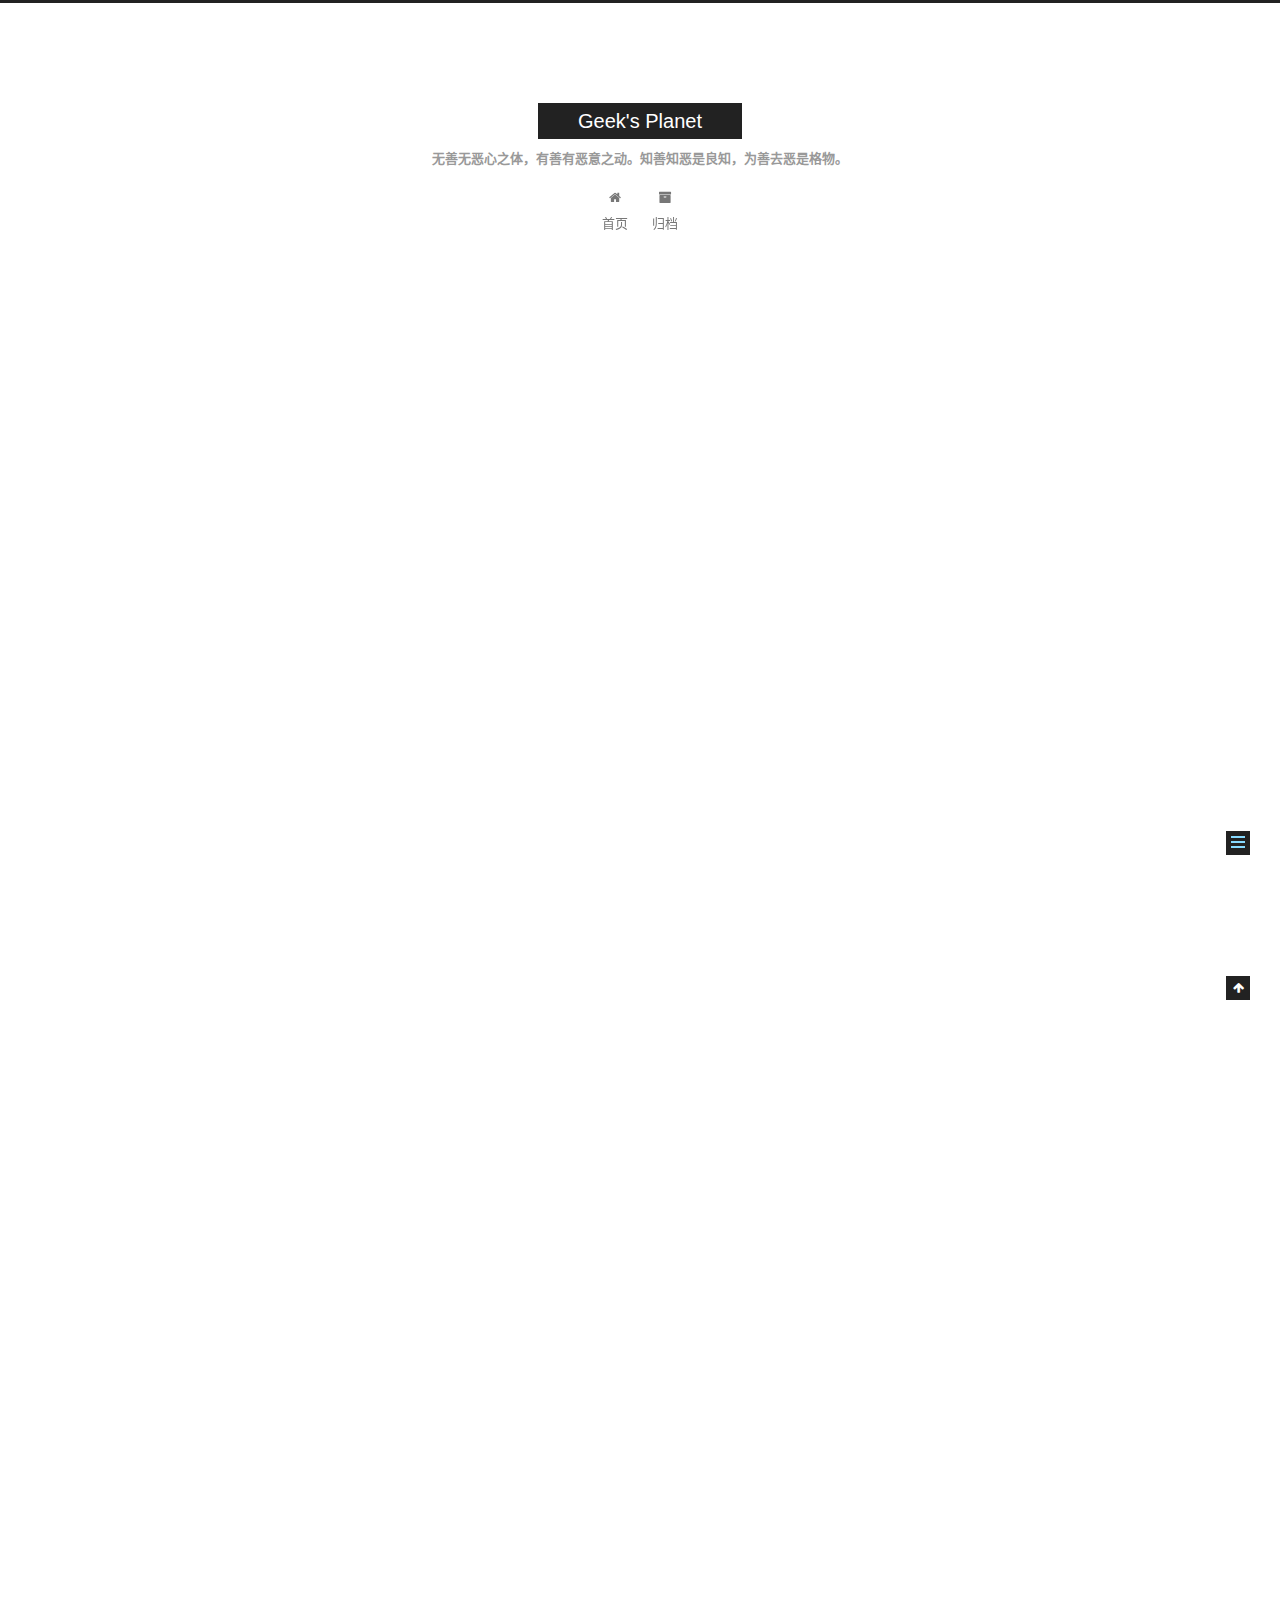
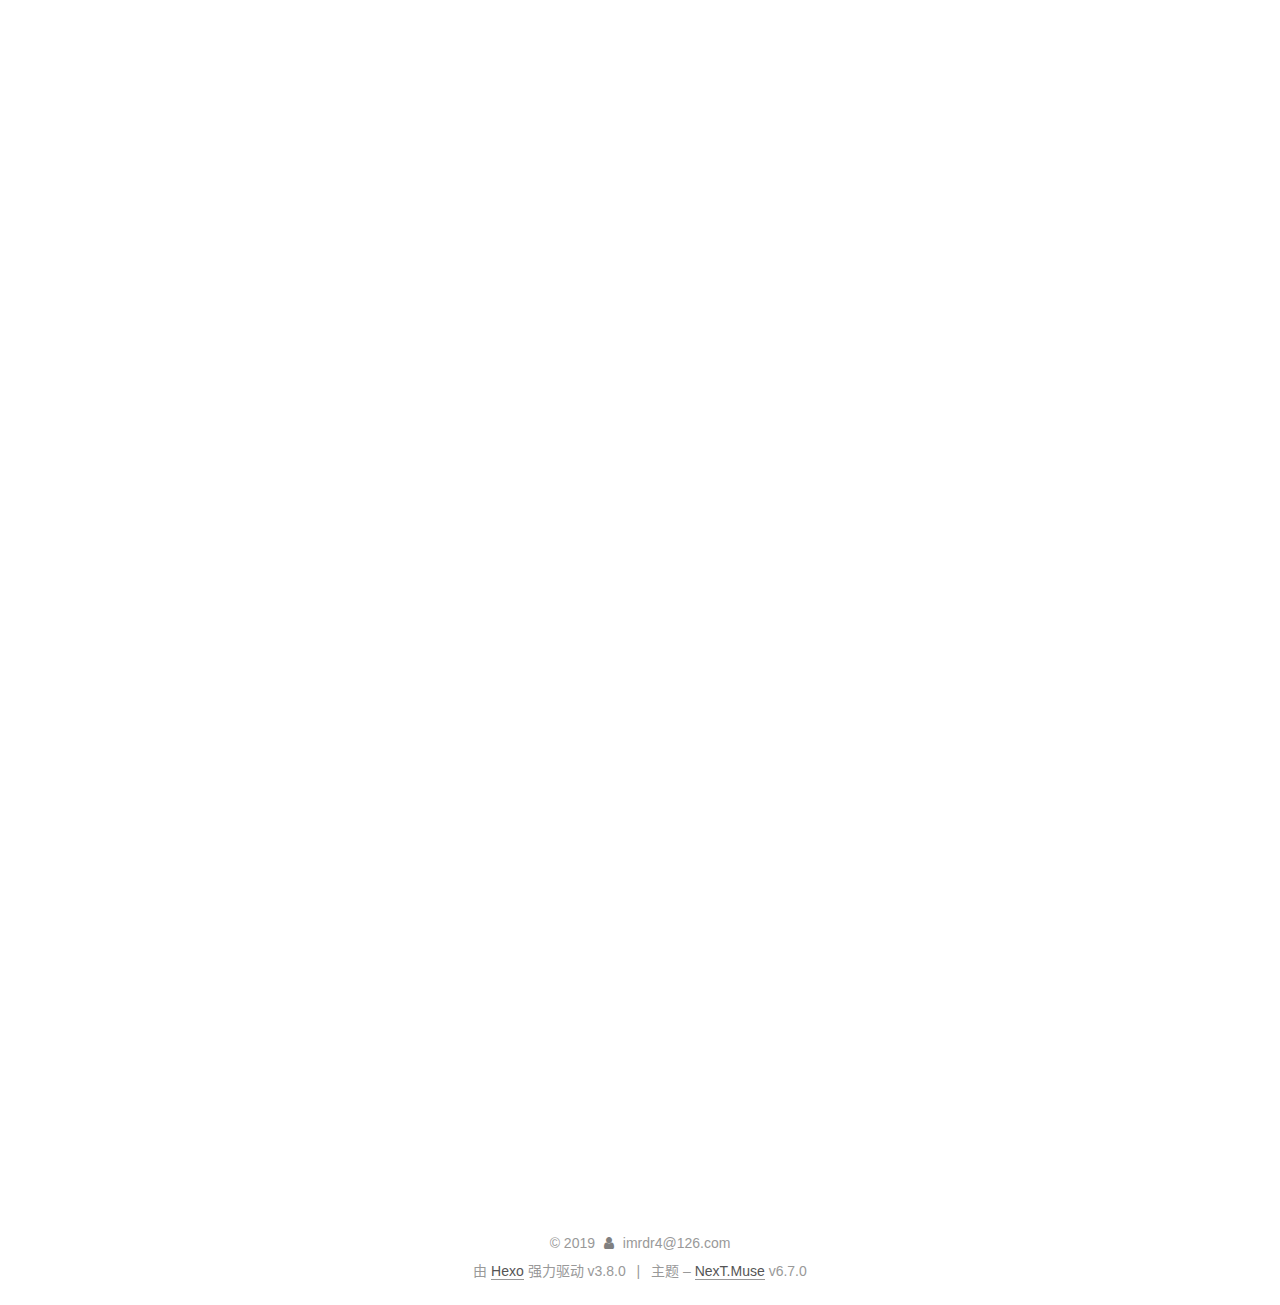
<file: 2019/01/18/U-盘制作-Win7-系统安装盘/index.html>
<!DOCTYPE html>












  


<html class="theme-next muse use-motion" lang="zh-CN">
<head><meta name="generator" content="Hexo 3.8.0">
  <meta charset="UTF-8">
<meta http-equiv="X-UA-Compatible" content="IE=edge">
<meta name="viewport" content="width=device-width, initial-scale=1, maximum-scale=2">
<meta name="theme-color" content="#222">


























<link rel="stylesheet" href="/lib/font-awesome/css/font-awesome.min.css?v=4.6.2">

<link rel="stylesheet" href="/css/main.css?v=6.7.0">


  <link rel="apple-touch-icon" sizes="180x180" href="/images/apple-touch-icon-next.png?v=6.7.0">


  <link rel="icon" type="image/png" sizes="32x32" href="/images/favicon-32x32-next.png?v=6.7.0">


  <link rel="icon" type="image/png" sizes="16x16" href="/images/favicon-16x16-next.png?v=6.7.0">


  <link rel="mask-icon" href="/images/logo.svg?v=6.7.0" color="#222">







<script id="hexo.configurations">
  var NexT = window.NexT || {};
  var CONFIG = {
    root: '/',
    scheme: 'Muse',
    version: '6.7.0',
    sidebar: {"position":"left","display":"post","offset":12,"b2t":false,"scrollpercent":false,"onmobile":false},
    fancybox: false,
    fastclick: false,
    lazyload: false,
    tabs: true,
    motion: {"enable":true,"async":false,"transition":{"post_block":"fadeIn","post_header":"slideDownIn","post_body":"slideDownIn","coll_header":"slideLeftIn","sidebar":"slideUpIn"}},
    algolia: {
      applicationID: '',
      apiKey: '',
      indexName: '',
      hits: {"per_page":10},
      labels: {"input_placeholder":"Search for Posts","hits_empty":"We didn't find any results for the search: ${query}","hits_stats":"${hits} results found in ${time} ms"}
    }
  };
</script>


  




  <meta name="description" content="The following packages have been kept back  据说是因为有部份packages的安装版比release版新而出现”The following packages have been kept back”这个问题，解决方法是使用apt-get -u dist-upgrade 统一更新到发布的版本。这条命令会强制更新软件包到最新版本，并自动解决缺少的依赖包。">
<meta name="keywords" content="U盘启动盘, Windows7, 系统安装">
<meta property="og:type" content="article">
<meta property="og:title" content="U 盘制作 Win7 系统安装盘">
<meta property="og:url" content="http://yoursite.com/2019/01/18/U-盘制作-Win7-系统安装盘/index.html">
<meta property="og:site_name" content="Geek&#39;s Planet">
<meta property="og:description" content="The following packages have been kept back  据说是因为有部份packages的安装版比release版新而出现”The following packages have been kept back”这个问题，解决方法是使用apt-get -u dist-upgrade 统一更新到发布的版本。这条命令会强制更新软件包到最新版本，并自动解决缺少的依赖包。">
<meta property="og:locale" content="zh-CN">
<meta property="og:updated_time" content="2019-01-18T15:17:31.514Z">
<meta name="twitter:card" content="summary">
<meta name="twitter:title" content="U 盘制作 Win7 系统安装盘">
<meta name="twitter:description" content="The following packages have been kept back  据说是因为有部份packages的安装版比release版新而出现”The following packages have been kept back”这个问题，解决方法是使用apt-get -u dist-upgrade 统一更新到发布的版本。这条命令会强制更新软件包到最新版本，并自动解决缺少的依赖包。">






  <link rel="canonical" href="http://yoursite.com/2019/01/18/U-盘制作-Win7-系统安装盘/">



<script id="page.configurations">
  CONFIG.page = {
    sidebar: "",
  };
</script>

  <title>U 盘制作 Win7 系统安装盘 | Geek's Planet</title>
  












  <noscript>
  <style>
  .use-motion .motion-element,
  .use-motion .brand,
  .use-motion .menu-item,
  .sidebar-inner,
  .use-motion .post-block,
  .use-motion .pagination,
  .use-motion .comments,
  .use-motion .post-header,
  .use-motion .post-body,
  .use-motion .collection-title { opacity: initial; }

  .use-motion .logo,
  .use-motion .site-title,
  .use-motion .site-subtitle {
    opacity: initial;
    top: initial;
  }

  .use-motion .logo-line-before i { left: initial; }
  .use-motion .logo-line-after i { right: initial; }
  </style>
</noscript>

</head>

<body itemscope="" itemtype="http://schema.org/WebPage" lang="zh-CN">

  
  
    
  

  <div class="container sidebar-position-left page-post-detail">
    <div class="headband"></div>

    <header id="header" class="header" itemscope="" itemtype="http://schema.org/WPHeader">
      <div class="header-inner"><div class="site-brand-wrapper">
  <div class="site-meta">
    

    <div class="custom-logo-site-title">
      <a href="/" class="brand" rel="start">
        <span class="logo-line-before"><i></i></span>
        <span class="site-title">Geek's Planet</span>
        <span class="logo-line-after"><i></i></span>
      </a>
    </div>
    
      
        <h1 class="site-subtitle" itemprop="description">无善无恶心之体，有善有恶意之动。知善知恶是良知，为善去恶是格物。</h1>
      
    
    
  </div>

  <div class="site-nav-toggle">
    <button aria-label="切换导航栏">
      <span class="btn-bar"></span>
      <span class="btn-bar"></span>
      <span class="btn-bar"></span>
    </button>
  </div>
</div>



<nav class="site-nav">
  
    <ul id="menu" class="menu">
      
        
        
        
          
          <li class="menu-item menu-item-home">

    
    
    
      
    

    

    <a href="/" rel="section"><i class="menu-item-icon fa fa-fw fa-home"></i> <br>首页</a>

  </li>
        
        
        
          
          <li class="menu-item menu-item-archives">

    
    
    
      
    

    

    <a href="/archives/" rel="section"><i class="menu-item-icon fa fa-fw fa-archive"></i> <br>归档</a>

  </li>

      
      
    </ul>
  

  
    

  

  
</nav>



  



</div>
    </header>

    


    <main id="main" class="main">
      <div class="main-inner">
        <div class="content-wrap">
          
          <div id="content" class="content">
            

  <div id="posts" class="posts-expand">
    

  

  
  
  

  

  <article class="post post-type-normal" itemscope="" itemtype="http://schema.org/Article">
  
  
  
  <div class="post-block">
    <link itemprop="mainEntityOfPage" href="http://yoursite.com/2019/01/18/U-盘制作-Win7-系统安装盘/">

    <span hidden itemprop="author" itemscope="" itemtype="http://schema.org/Person">
      <meta itemprop="name" content="imrdr4@126.com">
      <meta itemprop="description" content="This is my notebook.">
      <meta itemprop="image" content="/images/avatar.gif">
    </span>

    <span hidden itemprop="publisher" itemscope="" itemtype="http://schema.org/Organization">
      <meta itemprop="name" content="Geek's Planet">
    </span>

    
      <header class="post-header">

        
        
          <h2 class="post-title" itemprop="name headline">U 盘制作 Win7 系统安装盘

              
            
          </h2>
        

        <div class="post-meta">
          <span class="post-time">

            
            
            

            
              <span class="post-meta-item-icon">
                <i class="fa fa-calendar-o"></i>
              </span>
              
                <span class="post-meta-item-text">发表于</span>
              

              
                
              

              <time title="创建时间：2019-01-18 23:16:15 / 修改时间：23:17:31" itemprop="dateCreated datePublished" datetime="2019-01-18T23:16:15+08:00">2019-01-18</time>
            

            
              

              
            
          </span>

          

          
            
            
          

          
          

          

          

          

        </div>
      </header>
    

    
    
    
    <div class="post-body" itemprop="articleBody">

      
      

      
        <ul>
<li><p>The following packages have been kept back</p>
<blockquote>
<p>据说是因为有部份packages的安装版比release版新而出现”The following packages have been kept back”这个问题，解决方法是使用apt-get -u dist-upgrade 统一更新到发布的版本。这条命令会强制更新软件包到最新版本，并自动解决缺少的依赖包。</p>
</blockquote>
</li>
<li><p>根目录空间不足:</p>
<blockquote>
<ul>
<li>dpkg –get-selections|grep linux</li>
<li>sudo apt-get remove linux-image-2.6.15-23-386</li>
<li>uname -a</li>
</ul>
</blockquote>
</li>
<li><p>查看版本：</p>
<blockquote>
<ul>
<li>uname -a</li>
<li>cat /proc/version （Linux查看当前操作系统版本信息）</li>
<li>cat /etc/issue 或cat /etc/redhat-release（Linux查看版本当前操作系统发行版信息）</li>
<li>cat /proc/cpuinfo （Linux查看cpu相关信息，包括型号、主频、内核信息等）</li>
<li>getconf LONG_BIT （Linux查看版本说明当前CPU运行在32bit模式下， 但不代表CPU不支持64bit）</li>
<li>lsb_release -a</li>
</ul>
</blockquote>
</li>
<li><p>unexpected inconsistency RUN fsck ma…</p>
<blockquote>
<p>fsck -y sda11<br>reboot,ok</p>
</blockquote>
</li>
<li><p>xmin:Theme directory devices/scalable of theme maia has no size field;An error has occurred. See the log file /home/fanswm/configuration/1500870303567.log;</p>
<blockquote>
<p>null;</p>
</blockquote>
</li>
<li><p>修复grub：Parrot Linux</p>
<blockquote>
<p>判断主分区；例如是：<code>/dev/sda</code><br><code>sudo mount /dev/sda11  / mnt</code><br><code>mount --bind /dev/ /mnt/dev</code><br><code>mount --bind /proc /mnt/proc</code><br><code>mount --bind  /sys /mnt/sys</code><br><code>chroot /mnt</code><br><code>sudo update-grub</code><br><code>sudo update-grub2</code><br>进入系统后：<br><code>update-grub2</code></p>
</blockquote>
</li>
<li><p>ubuntu卸载amazon:</p>
<blockquote>
<p><code>sudo apt-get remove unity-webapps-common</code></p>
<ul>
<li>simple-scan: 扫描易</li>
<li>gnome-mahjongg: 麻将</li>
</ul>
</blockquote>
</li>
</ul>
<ul>
<li>You might want to run ‘apt-get -f install’ to correct these.<br>The following packages have unmet dependencies:<br>linux-generic : Depends: linux-headers-generic (= 4.4.0.71.77) but 4.4.0.66.70 is installed<br>E: Unmet dependencies. Try using -f.</li>
</ul>
<blockquote>
<p>删除提示的<code>linux-generic</code>未完全安装的软件。<br>    <code>$sudo dpkg --purge linux-generic</code></p>
</blockquote>
<ul>
<li>E: Failed to fetch <a href="http://cn.archive.ubuntu.com/ubuntu/pool/main/q/qtbase-opensource-src/libqt5netwo" target="_blank" rel="noopener">http://cn.archive.ubuntu.com/ubuntu/pool/main/q/qtbase-opensource-src/libqt5netwo</a></li>
</ul>
<blockquote>
<p>本人的解决方法是：<br><code>sudo mv /var/lib/apt/lists /var/lib/apt/lists.bak</code><br><code>sudo mkdir /var/lib/apt/lists</code></p>
<blockquote>
<p>就是备份下lists目录，创建一个新的lists目录。再执行sudo apt-get update问题解决。但是这可以解决大部分问题，个别源不能解决，如”/var/lib/apt/lists/partial /extras.ubuntu.com_ubuntu_dists_precise_main_binary-i386_Packages”，无耐进入 /var/lib/apt/lists/将对应的文件删除</p>
</blockquote>
</blockquote>
<ul>
<li><p>查看文件系统</p>
<blockquote>
<p><code>df -Th</code></p>
</blockquote>
</li>
<li><p>在Linux系统下用dd命令制作ISO镜像U盘启动盘</p>
<blockquote>
<p><code>sudo dd if=~/images/ubuntu.iso of=/dev/sdx</code></p>
</blockquote>
</li>
</ul>

      
    </div>

    

    
    
    

    

    
      
    
    

    

    <footer class="post-footer">
      
        <div class="post-tags">
          
            <a href="/tags/U盘启动盘-Windows7-系统安装/" rel="tag"># U盘启动盘, Windows7, 系统安装</a>
          
        </div>
      

      
      
      

      
        <div class="post-nav">
          <div class="post-nav-next post-nav-item">
            
              <a href="/2019/01/18/Install-Anaconda/" rel="next" title="Install Anaconda">
                <i class="fa fa-chevron-left"></i> Install Anaconda
              </a>
            
          </div>

          <span class="post-nav-divider"></span>

          <div class="post-nav-prev post-nav-item">
            
          </div>
        </div>
      

      
      
    </footer>
  </div>
  
  
  
  </article>


  </div>


          </div>
          

  



        </div>
        
          
  
  <div class="sidebar-toggle">
    <div class="sidebar-toggle-line-wrap">
      <span class="sidebar-toggle-line sidebar-toggle-line-first"></span>
      <span class="sidebar-toggle-line sidebar-toggle-line-middle"></span>
      <span class="sidebar-toggle-line sidebar-toggle-line-last"></span>
    </div>
  </div>

  <aside id="sidebar" class="sidebar">
    
    <div class="sidebar-inner">

      

      

      <div class="site-overview-wrap sidebar-panel sidebar-panel-active">
        <div class="site-overview">
          <div class="site-author motion-element" itemprop="author" itemscope="" itemtype="http://schema.org/Person">
            
              <p class="site-author-name" itemprop="name">imrdr4@126.com</p>
              <p class="site-description motion-element" itemprop="description">This is my notebook.</p>
          </div>

          
            <nav class="site-state motion-element">
              
                <div class="site-state-item site-state-posts">
                
                  <a href="/archives/">
                
                    <span class="site-state-item-count">4</span>
                    <span class="site-state-item-name">日志</span>
                  </a>
                </div>
              

              

              
                
                
                <div class="site-state-item site-state-tags">
                  
                    
                    
                      
                    
                      
                    
                      
                    
                      
                    
                    <span class="site-state-item-count">4</span>
                    <span class="site-state-item-name">标签</span>
                  
                </div>
              
            </nav>
          

          

          

          

          
          

          
            
          
          

        </div>
      </div>

      

      

    </div>
  </aside>


        
      </div>
    </main>

    <footer id="footer" class="footer">
      <div class="footer-inner">
        <div class="copyright">&copy; <span itemprop="copyrightYear">2019</span>
  <span class="with-love" id="animate">
    <i class="fa fa-user"></i>
  </span>
  <span class="author" itemprop="copyrightHolder">imrdr4@126.com</span>

  

  
</div>


  <div class="powered-by">由 <a href="https://hexo.io" class="theme-link" rel="noopener" target="_blank">Hexo</a> 强力驱动 v3.8.0</div>



  <span class="post-meta-divider">|</span>



  <div class="theme-info">主题 – <a href="https://theme-next.org" class="theme-link" rel="noopener" target="_blank">NexT.Muse</a> v6.7.0</div>




        








        
      </div>
    </footer>

    
      <div class="back-to-top">
        <i class="fa fa-arrow-up"></i>
        
      </div>
    

    

    

    
  </div>

  

<script>
  if (Object.prototype.toString.call(window.Promise) !== '[object Function]') {
    window.Promise = null;
  }
</script>


























  
  <script src="/lib/jquery/index.js?v=2.1.3"></script>

  
  <script src="/lib/velocity/velocity.min.js?v=1.2.1"></script>

  
  <script src="/lib/velocity/velocity.ui.min.js?v=1.2.1"></script>


  


  <script src="/js/src/utils.js?v=6.7.0"></script>

  <script src="/js/src/motion.js?v=6.7.0"></script>



  
  


  <script src="/js/src/schemes/muse.js?v=6.7.0"></script>



  
  <script src="/js/src/scrollspy.js?v=6.7.0"></script>
<script src="/js/src/post-details.js?v=6.7.0"></script>



  


  <script src="/js/src/bootstrap.js?v=6.7.0"></script>



  


  


  





  

  

  

  

  

  

  

  

  

  

  

  

  

</body>
</html>
</file>
<file: css/main.css>
/* normalize.css v3.0.2 | MIT License | git.io/normalize */
html {
  font-family: sans-serif; /* 1 */
  -ms-text-size-adjust: 100%; /* 2 */
  -webkit-text-size-adjust: 100%; /* 2 */
}
body {
  margin: 0;
}
article,
aside,
details,
figcaption,
figure,
footer,
header,
hgroup,
main,
menu,
nav,
section,
summary {
  display: block;
}
audio,
canvas,
progress,
video {
  display: inline-block; /* 1 */
  vertical-align: baseline; /* 2 */
}
audio:not([controls]) {
  display: none;
  height: 0;
}
[hidden],
template {
  display: none;
}
a {
  background-color: transparent;
}
a:active,
a:hover {
  outline: 0;
}
abbr[title] {
  border-bottom: 1px dotted;
}
b,
strong {
  font-weight: bold;
}
dfn {
  font-style: italic;
}
h1 {
  font-size: 2em;
  margin: 0.67em 0;
}
mark {
  background: #ff0;
  color: #000;
}
small {
  font-size: 80%;
}
sub,
sup {
  font-size: 75%;
  line-height: 0;
  position: relative;
  vertical-align: baseline;
}
sup {
  top: -0.5em;
}
sub {
  bottom: -0.25em;
}
img {
  border: 0;
}
svg:not(:root) {
  overflow: hidden;
}
figure {
  margin: 1em 40px;
}
hr {
  -moz-box-sizing: content-box;
  box-sizing: content-box;
  height: 0;
}
pre {
  overflow: auto;
}
code,
kbd,
pre,
samp {
  font-family: monospace, monospace;
  font-size: 1em;
}
button,
input,
optgroup,
select,
textarea {
  color: inherit; /* 1 */
  font: inherit; /* 2 */
  margin: 0; /* 3 */
}
button {
  overflow: visible;
}
button,
select {
  text-transform: none;
}
button,
html input[type="button"],
input[type="reset"],
input[type="submit"] {
  -webkit-appearance: button; /* 2 */
  cursor: pointer; /* 3 */
}
button[disabled],
html input[disabled] {
  cursor: default;
}
button::-moz-focus-inner,
input::-moz-focus-inner {
  border: 0;
  padding: 0;
}
input {
  line-height: normal;
}
input[type="checkbox"],
input[type="radio"] {
  box-sizing: border-box; /* 1 */
  padding: 0; /* 2 */
}
input[type="number"]::-webkit-inner-spin-button,
input[type="number"]::-webkit-outer-spin-button {
  height: auto;
}
input[type="search"] {
  -webkit-appearance: textfield; /* 1 */
  -moz-box-sizing: content-box;
  -webkit-box-sizing: content-box; /* 2 */
  box-sizing: content-box;
}
input[type="search"]::-webkit-search-cancel-button,
input[type="search"]::-webkit-search-decoration {
  -webkit-appearance: none;
}
fieldset {
  border: 1px solid #c0c0c0;
  margin: 0 2px;
  padding: 0.35em 0.625em 0.75em;
}
legend {
  border: 0; /* 1 */
  padding: 0; /* 2 */
}
textarea {
  overflow: auto;
}
optgroup {
  font-weight: bold;
}
table {
  border-collapse: collapse;
  border-spacing: 0;
}
td,
th {
  padding: 0;
}
::selection {
  background: #262a30;
  color: #fff;
}
body {
  position: relative;
  font-family: 'Lato', "PingFang SC", "Microsoft YaHei", sans-serif;
  font-size: 14px;
  line-height: 2;
  color: #555;
  background: #fff;
}
@media (max-width: 767px) {
  body {
    padding-right: 0 !important;
  }
}
@media (min-width: 768px) and (max-width: 991px) {
  body {
    padding-right: 0 !important;
  }
}
@media (min-width: 1200px) {
  body {
    font-size: 16px;
  }
}
h1,
h2,
h3,
h4,
h5,
h6 {
  margin: 0;
  padding: 0;
  font-weight: bold;
  line-height: 1.5;
  font-family: 'Lato', "PingFang SC", "Microsoft YaHei", sans-serif;
}
h1,
h2,
h3,
h4,
h5,
h6 {
  margin: 20px 0 15px;
}
h1 {
  font-size: 22px;
}
h1 code {
  font-size: 22px;
}
@media (max-width: 767px) {
  h1 {
    font-size: 18px;
  }
  h1 code {
    font-size: 18px;
  }
}
h2 {
  font-size: 20px;
}
h2 code {
  font-size: 20px;
}
@media (max-width: 767px) {
  h2 {
    font-size: 16px;
  }
  h2 code {
    font-size: 16px;
  }
}
h3 {
  font-size: 18px;
}
h3 code {
  font-size: 18px;
}
@media (max-width: 767px) {
  h3 {
    font-size: 14px;
  }
  h3 code {
    font-size: 14px;
  }
}
h4 {
  font-size: 16px;
}
h4 code {
  font-size: 16px;
}
@media (max-width: 767px) {
  h4 {
    font-size: 12px;
  }
  h4 code {
    font-size: 12px;
  }
}
h5 {
  font-size: 14px;
}
h5 code {
  font-size: 14px;
}
@media (max-width: 767px) {
  h5 {
    font-size: 10px;
  }
  h5 code {
    font-size: 10px;
  }
}
h6 {
  font-size: 12px;
}
h6 code {
  font-size: 12px;
}
@media (max-width: 767px) {
  h6 {
    font-size: 8px;
  }
  h6 code {
    font-size: 8px;
  }
}
p {
  margin: 0 0 20px 0;
}
a,
span.exturl {
  overflow-wrap: break-word;
  word-wrap: break-word;
  background-color: transparent;
  color: #555;
  text-decoration: none;
  outline: none;
  border-bottom: 1px solid #999;
  cursor: pointer;
}
a:hover,
span.exturl:hover {
  color: #222;
  border-bottom-color: #222;
}
blockquote {
  margin: 0;
  padding: 0;
}
img {
  display: block;
  margin: auto;
  max-width: 100%;
  height: auto;
}
hr {
  margin: 40px 0;
  height: 3px;
  border: none;
  background-color: #ddd;
  background-image: repeating-linear-gradient(-45deg, #fff, #fff 4px, transparent 4px, transparent 8px);
}
blockquote {
  padding: 0 15px;
  color: #666;
  border-left: 4px solid #ddd;
}
blockquote cite::before {
  content: "-";
  padding: 0 5px;
}
dt {
  font-weight: 700;
}
dd {
  margin: 0;
  padding: 0;
}
kbd {
  border: 1px solid #ccc;
  border-radius: 0.2em;
  box-shadow: 0.1em 0.1em 0.2em rgba(0,0,0,0.1);
  background-color: #f9f9f9;
  font-family: inherit;
  background-image: -webkit-linear-gradient(top, #eee, #fff, #eee);
  padding: 0.1em 0.3em;
  white-space: nowrap;
}
.text-left {
  text-align: left;
}
.text-center {
  text-align: center;
}
.text-right {
  text-align: right;
}
.text-justify {
  text-align: justify;
}
.text-nowrap {
  white-space: nowrap;
}
.text-lowercase {
  text-transform: lowercase;
}
.text-uppercase {
  text-transform: uppercase;
}
.text-capitalize {
  text-transform: capitalize;
}
.center-block {
  display: block;
  margin-left: auto;
  margin-right: auto;
}
.clearfix:before,
.clearfix:after {
  content: " ";
  display: table;
}
.clearfix:after {
  clear: both;
}
.pullquote {
  width: 45%;
}
.pullquote.left {
  float: left;
  margin-left: 5px;
  margin-right: 10px;
}
.pullquote.right {
  float: right;
  margin-left: 10px;
  margin-right: 5px;
}
.affix.affix.affix {
  position: fixed;
}
.translation {
  margin-top: -20px;
  font-size: 14px;
  color: #999;
}
.scrollbar-measure {
  width: 100px;
  height: 100px;
  overflow: scroll;
  position: absolute;
  top: -9999px;
}
.use-motion .motion-element {
  opacity: 0;
}
table {
  margin: 20px 0;
  width: 100%;
  border-collapse: collapse;
  border-spacing: 0;
  border: 1px solid #ddd;
  font-size: 14px;
  word-break: break-all;
}
table>tbody>tr:nth-of-type(odd) {
  background-color: #f9f9f9;
}
table>tbody>tr:hover {
  background-color: #f5f5f5;
}
caption,
th,
td {
  padding: 8px;
  text-align: left;
  vertical-align: middle;
  font-weight: normal;
}
th,
td {
  border-bottom: 3px solid #ddd;
  border-right: 1px solid #eee;
}
th {
  padding-bottom: 10px;
  font-weight: 700;
}
td {
  border-bottom-width: 1px;
}
html,
body {
  height: 100%;
}
.container {
  position: relative;
}
.header-inner {
  margin: 0 auto;
  padding: 100px 0 70px;
  width: 700px;
}
@media (min-width: 1200px) {
  .container .header-inner {
    width: 800px;
  }
}
@media (min-width: 1600px) {
  .container .header-inner {
    width: 900px;
  }
}
.main-inner {
  margin: 0 auto;
  width: 700px;
}
@media (min-width: 1200px) {
  .container .main-inner {
    width: 800px;
  }
}
@media (min-width: 1600px) {
  .container .main-inner {
    width: 900px;
  }
}
.footer {
  padding: 20px 0;
}
.footer-inner {
  box-sizing: border-box;
  margin: 0px auto;
  width: 700px;
}
@media (min-width: 1200px) {
  .container .footer-inner {
    width: 800px;
  }
}
@media (min-width: 1600px) {
  .container .footer-inner {
    width: 900px;
  }
}
pre,
.highlight {
  overflow: auto;
  margin: 20px 0;
  padding: 0;
  font-size: 14px;
  color: #4d4d4c;
  background: #f7f7f7;
  line-height: 1.6;
}
pre,
code {
  font-family: consolas, Menlo, "PingFang SC", "Microsoft YaHei", monospace;
}
code {
  overflow-wrap: break-word;
  word-wrap: break-word;
  padding: 2px 4px;
  color: #555;
  background: #eee;
  border-radius: 3px;
  font-size: 14px;
}
pre {
  padding: 10px;
}
pre code {
  padding: 0;
  color: #4d4d4c;
  background: none;
  text-shadow: none;
}
.highlight {
  border-radius: 1px;
}
.highlight pre {
  border: none;
  margin: 0;
  padding: 10px 0;
}
.highlight table {
  margin: 0;
  width: auto;
  border: none;
}
.highlight td {
  border: none;
  padding: 0;
}
.highlight figcaption {
  font-size: 1em;
  color: #4d4d4c;
  line-height: 1em;
  margin-bottom: 1em;
  margin: 0em;
  padding: 0.5em;
  background: #eee;
  border-bottom: 1px solid #e9e9e9;
}
.highlight figcaption:before,
.highlight figcaption:after {
  content: " ";
  display: table;
}
.highlight figcaption:after {
  clear: both;
}
.highlight figcaption a {
  float: right;
  color: #4d4d4c;
}
.highlight figcaption a:hover {
  border-bottom-color: #4d4d4c;
}
.highlight .gutter pre {
  padding-left: 10px;
  padding-right: 10px;
  color: #869194;
  text-align: right;
  background-color: #eff2f3;
}
.highlight .code pre {
  width: 100%;
  padding-left: 10px;
  padding-right: 10px;
  background-color: #f7f7f7;
}
.highlight .line {
  height: 20px;
}
.gutter {
  -webkit-user-select: none;
  -moz-user-select: none;
  -ms-user-select: none;
  user-select: none;
}
.gist table {
  width: auto;
}
.gist table td {
  border: none;
}
pre .deletion {
  background: #fdd;
}
pre .addition {
  background: #dfd;
}
pre .meta {
  color: #8959a8;
}
pre .comment {
  color: #8e908c;
}
pre .variable,
pre .attribute,
pre .tag,
pre .name,
pre .regexp,
pre .ruby .constant,
pre .xml .tag .title,
pre .xml .pi,
pre .xml .doctype,
pre .html .doctype,
pre .css .id,
pre .css .class,
pre .css .pseudo {
  color: #c82829;
}
pre .number,
pre .preprocessor,
pre .built_in,
pre .builtin-name,
pre .literal,
pre .params,
pre .constant,
pre .command {
  color: #f5871f;
}
pre .ruby .class .title,
pre .css .rules .attribute,
pre .string,
pre .symbol,
pre .value,
pre .inheritance,
pre .header,
pre .ruby .symbol,
pre .xml .cdata,
pre .special,
pre .formula {
  color: #718c00;
}
pre .title,
pre .css .hexcolor {
  color: #3e999f;
}
pre .function,
pre .python .decorator,
pre .python .title,
pre .ruby .function .title,
pre .ruby .title .keyword,
pre .perl .sub,
pre .javascript .title,
pre .coffeescript .title {
  color: #4271ae;
}
pre .keyword,
pre .javascript .function {
  color: #8959a8;
}
.posts-expand .post-body img.full-image {
  border: none;
}
.blockquote-center,
.page-home .post-type-quote blockquote,
.page-post-detail .post-type-quote blockquote {
  position: relative;
  margin: 40px 0;
  padding: 0;
  border-left: none;
  text-align: center;
}
.blockquote-center::before,
.page-home .post-type-quote blockquote::before,
.page-post-detail .post-type-quote blockquote::before,
.blockquote-center::after,
.page-home .post-type-quote blockquote::after,
.page-post-detail .post-type-quote blockquote::after {
  position: absolute;
  content: ' ';
  display: block;
  width: 100%;
  height: 24px;
  opacity: 0.2;
  background-repeat: no-repeat;
  background-position: 0 -6px;
  background-size: 22px 22px;
}
.blockquote-center::before,
.page-home .post-type-quote blockquote::before,
.page-post-detail .post-type-quote blockquote::before {
  top: -20px;
  background-image: url("../images/quote-l.svg");
  border-top: 1px solid #ccc;
}
.blockquote-center::after,
.page-home .post-type-quote blockquote::after,
.page-post-detail .post-type-quote blockquote::after {
  bottom: -20px;
  background-image: url("../images/quote-r.svg");
  border-bottom: 1px solid #ccc;
  background-position: 100% 8px;
}
.blockquote-center p,
.page-home .post-type-quote blockquote p,
.page-post-detail .post-type-quote blockquote p,
.blockquote-center div,
.page-home .post-type-quote blockquote div,
.page-post-detail .post-type-quote blockquote div {
  text-align: center;
}
.post .post-body .group-picture img {
  box-sizing: border-box;
  padding: 0 3px;
  border: none;
}
.post .group-picture-row {
  overflow: hidden;
  margin-top: 6px;
}
.post .group-picture-row:first-child {
  margin-top: 0;
}
.post .group-picture-column {
  float: left;
}
.page-post-detail .post-body .group-picture-column {
  float: none;
  margin-top: 10px;
  width: auto !important;
}
.page-post-detail .post-body .group-picture-column img {
  margin: 0 auto;
}
.page-archive .group-picture-container {
  overflow: hidden;
}
.page-archive .group-picture-row {
  float: left;
}
.page-archive .group-picture-row:first-child {
  margin-top: 6px;
}
.page-archive .group-picture-column {
  max-width: 150px;
  max-height: 150px;
}
.post-body .note {
  position: relative;
  padding: 15px;
  margin-bottom: 20px;
  border: 1px solid #eee;
  border-left-width: 5px;
  border-radius: 3px;
}
.post-body .note h2,
.post-body .note h3,
.post-body .note h4,
.post-body .note h5,
.post-body .note h6 {
  margin-top: 0;
  margin-bottom: 0;
  border-bottom: initial;
  padding-top: 0 !important;
}
.post-body .note p:first-child,
.post-body .note ul:first-child,
.post-body .note ol:first-child,
.post-body .note table:first-child,
.post-body .note pre:first-child,
.post-body .note blockquote:first-child {
  margin-top: 0;
}
.post-body .note p:last-child,
.post-body .note ul:last-child,
.post-body .note ol:last-child,
.post-body .note table:last-child,
.post-body .note pre:last-child,
.post-body .note blockquote:last-child {
  margin-bottom: 0;
}
.post-body .note.default {
  border-left-color: #777;
}
.post-body .note.default h2,
.post-body .note.default h3,
.post-body .note.default h4,
.post-body .note.default h5,
.post-body .note.default h6 {
  color: #777;
}
.post-body .note.primary {
  border-left-color: #6f42c1;
}
.post-body .note.primary h2,
.post-body .note.primary h3,
.post-body .note.primary h4,
.post-body .note.primary h5,
.post-body .note.primary h6 {
  color: #6f42c1;
}
.post-body .note.info {
  border-left-color: #428bca;
}
.post-body .note.info h2,
.post-body .note.info h3,
.post-body .note.info h4,
.post-body .note.info h5,
.post-body .note.info h6 {
  color: #428bca;
}
.post-body .note.success {
  border-left-color: #5cb85c;
}
.post-body .note.success h2,
.post-body .note.success h3,
.post-body .note.success h4,
.post-body .note.success h5,
.post-body .note.success h6 {
  color: #5cb85c;
}
.post-body .note.warning {
  border-left-color: #f0ad4e;
}
.post-body .note.warning h2,
.post-body .note.warning h3,
.post-body .note.warning h4,
.post-body .note.warning h5,
.post-body .note.warning h6 {
  color: #f0ad4e;
}
.post-body .note.danger {
  border-left-color: #d9534f;
}
.post-body .note.danger h2,
.post-body .note.danger h3,
.post-body .note.danger h4,
.post-body .note.danger h5,
.post-body .note.danger h6 {
  color: #d9534f;
}
.post-body .label {
  display: inline;
  padding: 0 2px;
  white-space: nowrap;
}
.post-body .label.default {
  background-color: #f0f0f0;
}
.post-body .label.primary {
  background-color: #efe6f7;
}
.post-body .label.info {
  background-color: #e5f2f8;
}
.post-body .label.success {
  background-color: #e7f4e9;
}
.post-body .label.warning {
  background-color: #fcf6e1;
}
.post-body .label.danger {
  background-color: #fae8eb;
}
.post-body .tabs {
  position: relative;
  display: block;
  margin-bottom: 20px;
  padding-top: 10px;
}
.post-body .tabs ul.nav-tabs {
  margin: 0;
  padding: 0;
  display: flex;
  margin-bottom: -1px;
}
@media (max-width: 413px) {
  .post-body .tabs ul.nav-tabs {
    display: block;
    margin-bottom: 5px;
  }
}
.post-body .tabs ul.nav-tabs li.tab {
  list-style-type: none !important;
  margin: 0 0.25em 0 0;
  border-top: 3px solid transparent;
  border-left: 1px solid transparent;
  border-right: 1px solid transparent;
}
@media (max-width: 413px) {
  .post-body .tabs ul.nav-tabs li.tab {
    margin: initial;
    border-top: 1px solid transparent;
    border-left: 3px solid transparent;
    border-right: 1px solid transparent;
    border-bottom: 1px solid transparent;
  }
}
.post-body .tabs ul.nav-tabs li.tab a {
  outline: 0;
  border-bottom: initial;
  display: block;
  line-height: 1.8em;
  padding: 0.25em 0.75em;
  transition-duration: 0.2s;
  transition-timing-function: ease-out;
  transition-delay: 0s;
}
.post-body .tabs ul.nav-tabs li.tab a i {
  width: 1.285714285714286em;
}
.post-body .tabs ul.nav-tabs li.tab.active {
  border-top: 3px solid #fc6423;
  border-left: 1px solid #ddd;
  border-right: 1px solid #ddd;
  background-color: #fff;
}
@media (max-width: 413px) {
  .post-body .tabs ul.nav-tabs li.tab.active {
    border-top: 1px solid #ddd;
    border-left: 3px solid #fc6423;
    border-right: 1px solid #ddd;
    border-bottom: 1px solid #ddd;
  }
}
.post-body .tabs ul.nav-tabs li.tab.active a {
  cursor: default;
  color: #555;
}
.post-body .tabs .tab-content {
  background-color: #fff;
}
.post-body .tabs .tab-content .tab-pane {
  border: 1px solid #ddd;
  padding: 20px 20px 0 20px;
}
.post-body .tabs .tab-content .tab-pane:not(.active) {
  display: none !important;
}
.post-body .tabs .tab-content .tab-pane.active {
  display: block !important;
}
.btn {
  display: inline-block;
  padding: 0 20px;
  font-size: 14px;
  color: #fff;
  background: #222;
  border: 2px solid #222;
  text-decoration: none;
  border-radius: 0;
  transition-property: background-color;
  transition-duration: 0.2s;
  transition-timing-function: ease-in-out;
  transition-delay: 0s;
  line-height: 2;
}
.btn:hover {
  border-color: #222;
  color: #222;
  background: #fff;
}
.btn +.btn {
  margin: 0 0 8px 8px;
}
.btn .fa-fw {
  width: 1.285714285714286em;
  text-align: left;
}
.btn-bar {
  display: block;
  width: 22px;
  height: 2px;
  background: #555;
  border-radius: 1px;
}
.btn-bar+.btn-bar {
  margin-top: 4px;
}
.pagination {
  margin: 120px 0 40px;
  text-align: center;
  border-top: 1px solid #eee;
}
.page-number-basic,
.pagination .prev,
.pagination .next,
.pagination .page-number,
.pagination .space {
  display: inline-block;
  position: relative;
  top: -1px;
  margin: 0 10px;
  padding: 0 11px;
}
@media (max-width: 767px) {
  .page-number-basic,
  .pagination .prev,
  .pagination .next,
  .pagination .page-number,
  .pagination .space {
    margin: 0 5px;
  }
}
.pagination .prev,
.pagination .next,
.pagination .page-number {
  border-bottom: 0;
  border-top: 1px solid #eee;
  transition-property: border-color;
  transition-duration: 0.2s;
  transition-timing-function: ease-in-out;
  transition-delay: 0s;
}
.pagination .prev:hover,
.pagination .next:hover,
.pagination .page-number:hover {
  border-top-color: #222;
}
.pagination .space {
  padding: 0;
  margin: 0;
}
.pagination .prev {
  margin-left: 0;
}
.pagination .next {
  margin-right: 0;
}
.pagination .page-number.current {
  color: #fff;
  background: #ccc;
  border-top-color: #ccc;
}
@media (max-width: 767px) {
  .pagination {
    border-top: none;
  }
  .pagination .prev,
  .pagination .next,
  .pagination .page-number {
    margin-bottom: 10px;
    border-top: 0;
    border-bottom: 1px solid #eee;
    padding: 0 10px;
  }
  .pagination .prev:hover,
  .pagination .next:hover,
  .pagination .page-number:hover {
    border-bottom-color: #222;
  }
}
.comments {
  margin: 60px 20px 0;
}
.tag-cloud {
  text-align: center;
}
.tag-cloud a {
  display: inline-block;
  margin: 10px;
}
.tag-cloud a:hover {
  color: #222 !important;
}
.back-to-top {
  box-sizing: border-box;
  position: fixed;
  bottom: -100px;
  right: 30px;
  z-index: 1050;
  padding: 0 6px;
  width: 24px;
  background: #222;
  font-size: 12px;
  opacity: 1;
  color: #fff;
  cursor: pointer;
  text-align: center;
  -webkit-transform: translateZ(0);
  transition-property: bottom;
  transition-duration: 0.2s;
  transition-timing-function: ease-in-out;
  transition-delay: 0s;
}
@media (min-width: 768px) and (max-width: 991px) {
  .back-to-top {
    display: none !important;
  }
}
@media (max-width: 767px) {
  .back-to-top {
    display: none !important;
  }
}
.back-to-top.back-to-top-on {
  bottom: 19px;
}
.header {
  background: transparent;
}
.header-inner {
  position: relative;
}
.headband {
  height: 3px;
  background: #222;
}
.site-meta {
  margin: 0;
  text-align: center;
}
@media (max-width: 767px) {
  .site-meta {
    text-align: center;
  }
}
.brand {
  position: relative;
  display: inline-block;
  padding: 0 40px;
  color: #fff;
  background: #222;
  border-bottom: none;
}
.brand:hover {
  color: #fff;
}
.logo {
  display: inline-block;
  margin-right: 5px;
  line-height: 36px;
  vertical-align: top;
}
.site-title {
  display: inline-block;
  vertical-align: top;
  line-height: 36px;
  font-size: 20px;
  font-weight: normal;
  font-family: 'Lato', "PingFang SC", "Microsoft YaHei", sans-serif;
}
.site-subtitle {
  margin-top: 10px;
  font-size: 13px;
  color: #999;
}
.use-motion .brand {
  opacity: 0;
}
.use-motion .logo,
.use-motion .site-title,
.use-motion .site-subtitle,
.use-motion .custom-logo-image {
  opacity: 0;
  position: relative;
  top: -10px;
}
.site-nav-toggle {
  display: none;
  position: absolute;
  top: 10px;
  left: 10px;
}
@media (max-width: 767px) {
  .site-nav-toggle {
    display: block;
  }
}
.site-nav-toggle button {
  margin-top: 2px;
  padding: 9px 10px;
  background: transparent;
  border: none;
}
@media (max-width: 767px) {
  .site-nav {
    display: none;
    margin: 0 -10px;
    padding: 0 10px;
    clear: both;
    border-top: 1px solid #ddd;
  }
}
@media (min-width: 768px) and (max-width: 991px) {
  .site-nav {
    display: block !important;
  }
}
@media (min-width: 992px) {
  .site-nav {
    display: block !important;
  }
}
.menu {
  margin-top: 20px;
  padding-left: 0;
  text-align: center;
}
.menu .menu-item {
  display: inline-block;
  margin: 0 10px;
  list-style: none;
}
@media screen and (max-width: 767px) {
  .menu .menu-item {
    margin-top: 10px;
  }
}
.menu .menu-item a,
.menu .menu-item span.exturl {
  display: block;
  font-size: 13px;
  line-height: inherit;
  border-bottom: 1px solid transparent;
  transition-property: border-color;
  transition-duration: 0.2s;
  transition-timing-function: ease-in-out;
  transition-delay: 0s;
}
.menu .menu-item a:hover,
.menu .menu-item span.exturl:hover {
  border-bottom-color: #222;
}
.menu .menu-item .fa {
  margin-right: 5px;
}
.use-motion .menu-item {
  opacity: 0;
}
.post-body {
  overflow-wrap: break-word;
  word-wrap: break-word;
  font-family: 'Lato', "PingFang SC", "Microsoft YaHei", sans-serif;
}
.post-body .exturl .fa {
  font-size: 14px;
  margin-left: 4px;
}
.post-body .fancybox img {
  display: block !important;
  margin: 0 auto;
  cursor: pointer;
  cursor: zoom-in;
  cursor: -webkit-zoom-in;
}
.post-body .image-caption,
.post-body .figure .caption {
  margin: -20px auto 15px;
  text-align: center;
  font-size: 14px;
  color: #999;
  font-weight: bold;
  line-height: 1;
}
.post-sticky-flag {
  display: inline-block;
  font-size: 16px;
  -ms-transform: rotate(30deg);
  -webkit-transform: rotate(30deg);
  -moz-transform: rotate(30deg);
  -ms-transform: rotate(30deg);
  -o-transform: rotate(30deg);
  transform: rotate(30deg);
}
.use-motion .post-block,
.use-motion .pagination,
.use-motion .comments {
  opacity: 0;
}
.use-motion .post-header {
  opacity: 0;
}
.use-motion .post-body {
  opacity: 0;
}
.use-motion .collection-title {
  opacity: 0;
}
.posts-expand {
  padding-top: 40px;
}
@media (max-width: 767px) {
  .posts-expand {
    margin: 0 20px;
  }
  .post-body pre .gutter pre {
    padding-right: 10px;
  }
  .post-body .highlight {
    margin-left: 0px;
    margin-right: 0px;
    padding: 0;
  }
  .post-body .highlight .gutter pre {
    padding-right: 10px;
  }
}
@media (min-width: 992px) {
  .posts-expand .post-body {
    text-align: justify;
  }
}
.posts-expand .post-body h2,
.posts-expand .post-body h3,
.posts-expand .post-body h4,
.posts-expand .post-body h5,
.posts-expand .post-body h6 {
  padding-top: 10px;
}
.posts-expand .post-body h2 .header-anchor,
.posts-expand .post-body h3 .header-anchor,
.posts-expand .post-body h4 .header-anchor,
.posts-expand .post-body h5 .header-anchor,
.posts-expand .post-body h6 .header-anchor {
  float: right;
  margin-left: 10px;
  color: #ccc;
  border-bottom-style: none;
  visibility: hidden;
}
.posts-expand .post-body h2 .header-anchor:hover,
.posts-expand .post-body h3 .header-anchor:hover,
.posts-expand .post-body h4 .header-anchor:hover,
.posts-expand .post-body h5 .header-anchor:hover,
.posts-expand .post-body h6 .header-anchor:hover {
  color: inherit;
}
.posts-expand .post-body h2:hover .header-anchor,
.posts-expand .post-body h3:hover .header-anchor,
.posts-expand .post-body h4:hover .header-anchor,
.posts-expand .post-body h5:hover .header-anchor,
.posts-expand .post-body h6:hover .header-anchor {
  visibility: visible;
}
.posts-expand .post-body ul li {
  list-style: circle;
}
.posts-expand .post-body img {
  box-sizing: border-box;
  margin: auto;
  padding: 3px;
  border: 1px solid #ddd;
}
.posts-expand .post-body .fancybox img {
  margin: 0 auto 25px;
}
.posts-expand .post-body img {
  margin: 0 auto 25px;
}
@media (max-width: 767px) {
  .posts-collapse {
    margin: 0 20px;
  }
  .posts-collapse .post-title,
  .posts-collapse .post-meta {
    display: block;
    width: auto;
    text-align: left;
  }
}
.posts-collapse {
  position: relative;
  z-index: 1010;
  margin-left: 55px;
}
.posts-collapse::after {
  content: " ";
  position: absolute;
  top: 20px;
  left: 0;
  margin-left: -2px;
  width: 4px;
  height: 100%;
  background: #f5f5f5;
  z-index: -1;
}
@media (max-width: 767px) {
  .posts-collapse {
    margin: 0 20px;
  }
}
.posts-collapse .collection-title {
  position: relative;
  margin: 60px 0;
}
.posts-collapse .collection-title h1,
.posts-collapse .collection-title h2 {
  margin-left: 20px;
}
.posts-collapse .collection-title small {
  color: #bbb;
  margin-left: 5px;
}
.posts-collapse .collection-title::before {
  content: " ";
  position: absolute;
  left: 0;
  top: 50%;
  margin-left: -4px;
  margin-top: -4px;
  width: 8px;
  height: 8px;
  background: #bbb;
  border-radius: 50%;
}
.posts-collapse .post {
  margin: 30px 0;
}
.posts-collapse .post-header {
  position: relative;
  transition-duration: 0.2s;
  transition-timing-function: ease-in-out;
  transition-delay: 0s;
  transition-property: border;
  border-bottom: 1px dashed #ccc;
}
.posts-collapse .post-header::before {
  content: " ";
  position: absolute;
  left: 0;
  top: 12px;
  width: 6px;
  height: 6px;
  margin-left: -4px;
  background: #bbb;
  border-radius: 50%;
  border: 1px solid #fff;
  transition-duration: 0.2s;
  transition-timing-function: ease-in-out;
  transition-delay: 0s;
  transition-property: background;
}
.posts-collapse .post-header:hover {
  border-bottom-color: #666;
}
.posts-collapse .post-header:hover::before {
  background: #222;
}
.posts-collapse .post-meta {
  position: absolute;
  font-size: 12px;
  left: 20px;
  top: 5px;
}
.posts-collapse .post-comments-count {
  display: none;
}
.posts-collapse .post-title {
  margin-left: 60px;
  font-size: 16px;
  font-weight: normal;
  line-height: inherit;
}
.posts-collapse .post-title::after {
  margin-left: 3px;
  opacity: 0.6;
}
.posts-collapse .post-title a,
.posts-collapse .post-title span.exturl {
  color: #666;
  border-bottom: none;
}
.page-home .post-type-quote .post-header,
.page-post-detail .post-type-quote .post-header,
.page-home .post-type-quote .post-tags,
.page-post-detail .post-type-quote .post-tags {
  display: none;
}
.posts-expand .post-title {
  overflow-wrap: break-word;
  word-wrap: break-word;
  text-align: center;
  font-weight: 400;
}
.posts-expand .post-title-link {
  display: inline-block;
  position: relative;
  color: #555;
  border-bottom: none;
  line-height: 1.2;
  vertical-align: top;
}
.posts-expand .post-title-link::before {
  content: "";
  position: absolute;
  width: 100%;
  height: 2px;
  bottom: 0;
  left: 0;
  background-color: #000;
  visibility: hidden;
  -webkit-transform: scaleX(0);
  -moz-transform: scaleX(0);
  -ms-transform: scaleX(0);
  -o-transform: scaleX(0);
  transform: scaleX(0);
  transition-duration: 0.2s;
  transition-timing-function: ease-in-out;
  transition-delay: 0s;
}
.posts-expand .post-title-link:hover::before {
  visibility: visible;
  -webkit-transform: scaleX(1);
  -moz-transform: scaleX(1);
  -ms-transform: scaleX(1);
  -o-transform: scaleX(1);
  transform: scaleX(1);
}
.posts-expand .post-title-link .fa {
  font-size: 20px;
  margin-left: 5px;
}
.posts-expand .post-meta {
  margin: 3px 0 60px 0;
  color: #999;
  font-family: 'Lato', "PingFang SC", "Microsoft YaHei", sans-serif;
  font-size: 12px;
  text-align: center;
}
.posts-expand .post-meta .post-category-list {
  display: inline-block;
  margin: 0;
  padding: 3px;
}
.posts-expand .post-meta .post-category-list-link {
  color: #999;
}
.posts-expand .post-meta .post-description {
  font-size: 14px;
  margin-top: 2px;
}
.posts-expand .post-meta time {
  border-bottom: 1px dashed #999;
  cursor: help;
}
.post-meta-divider {
  margin: 0 0.5em;
}
.post-meta-item-icon {
  margin-right: 3px;
}
@media (min-width: 768px) and (max-width: 991px) {
  .post-meta-item-icon {
    display: inline-block;
  }
}
@media (max-width: 767px) {
  .post-meta-item-icon {
    display: inline-block;
  }
}
@media (min-width: 768px) and (max-width: 991px) {
  .post-meta-item-text {
    display: none;
  }
}
@media (max-width: 767px) {
  .post-meta-item-text {
    display: none;
  }
}
.post-button {
  margin-top: 40px;
}
.posts-expand .post-tags {
  margin-top: 40px;
  text-align: center;
}
.posts-expand .post-tags a {
  display: inline-block;
  margin-right: 10px;
  font-size: 13px;
}
.post-nav {
  display: table;
  margin-top: 15px;
  width: 100%;
  border-top: 1px solid #eee;
}
.post-nav-divider {
  display: table-cell;
  width: 10%;
}
.post-nav-item {
  display: table-cell;
  padding: 10px 0 0 0;
  width: 45%;
  vertical-align: top;
}
.post-nav-item a {
  position: relative;
  display: block;
  line-height: 25px;
  font-size: 14px;
  color: #555;
  border-bottom: none;
}
.post-nav-item a:hover {
  color: #222;
  border-bottom: none;
}
.post-nav-item a:active {
  top: 2px;
}
.post-nav-item .fa {
  font-size: 12px;
  margin-right: 5px;
}
.post-nav-next a {
  padding-left: 5px;
}
.post-nav-prev {
  text-align: right;
}
.post-nav-prev a {
  padding-right: 5px;
}
.post-nav-prev .fa {
  margin-left: 5px;
}
.posts-expand .post-eof {
  display: block;
  margin: 80px auto 60px;
  width: 8%;
  height: 1px;
  background: #ccc;
  text-align: center;
}
.post:last-child .post-eof.post-eof.post-eof {
  display: none;
}
.post-gallery {
  display: table;
  table-layout: fixed;
  width: 100%;
  border-collapse: separate;
}
.post-gallery-row {
  display: table-row;
}
.post-gallery .post-gallery-img {
  display: table-cell;
  text-align: center;
  vertical-align: middle;
  border: none;
}
.post-gallery .post-gallery-img img {
  max-width: 100%;
  max-height: 100%;
  border: none;
}
.fancybox-close,
.fancybox-close:hover {
  border: none;
}
.rtl.post-body p,
.rtl.post-body a,
.rtl.post-body h1,
.rtl.post-body h2,
.rtl.post-body h3,
.rtl.post-body h4,
.rtl.post-body h5,
.rtl.post-body h6,
.rtl.post-body li,
.rtl.post-body ul,
.rtl.post-body ol {
  direction: rtl;
  font-family: UKIJ Ekran;
}
.rtl.post-title {
  font-family: UKIJ Ekran;
}
.sidebar {
  position: fixed;
  right: 0;
  top: 0;
  bottom: 0;
  width: 0;
  z-index: 1040;
  box-shadow: inset 0 2px 6px #000;
  background: #222;
  -webkit-transform: translateZ(0);
}
.sidebar a,
.sidebar .exturl {
  color: #999;
  border-bottom-color: #555;
}
.sidebar a:hover,
.sidebar .exturl:hover {
  color: #eee;
}
@media (min-width: 768px) and (max-width: 991px) {
  .sidebar {
    display: none !important;
  }
}
@media (max-width: 767px) {
  .sidebar {
    display: none !important;
  }
}
.sidebar-inner {
  position: relative;
  padding: 20px 10px;
  color: #999;
  text-align: center;
}
.site-overview-wrap {
  overflow: hidden;
}
.site-overview {
  overflow-y: auto;
  overflow-x: hidden;
}
.cc-license {
  margin-top: 10px;
  text-align: center;
}
.cc-license .cc-opacity {
  opacity: 0.7;
  border-bottom: none;
}
.cc-license .cc-opacity:hover {
  opacity: 0.9;
}
.cc-license img {
  display: inline-block;
}
.sidebar-toggle {
  position: fixed;
  right: 30px;
  bottom: 45px;
  width: 14px;
  height: 14px;
  padding: 5px;
  background: #222;
  line-height: 0;
  z-index: 1050;
  cursor: pointer;
  -webkit-transform: translateZ(0);
}
@media (min-width: 768px) and (max-width: 991px) {
  .sidebar-toggle {
    display: none !important;
  }
}
@media (max-width: 767px) {
  .sidebar-toggle {
    display: none !important;
  }
}
.sidebar-toggle-line {
  position: relative;
  display: inline-block;
  vertical-align: top;
  height: 2px;
  width: 100%;
  background: #fff;
  margin-top: 3px;
}
.sidebar-toggle-line:first-child {
  margin-top: 0;
}
.site-author-image {
  display: block;
  margin: 0 auto;
  padding: 2px;
  max-width: 96px;
  height: auto;
  border: 2px solid #333;
  opacity: 1;
}
.site-author-name {
  margin: 5px 0 0;
  text-align: center;
  color: #f5f5f5;
  font-weight: normal;
}
.site-description {
  margin-top: 5px;
  text-align: center;
  font-size: 14px;
  color: #999;
}
.site-state {
  overflow: hidden;
  line-height: 1.4;
  white-space: nowrap;
  text-align: center;
}
.site-state-item {
  display: inline-block;
  padding: 0 15px;
  border-left: 1px solid #333;
}
.site-state-item:first-child {
  border-left: none;
}
.site-state-item a {
  border-bottom: none;
}
.site-state-item-count {
  display: block;
  text-align: center;
  color: inherit;
  font-weight: 600;
  font-size: 18px;
}
.site-state-item-name {
  font-size: 13px;
  color: inherit;
}
.feed-link {
  margin-top: 20px;
}
.feed-link a {
  display: inline-block;
  padding: 0 15px;
  color: #fc6423;
  border: 1px solid #fc6423;
  border-radius: 4px;
}
.feed-link a i {
  color: #fc6423;
  font-size: 14px;
}
.feed-link a:hover {
  color: #fff;
  background: #fc6423;
}
.feed-link a:hover i {
  color: #fff;
}
.links-of-author {
  margin-top: 20px;
}
.links-of-author a,
.links-of-author .exturl {
  display: inline-block;
  vertical-align: middle;
  margin-right: 10px;
  margin-bottom: 10px;
  border-bottom-color: #555;
  font-size: 13px;
}
.links-of-author a:before,
.links-of-author .exturl:before {
  display: inline-block;
  vertical-align: middle;
  margin-right: 3px;
  content: " ";
  width: 4px;
  height: 4px;
  border-radius: 50%;
  background: #3bd6ff;
}
.links-of-blogroll {
  font-size: 13px;
}
.links-of-blogroll-title {
  margin-top: 20px;
  font-size: 14px;
  font-weight: 600;
}
.links-of-blogroll-list {
  margin: 0;
  padding: 0;
  list-style: none;
}
.links-of-blogroll-item {
  padding: 2px 10px;
}
.links-of-blogroll-item a,
.links-of-blogroll-item span.exturl {
  max-width: 280px;
  box-sizing: border-box;
  display: inline-block;
  overflow: hidden;
  white-space: nowrap;
  text-overflow: ellipsis;
}
.sidebar-nav {
  margin: 0 0 20px;
  padding-left: 0;
}
.sidebar-nav li {
  display: inline-block;
  cursor: pointer;
  border-bottom: 1px solid transparent;
  font-size: 14px;
  color: #555;
}
.sidebar-nav li:hover {
  color: #f5f5f5;
}
.page-post-detail .sidebar-nav-toc {
  padding: 0 5px;
}
.page-post-detail .sidebar-nav-overview {
  margin-left: 10px;
}
.sidebar-nav .sidebar-nav-active {
  color: #87daff;
  border-bottom-color: #87daff;
}
.sidebar-nav .sidebar-nav-active:hover {
  color: #87daff;
}
.sidebar-panel {
  display: none;
}
.sidebar-panel-active {
  display: block;
}
.post-toc-empty {
  font-size: 14px;
  color: #666;
}
.post-toc-wrap {
  overflow: hidden;
}
.post-toc {
  overflow: auto;
}
.post-toc ol {
  margin: 0;
  padding: 0 2px 5px 10px;
  text-align: left;
  list-style: none;
  font-size: 14px;
}
.post-toc ol > ol {
  padding-left: 0;
}
.post-toc ol a {
  transition-duration: 0.2s;
  transition-timing-function: ease-in-out;
  transition-delay: 0s;
  transition-property: all;
  color: #999;
  border-bottom-color: #555;
}
.post-toc ol a:hover {
  color: #ccc;
  border-bottom-color: #ccc;
}
.post-toc .nav-item {
  overflow: hidden;
  text-overflow: ellipsis;
  line-height: 1.8;
}
.post-toc .nav .nav-child {
  display: none;
}
.post-toc .nav .active > .nav-child {
  display: block;
}
.post-toc .nav .active-current > .nav-child {
  display: block;
}
.post-toc .nav .active-current > .nav-child > .nav-item {
  display: block;
}
.post-toc .nav .active > a {
  color: #87daff;
  border-bottom-color: #87daff;
}
.post-toc .nav .active-current > a {
  color: #87daff;
}
.post-toc .nav .active-current > a:hover {
  color: #87daff;
}
.footer {
  font-size: 14px;
  color: #999;
}
.footer img {
  border: none;
}
.footer-inner {
  text-align: center;
}
.with-love {
  display: inline-block;
  margin: 0 5px;
  color: #808080;
}
.powered-by,
.theme-info {
  display: inline-block;
}
@-moz-keyframes iconAnimate {
  0%, 100% {
    -webkit-transform: scale(1);
    -moz-transform: scale(1);
    -ms-transform: scale(1);
    -o-transform: scale(1);
    transform: scale(1);
  }
  10%, 30% {
    -webkit-transform: scale(0.9);
    -moz-transform: scale(0.9);
    -ms-transform: scale(0.9);
    -o-transform: scale(0.9);
    transform: scale(0.9);
  }
  20%, 40%, 60%, 80% {
    -webkit-transform: scale(1.1);
    -moz-transform: scale(1.1);
    -ms-transform: scale(1.1);
    -o-transform: scale(1.1);
    transform: scale(1.1);
  }
  50%, 70% {
    -webkit-transform: scale(1.1);
    -moz-transform: scale(1.1);
    -ms-transform: scale(1.1);
    -o-transform: scale(1.1);
    transform: scale(1.1);
  }
}
@-webkit-keyframes iconAnimate {
  0%, 100% {
    -webkit-transform: scale(1);
    -moz-transform: scale(1);
    -ms-transform: scale(1);
    -o-transform: scale(1);
    transform: scale(1);
  }
  10%, 30% {
    -webkit-transform: scale(0.9);
    -moz-transform: scale(0.9);
    -ms-transform: scale(0.9);
    -o-transform: scale(0.9);
    transform: scale(0.9);
  }
  20%, 40%, 60%, 80% {
    -webkit-transform: scale(1.1);
    -moz-transform: scale(1.1);
    -ms-transform: scale(1.1);
    -o-transform: scale(1.1);
    transform: scale(1.1);
  }
  50%, 70% {
    -webkit-transform: scale(1.1);
    -moz-transform: scale(1.1);
    -ms-transform: scale(1.1);
    -o-transform: scale(1.1);
    transform: scale(1.1);
  }
}
@-o-keyframes iconAnimate {
  0%, 100% {
    -webkit-transform: scale(1);
    -moz-transform: scale(1);
    -ms-transform: scale(1);
    -o-transform: scale(1);
    transform: scale(1);
  }
  10%, 30% {
    -webkit-transform: scale(0.9);
    -moz-transform: scale(0.9);
    -ms-transform: scale(0.9);
    -o-transform: scale(0.9);
    transform: scale(0.9);
  }
  20%, 40%, 60%, 80% {
    -webkit-transform: scale(1.1);
    -moz-transform: scale(1.1);
    -ms-transform: scale(1.1);
    -o-transform: scale(1.1);
    transform: scale(1.1);
  }
  50%, 70% {
    -webkit-transform: scale(1.1);
    -moz-transform: scale(1.1);
    -ms-transform: scale(1.1);
    -o-transform: scale(1.1);
    transform: scale(1.1);
  }
}
@keyframes iconAnimate {
  0%, 100% {
    -webkit-transform: scale(1);
    -moz-transform: scale(1);
    -ms-transform: scale(1);
    -o-transform: scale(1);
    transform: scale(1);
  }
  10%, 30% {
    -webkit-transform: scale(0.9);
    -moz-transform: scale(0.9);
    -ms-transform: scale(0.9);
    -o-transform: scale(0.9);
    transform: scale(0.9);
  }
  20%, 40%, 60%, 80% {
    -webkit-transform: scale(1.1);
    -moz-transform: scale(1.1);
    -ms-transform: scale(1.1);
    -o-transform: scale(1.1);
    transform: scale(1.1);
  }
  50%, 70% {
    -webkit-transform: scale(1.1);
    -moz-transform: scale(1.1);
    -ms-transform: scale(1.1);
    -o-transform: scale(1.1);
    transform: scale(1.1);
  }
}
.local-search-pop-overlay {
  position: fixed;
  width: 100%;
  height: 100%;
  top: 0;
  left: 0;
  z-index: 2080;
  background-color: rgba(0,0,0,0.3);
}
.local-search-popup {
  display: none;
  position: fixed;
  top: 10%;
  left: 50%;
  margin-left: -350px;
  width: 700px;
  height: 80%;
  padding: 0;
  background: #fff;
  color: #333;
  z-index: 9999;
  border-radius: 5px;
}
@media (max-width: 767px) {
  .local-search-popup {
    padding: 0;
    top: 0;
    left: 0;
    margin: 0;
    width: 100%;
    height: 100%;
    border-radius: 0;
  }
}
.local-search-popup ul.search-result-list {
  padding: 0;
  margin: 0 5px;
}
.local-search-popup p.search-result {
  border-bottom: 1px dashed #ccc;
  padding: 5px 0;
}
.local-search-popup a.search-result-title {
  font-weight: bold;
  font-size: 16px;
}
.local-search-popup .search-keyword {
  border-bottom: 1px dashed #f00;
  font-weight: bold;
  color: #f00;
}
.local-search-popup .local-search-header {
  padding: 5px;
  height: 36px;
  background: #f5f5f5;
  border-top-left-radius: 5px;
  border-top-right-radius: 5px;
}
.local-search-popup #local-search-result {
  overflow: auto;
  position: relative;
  padding: 5px 25px;
  height: calc(100% - 55px);
}
.local-search-popup .local-search-input-wrapper {
  display: inline-block;
  width: calc(100% - 90px);
  height: 36px;
  line-height: 36px;
  padding: 0 5px;
}
.local-search-popup .local-search-input-wrapper input {
  padding: 8px 0;
  height: 20px;
  display: block;
  width: 100%;
  outline: none;
  border: none;
  background: transparent;
  vertical-align: middle;
}
.local-search-popup .search-icon,
.local-search-popup .popup-btn-close {
  display: inline-block;
  font-size: 18px;
  color: #999;
  height: 36px;
  width: 18px;
  padding-left: 10px;
  padding-right: 10px;
}
.local-search-popup .search-icon {
  float: left;
}
.local-search-popup .popup-btn-close {
  border-left: 1px solid #eee;
  float: right;
  cursor: pointer;
}
.local-search-popup #no-result {
  position: absolute;
  left: 50%;
  top: 50%;
  -webkit-transform: translate(-50%, -50%);
  -webkit-transform: translate(-50%, -50%);
  -moz-transform: translate(-50%, -50%);
  -ms-transform: translate(-50%, -50%);
  -o-transform: translate(-50%, -50%);
  transform: translate(-50%, -50%);
  color: #ccc;
}
.page-archive .archive-page-counter {
  position: relative;
  top: 3px;
  left: 20px;
}
@media (max-width: 767px) {
  .page-archive .archive-page-counter {
    top: 5px;
  }
}
.page-archive .posts-collapse .archive-move-on {
  position: absolute;
  top: 11px;
  left: 0;
  margin-left: -6px;
  width: 10px;
  height: 10px;
  opacity: 0.5;
  background: #555;
  border: 1px solid #fff;
  border-radius: 50%;
}
.page-archive .fa-external-link {
  font-size: 15px;
  margin-left: 5px;
}
.category-all-page .category-all-title {
  text-align: center;
}
.category-all-page .category-all {
  margin-top: 20px;
}
.category-all-page .category-list {
  margin: 0;
  padding: 0;
  list-style: none;
}
.category-all-page .category-list-item {
  margin: 5px 10px;
}
.category-all-page .category-list-count {
  color: #bbb;
}
.category-all-page .category-list-count:before {
  display: inline;
  content: " (";
}
.category-all-page .category-list-count:after {
  display: inline;
  content: ") ";
}
.category-all-page .category-list-child {
  padding-left: 10px;
}
#schedule ul#event-list {
  padding-left: 30px;
}
#schedule ul#event-list hr {
  margin: 20px 0 45px 0 !important;
  background: #222;
}
#schedule ul#event-list hr:after {
  display: inline-block;
  content: 'NOW';
  background: #222;
  color: #fff;
  font-weight: bold;
  text-align: right;
  padding: 0 5px;
}
#schedule ul#event-list li.event {
  margin: 20px 0px;
  background: #f9f9f9;
  padding-left: 10px;
  min-height: 40px;
}
#schedule ul#event-list li.event h2.event-summary {
  margin: 0;
  padding-bottom: 3px;
}
#schedule ul#event-list li.event h2.event-summary:before {
  display: inline-block;
  font-family: FontAwesome;
  font-size: 8px;
  content: '\f111';
  vertical-align: middle;
  margin-right: 25px;
  color: #bbb;
}
#schedule ul#event-list li.event span.event-relative-time {
  display: inline-block;
  font-size: 12px;
  font-weight: 400;
  padding-left: 12px;
  color: #bbb;
}
#schedule ul#event-list li.event span.event-details {
  display: block;
  color: #bbb;
  margin-left: 56px;
  padding-top: 3px;
  padding-bottom: 6px;
  text-indent: -24px;
  line-height: 18px;
}
#schedule ul#event-list li.event span.event-details:before {
  text-indent: 0;
  display: inline-block;
  width: 14px;
  font-family: FontAwesome;
  text-align: center;
  margin-right: 9px;
  color: #bbb;
}
#schedule ul#event-list li.event span.event-details.event-location:before {
  content: '\f041';
}
#schedule ul#event-list li.event span.event-details.event-duration:before {
  content: '\f017';
}
#schedule ul#event-list li.event-past {
  background: #fcfcfc;
  padding: 15px 0 15px 10px;
}
#schedule ul#event-list li.event-past > * {
  opacity: 0.9;
}
#schedule ul#event-list li.event-past h2.event-summary {
  color: #bbb;
}
#schedule ul#event-list li.event-past h2.event-summary:before {
  color: #dfdfdf;
}
#schedule ul#event-list li.event-now {
  background: #222;
  color: #fff;
  padding: 15px 0 15px 10px;
}
#schedule ul#event-list li.event-now h2.event-summary:before {
  -webkit-transform: scale(1.2);
  -moz-transform: scale(1.2);
  -ms-transform: scale(1.2);
  -o-transform: scale(1.2);
  transform: scale(1.2);
  color: #fff;
  animation: dot-flash 1s alternate infinite ease-in-out;
}
#schedule ul#event-list li.event-now * {
  color: #fff !important;
}
#schedule ul#event-list li.event-future {
  background: #222;
  color: #fff;
  padding: 15px 0 15px 10px;
}
#schedule ul#event-list li.event-future h2.event-summary:before {
  -webkit-transform: scale(1.2);
  -moz-transform: scale(1.2);
  -ms-transform: scale(1.2);
  -o-transform: scale(1.2);
  transform: scale(1.2);
  color: #fff;
  animation: dot-flash 1s alternate infinite ease-in-out;
}
#schedule ul#event-list li.event-future * {
  color: #fff !important;
}
@-moz-keyframes dot-flash {
  from {
    opacity: 1;
    -webkit-transform: scale(1.1);
    -moz-transform: scale(1.1);
    -ms-transform: scale(1.1);
    -o-transform: scale(1.1);
    transform: scale(1.1);
  }
  to {
    opacity: 0;
    -webkit-transform: scale(1);
    -moz-transform: scale(1);
    -ms-transform: scale(1);
    -o-transform: scale(1);
    transform: scale(1);
  }
}
@-webkit-keyframes dot-flash {
  from {
    opacity: 1;
    -webkit-transform: scale(1.1);
    -moz-transform: scale(1.1);
    -ms-transform: scale(1.1);
    -o-transform: scale(1.1);
    transform: scale(1.1);
  }
  to {
    opacity: 0;
    -webkit-transform: scale(1);
    -moz-transform: scale(1);
    -ms-transform: scale(1);
    -o-transform: scale(1);
    transform: scale(1);
  }
}
@-o-keyframes dot-flash {
  from {
    opacity: 1;
    -webkit-transform: scale(1.1);
    -moz-transform: scale(1.1);
    -ms-transform: scale(1.1);
    -o-transform: scale(1.1);
    transform: scale(1.1);
  }
  to {
    opacity: 0;
    -webkit-transform: scale(1);
    -moz-transform: scale(1);
    -ms-transform: scale(1);
    -o-transform: scale(1);
    transform: scale(1);
  }
}
@keyframes dot-flash {
  from {
    opacity: 1;
    -webkit-transform: scale(1.1);
    -moz-transform: scale(1.1);
    -ms-transform: scale(1.1);
    -o-transform: scale(1.1);
    transform: scale(1.1);
  }
  to {
    opacity: 0;
    -webkit-transform: scale(1);
    -moz-transform: scale(1);
    -ms-transform: scale(1);
    -o-transform: scale(1);
    transform: scale(1);
  }
}
.page-post-detail .sidebar-toggle-line {
  background: #87daff;
}
.page-post-detail .comments {
  overflow: hidden;
}
ul.breadcrumb {
  list-style: none;
  margin: 1em 0;
  padding: 0 2em;
  text-align: center;
  font-size: 12px;
}
ul.breadcrumb li {
  display: inline;
}
ul.breadcrumb li+li:before {
  padding: 0.5em;
  font-weight: normal;
  content: "/\00a0";
}
ul.breadcrumb li+li:last-child {
  font-weight: bold;
}
@media (max-width: 767px) {
  .header-inner,
  .container .main-inner,
  .footer-inner {
    width: auto;
  }
}
embed {
  display: block;
  margin: 0px auto 25px auto;
}
.custom-logo .site-meta-headline {
  text-align: center;
}
.custom-logo .brand {
  background: none;
}
.custom-logo .site-title {
  margin: 10px auto 0;
  font-size: 24px;
  color: #222;
}
.custom-logo .site-title a {
  border: none;
}
.custom-logo-image {
  margin: 0 auto;
  padding: 5px;
  max-width: 150px;
  background: #fff;
}
@media (max-width: 767px) {
  .site-nav {
    position: absolute;
    left: 0;
    top: 52px;
    margin: 0;
    width: 100%;
    padding: 0;
    background: #fff;
    border-bottom: 1px solid #ddd;
    z-index: 1030;
  }
}
@media (max-width: 767px) {
  .menu {
    text-align: left;
  }
}
.menu-item-active a,
.menu .menu-item a:hover,
.menu .menu-item span.exturl:hover {
  border-bottom-color: #222 !important;
  color: #222;
}
@media (max-width: 767px) {
  .menu-item-active a,
  .menu .menu-item a:hover,
  .menu .menu-item span.exturl:hover {
    border-bottom: 1px dotted #ddd !important;
  }
}
@media (max-width: 767px) {
  .menu .menu-item {
    display: block;
    margin: 0 10px;
    vertical-align: top;
  }
}
.menu .menu-item .badge {
  display: inline-block;
  padding: 1px 4px;
  margin-left: 5px;
  font-weight: 700;
  line-height: 1;
  text-align: center;
  white-space: nowrap;
  background-color: #eee;
}
@media (max-width: 767px) {
  .menu .menu-item .badge {
    float: right;
    margin: 0.35em 0 0 0;
  }
}
@media (max-width: 767px) {
  .menu .menu-item br {
    display: none;
  }
}
@media (max-width: 767px) {
  .menu .menu-item a,
  .menu .menu-item span.exturl {
    padding: 5px 10px;
  }
}
@media (hover: none) {
  .menu .menu-item a:hover,
  .menu .menu-item span.exturl:hover {
    border-bottom-color: transparent !important;
  }
}
.menu .menu-item .fa {
  margin-right: 0;
}
.site-search form {
  display: none;
}
.links-of-blogroll-inline .links-of-blogroll-item {
  display: inline-block;
}
</file>
